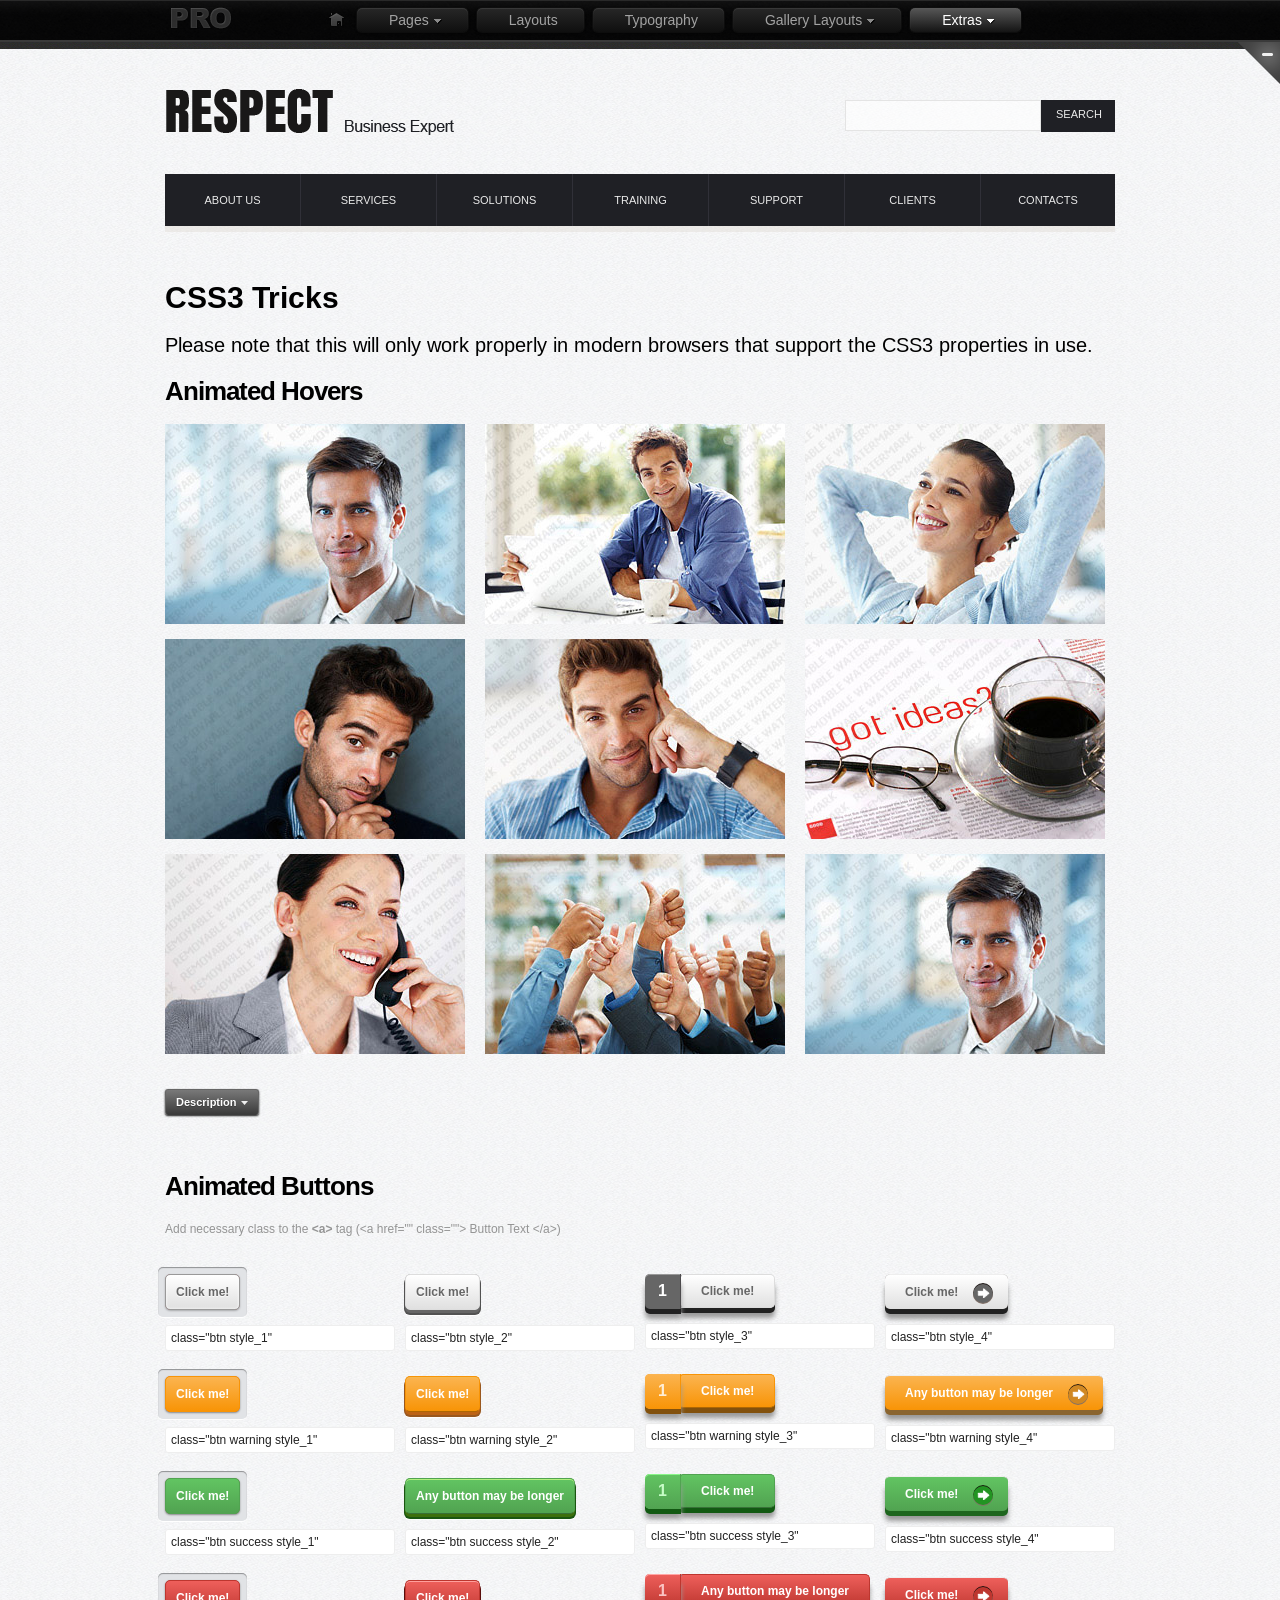
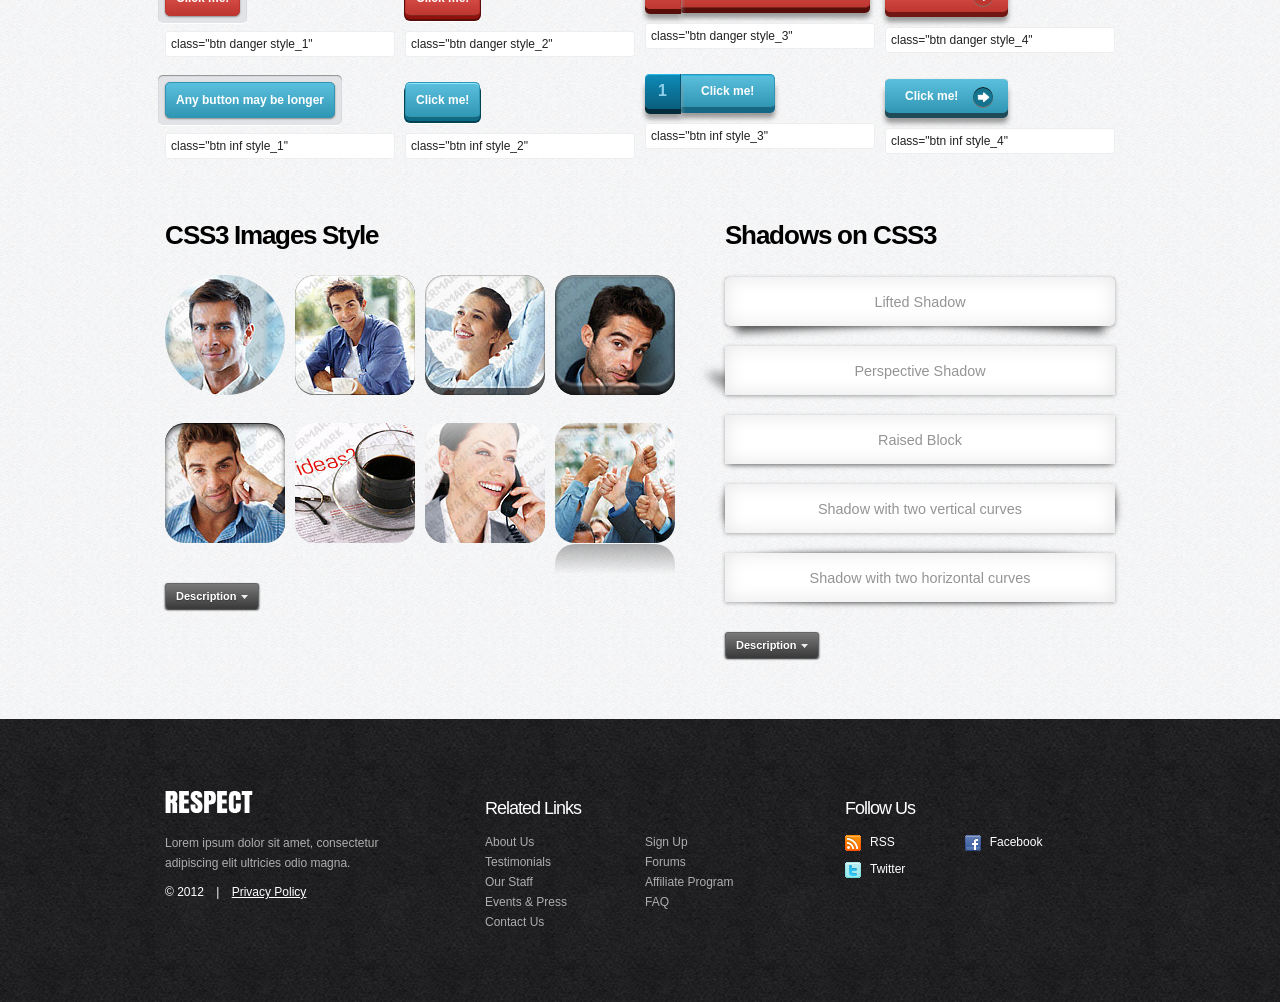
<file: css3.html>
<!DOCTYPE html>
<html lang="en">
<head>
  	<title>CSS3 Tricks</title>
  	<meta charset="utf-8">
    <meta name="description" content="Your description">
    <meta name="keywords" content="Your keywords">
    <meta name="author" content="Your name">
	<link rel="stylesheet" href="css/style.css">
    <script src="js/jquery-1.7.1.min.js"></script>
    <script src="js/script.js"></script>
<!--[if lt IE 8]>
   <div style=' clear: both; text-align:center; position: relative;'>
     <a href="http://windows.microsoft.com/en-US/internet-explorer/products/ie/home?ocid=ie6_countdown_bannercode">
       <img src="http://storage.ie6countdown.com/assets/100/images/banners/warning_bar_0000_us.jpg" border="0" height="42" width="820" alt="You are using an outdated browser. For a faster, safer browsing experience, upgrade for free today." />
    </a>
  </div>
<![endif]-->
<!--[if lt IE 9]>
	<script src="js/html5.js"></script>
	<link rel="stylesheet" href="css/ie.css"> 
<![endif]-->
</head>
<body>
<!-- PRO Framework Panel Begin -->
<div id="advanced"><span class="trigger"><strong></strong><em></em></span><div class="bg_pro"><div class="pro_main"><a href="" class="pro_logo"></a><ul class="pro_menu"><li><a href="index.html"><img src="images/pro_home.png" alt=""></a></li><li><a href="404.html">Pages<span></span></a><ul><li><a href="under_construction.html">Under Construction</a></li><li><a href="intro.html">Intro Page</a></li><li><a href="404.html">404 page</a></li></ul></li><li><a href="layouts.html">Layouts</a></li><li><a href="typography.html">Typography</a></li><li><a href="portfolio.html">Gallery Layouts<span></span></a><ul><li><a href="portfolio.html">Portfolio</a></li><li><a href="just-slider.html">Sliders</a><ul><li><a href="just-slider.html">Just Slider</a></li><li><a href="kwicks.html">Kwicks Slider</a></li><li><a href="functional-slider.html">Functional Slider</a></li></ul></li><li><a href="gallery-page1.html">Gallery</a></li></ul></li><li class="current"><a href="misc.html">Extras<span></span></a><ul><li><a href="social_media.html">Social and Media<br> Sharing</a></li><li class="current"><a href="css3.html">CSS3 Tricks</a></li><li><a href="misc.html">Misc</a></li></ul></li></ul><div class="clear"></div></div></div><div class="bg_pro2"></div></div>
<!-- PRO Framework Panel End -->
<div class="bg-main">
<!--==============================header=================================-->
	<header>
		<div class="container_24">
			<div class="wrapper">
				<div class="grid_17">
					<h1><a href="index.html">Idealex</a></h1>
				</div>
				<div class="grid_7">
					<form id="search2">
						 <div class="fleft"><input type="text"></div>
						 <a onClick="document.getElementById('search2').submit()">search</a>
					</form>
				</div>
			</div>
		</div>
		<nav class="main-menu">
			<ul class="sf-menu">
				<li><a href="index.html"><em>about Us</em><strong></strong></a><ul>
						<li><a href="more.html">Who We Are</a></li>
						<li><a href="more.html">News</a></li>
						<li><a href="more.html">Products</a></li>
					</ul>
				</li>
				<li><a href="index-1.html"><em>services</em><strong></strong></a></li>
				<li><a href="index-2.html"><em>solutions</em><strong></strong></a></li>
				<li><a href="index-3.html"><em>Training</em><strong></strong></a></li>
				<li><a href="index-4.html"><em>support</em><strong></strong></a></li>
				<li><a href="index-5.html"><em>Clients</em><strong></strong></a></li>
				<li class="last"><a href="index-6.html"><em>contacts</em><strong></strong></a></li>
			</ul>
			<div class="clear"></div>
		</nav>
	</header>
<!--==============================section=================================-->
	<section class="padsection7">
	<div class="container_24">
<!--  Hovers Begin -->
		<div class="wrapper"><div class="grid_24"><h1 class="title3">CSS3 Tricks</h1>
			<h3>Please note that this will only work properly in modern browsers that support the CSS3 properties in use.</h3>
			<h2 class="title3">Animated Hovers</h2></div>
		</div>
		<div class="wrapper">
			<div class="grid_8">
				<div class="wrapper">
				<div class="view view_first">
					 <img src="images/stock_images/300x200_1.jpg" alt="" />
					 <div class="mask">
						<h2>First Hover</h2>
						<p>Lorem ipsum dolor sit amet, consectetuer adipiscing elit. Mauris fermentum dictum magna. Sed laoreet aliquam leo.</p>
						<a href="" class="btn">Button</a>
					 </div>
				</div>
				</div>
			</div>
			<div class="grid_8">
				<div class="wrapper">
				<div class="view view_second">
					 <img src="images/stock_images/300x200_2.jpg" alt="" />
					<div class="mask"></div>
					<div class="content">
						<h2>Second Hover</h2>
						<p>Lorem ipsum dolor sit amet, consectetuer adipiscing elit. Mauris fermentum dictum magna. Sed laoreet aliquam leo.</p>
						<a href="" class="btn">Button</a>
					</div>
				</div>
				</div>
			</div>
			<div class="grid_8">
				<div class="wrapper">
				<div class="view view_third">
					 <img src="images/stock_images/300x200_3.jpg" alt="" />
					<div class="mask"></div>
					<div class="content">
						<h2>Third Hover</h2>
						<p>Lorem ipsum dolor sit amet, consectetuer adipiscing elit. Mauris fermentum dictum magna. Sed laoreet aliquam leo.</p>
						<a href="" class="btn">Button</a>
					</div>
				</div>
				</div>
			</div>
		</div>
		<div class="wrapper">
			<div class="grid_8">
				<div class="wrapper">
				<div class="view view_fourth">
					 <img src="images/stock_images/300x200_4.jpg" alt="" />
					 <div class="mask">
						<h2>Fourth Hover</h2>
						<p>Lorem ipsum dolor sit amet, consectetuer adipiscing elit. Mauris fermentum dictum magna. Sed laoreet aliquam leo.</p>
						<a href="" class="btn">Button</a>
					 </div>
				</div>
				</div>
			</div>
			<div class="grid_8">
				<div class="wrapper">
				<div class="view view_fifth">
					 <img src="images/stock_images/300x200_5.jpg" alt="" />
					<div class="mask">
						<div class="content">
						<h2>Fifth Hover</h2>
							<p>Lorem ipsum dolor sit amet, consectetuer adipiscing elit. Mauris fermentum dictum magna. Sed laoreet aliquam leo.</p>
							<a href="" class="btn">Button</a>
						</div>
					</div>
				</div>
				</div>
			</div>
			<div class="grid_8">
				<div class="wrapper">
				<div class="view view_sixth">
					 <img src="images/stock_images/300x200_6.jpg" alt="" />
					<div class="mask"></div>
					<div class="content">
						<h2>Sixth Hover</h2>
						<p>Lorem ipsum dolor sit amet, consectetuer adipiscing elit. Mauris fermentum dictum magna. Sed laoreet aliquam leo.</p>
						<a href="" class="btn">Button</a>
					</div>
				</div>
				</div>
			</div>
		</div>
		<div class="wrapper">
			<div class="grid_8">
				<div class="wrapper">
				<div class="view view_seventh">
					 <img src="images/stock_images/300x200_7.jpg" alt="" />
					 <div class="mask">
						<h2>Seventh Hover</h2>
						<p>Lorem ipsum dolor sit amet, consectetuer adipiscing elit. Mauris fermentum dictum magna. Sed laoreet aliquam leo.</p>
						<a href="" class="btn">Button</a>
					 </div>
				</div>
				</div>
			</div>
			<div class="grid_8">
				<div class="wrapper">
				<div class="view view_eighth">
					 <img src="images/stock_images/300x200_8.jpg" alt="" />
					<div class="mask">
						<div class="content">
						<h2>Eighth Hover</h2>
							<p>Lorem ipsum dolor sit amet, consectetuer adipiscing elit. Mauris fermentum dictum magna. Sed laoreet aliquam leo.</p>
							<a href="" class="btn">Button</a>
						</div>
					</div>
				</div>
				</div>
			</div>
			<div class="grid_8">
				<div class="wrapper">
				<div class="view view_ninth">
					 <img src="images/stock_images/300x200_1.jpg" alt="" />
					<div class="mask mask-1"></div>
					<div class="mask mask-2"></div>
					<div class="content">
						<h2>Ninth Hover</h2>
						<p>Lorem ipsum dolor sit amet, consectetuer adipiscing elit. Mauris fermentum dictum magna. Sed laoreet aliquam leo.</p>
						<a href="" class="btn">Button</a>
					</div>
				</div>
				</div>
			</div>
		</div>
		<div class="wrapper"><div class="grid_24">
		<dl class="description-box description-box-pad">
					<dt><a class="description-dark">Description<span></span></a></dt>
					<dd>
						<div class="inner">
						<p>The structure of markup is very simple and intuitive. Create a container that will have our image and all the other infomation.</p>
<pre class="htmlCode">&lt;div class="view view_first"&gt;
	&lt;img src="YourImage.jpg" alt="" /&gt;
	&lt;div class="mask"&gt;
		&lt;h2&gt; Heading &lt;/h2&gt;
		&lt;p&gt; Text &lt;/p&gt;
		&lt;a href="" class="btn"&gt;Button&lt;/a&gt;
	&lt;/div&gt;
&lt;/div&gt;</pre>
<p class="descr_pad">Add the special class view_first to the element with the class view for the first effect.<br>
<p>In the <strong>second hover</strong> we will add the special class view-second, but we will leave the element with the class mask empty and wrap the description in a div with the class content</p>
<pre class="htmlCode">&lt;div class="view view_second"&gt;
	&lt;img src="YourImage.jpg" alt="" /&gt;
	&lt;div class="mask"&gt;&lt;/div&gt;
	&lt;div class="content"&gt;
		&lt;h2&gt; Heading &lt;/h2&gt;
		&lt;p&gt; Text &lt;/p&gt;
		&lt;a href="" class="btn"&gt;Button&lt;/a&gt;
	&lt;/div&gt;
&lt;/div&gt;</pre>
<p class="descr_pad">For other hover effects you can use the same HTML structure. You only need to change class <strong>view_second</strong> to the following ones:<br>
<strong>view_third</strong> - third effect<br>
<strong>view_fourth</strong> - fourth effect<br>
<strong>view_fifth</strong> - fifth effect<br>
<strong>view_sixth</strong> - sixth effect<br>
<strong>view_seventh</strong> - seventh effect<br>
<strong>view_eight</strong> - eight effect<br></p>
<p>In <strong>ninth hover</strong>, we will use two mask elements to slide them in from the bottom right and the top left:</p>
<pre class="htmlCode">&lt;div class="view view_ninth"&gt;
	&lt;img src="YourImage.jpg" alt="" /&gt;
	&lt;div class="mask mask-1"&gt;&lt;/div&gt;
	&lt;div class="mask mask-2"&gt;&lt;/div&gt;
	&lt;div class="content"&gt;
		&lt;h2&gt; Heading &lt;/h2&gt;
		&lt;p&gt; Text &lt;/p&gt;
		&lt;a href="" class="btn"&gt;Button&lt;/a&gt;
	&lt;/div&gt;
&lt;/div&gt;</pre>
<p>Define .view and .mask width and height which match image`s width and height in style.css file.</p>
<p>CSS3 has a really great potential for creating nice effects. Soon, we’ll hopefully be able to avoid the use of JavaScript for simple effects and rely 100% on CSS, in all browsers.</p>
						</div>
					</dd>
				</dl>
		</div></div>
<!--  Hovers End -->
		<div class="wrapper">
<!--  Buttons Begin -->
			<div class="grid_24"><h2 class="title">Animated Buttons</h2></div>
		</div>
		<div class="wrapper">
			<div class="grid_24"><p>Add necessary class to the <strong>&lt;a&gt; </strong>tag (&lt;a href="" class=""&gt; Button Text &lt;/a&gt;)</p></div>
		</div>
		<div class="">
			<div class="grid_6">
				<div class="buttons_pad"><a href="" class="btn style_1 notClicked">Click me!</a><code class="small-box-code2">class="btn style_1"</code></div>
				<div class="buttons_pad"><a href="" class="btn warning style_1 notClicked">Click me!</a><code class="small-box-code2">class="btn warning style_1"</code></div>
				<div class="buttons_pad"><a href="" class="btn success style_1 notClicked">Click me!</a><code class="small-box-code2">class="btn success style_1"</code></div>
				<div class="buttons_pad"><a href="" class="btn danger style_1 notClicked">Click me!</a><code class="small-box-code2">class="btn danger style_1"</code></div>
				<div class="buttons_pad"><a href="" class="btn inf style_1 notClicked">Any button may be longer</a><code class="small-box-code2">class="btn inf style_1"</code></div>
			</div>
			<div class="grid_6">
				<div class="buttons_pad"><a href="" class="btn style_2 notClicked">Click me!</a><code class="small-box-code2">class="btn style_2"</code></div>
				<div class="buttons_pad"><a href="" class="btn warning style_2 notClicked">Click me!</a><code class="small-box-code2">class="btn warning style_2"</code></div>
				<div class="buttons_pad"><a href="" class="btn success style_2 notClicked">Any button may be longer</a><code class="small-box-code2">class="btn success style_2"</code></div>
				<div class="buttons_pad"><a href="" class="btn danger style_2 notClicked">Click me!</a><code class="small-box-code2">class="btn danger style_2"</code></div>
				<div class="buttons_pad"><a href="" class="btn inf style_2 notClicked">Click me!</a><code class="small-box-code2">class="btn inf style_2"</code></div>
			</div>
			<div class="grid_6">
				<div class="buttons_pad"><a href="" class="btn style_3 notClicked">Click me!</a><code class="small-box-code2">class="btn style_3"</code></div>
				<div class="buttons_pad"><a href="" class="btn warning style_3 notClicked">Click me!</a><code class="small-box-code2">class="btn warning style_3"</code></div>
				<div class="buttons_pad"><a href="" class="btn success style_3 notClicked">Click me!</a><code class="small-box-code2">class="btn success style_3"</code></div>
				<div class="buttons_pad"><a href="" class="btn danger style_3 notClicked">Any button may be longer</a><code class="small-box-code2">class="btn danger style_3"</code></div>
				<div class="buttons_pad"><a href="" class="btn inf style_3 notClicked">Click me!</a><code class="small-box-code2">class="btn inf style_3"</code></div>
			</div>
			<div class="grid_6">
				<div class="buttons_pad"><a href="" class="btn style_4 notClicked">Click me!</a><code class="small-box-code2">class="btn style_4"</code></div>
				<div class="buttons_pad"><a href="" class="btn warning style_4 notClicked">Any button may be longer</a><code class="small-box-code2">class="btn warning style_4"</code></div>
				<div class="buttons_pad"><a href="" class="btn success style_4 notClicked">Click me!</a><code class="small-box-code2">class="btn success style_4"</code></div>
				<div class="buttons_pad"><a href="" class="btn danger style_4 notClicked">Click me!</a><code class="small-box-code2">class="btn danger style_4"</code></div>
				<div class="buttons_pad"><a href="" class="btn inf style_4 notClicked">Click me!</a><code class="small-box-code2">class="btn inf style_4"</code></div>
			</div>
			<div class="clear"></div>
		</div>
<!--  Buttons End -->
<!--  Images Styles Begin -->
		<div class="">
			<div class="grid_14">
				<h2 class="title">CSS3 Images Style</h2>
				<div class="pad-image"><span class="image_round normaltip" title="Circle Image"></span></div>
				<div class="pad-image"><span class="image_card normaltip" title="Card Style"></span></div>
				<div class="pad-image"><span class="image_embossed normaltip" title="Embossed Style"></span></div>
				<div class="pad-image"><span class="image_soft-embossed normaltip" title="Soft Embossed Style"></span></div>
				<div class="pad-image"><span class="image_cut_out normaltip" title="Cutout Style"></span></div>
				<div class="pad-image"><span class="image_morphing_glowing normaltip" title="Morphing &amp; Glowing"></span></div>
				<div class="pad-image"><span class="image_glossy normaltip" title="Glossy Overlay"><span></span></span></div>
				<div class="pad-image"><span class="image_reflection normaltip" title="Reflection"><span></span></span></div>
				<div class="clear"></div>
				<dl class="description-box description-box-pad">
					<dt><a class="description-dark">Description<span></span></a></dt>
					<dd>
						<div class="inner">
						<p>When applying CSS3 inset box-shadow or border-radius directly to the image element, the browser doesn't render the CSS style perfectly. However, if the image is applied as background-image, you can add any style to it and have it rendered properly.</p>
						<p>To add such images to the page you need to copy the code and in the style.css file define background image and image dimensions.</p>
						<p>HTML</p>				
						<p><strong>Circle Image</strong></p>
<pre class="htmlCode">&lt;span class="image_round"&gt;&lt;/span&gt;</pre>
						<p><strong>Card Style</strong></p>
<pre class="htmlCode">&lt;span class="image_card"&gt;&lt;/span&gt;</pre>
						<p><strong>Embossed Style</strong></p>
<pre class="htmlCode">&lt;span class="image_embossed"&gt;&lt;/span&gt;</pre>
						<p><strong>Soft Embossed Style</strong></p>
<pre class="htmlCode">&lt;span class="image_soft-embossed"&gt;&lt;/span&gt;</pre>
						<p><strong>Cutout Style</strong></p>
<pre class="htmlCode">&lt;span class="image_cut_out"&gt;&lt;/span&gt;</pre>
						<p><strong>Morphing &amp; Glowing</strong></p>
<pre class="htmlCode">&lt;span class="image_morphing_glowing"&gt;&lt;/span&gt;</pre>
						<p><strong>Glossy Overlay</strong></p>
<pre class="htmlCode">&lt;span class="image_glossy"&gt;&lt;/span&gt;</pre>
						<p><strong>Reflection</strong></p>
<pre class="htmlCode">&lt;span class="image_reflection"&gt;&lt;/span&gt;</pre>
						<p>CSS</p>
<pre class="cssCode">.YourStyle{
background:url(YourImage.jpg) 0 0 no-repeat;
width:YourImageWidth px;
height:YourImageHeight px;
}</pre>		
						</div>
					</dd>
				</dl>
			</div>
<!--  Images Styles End -->
<!--  Shadows Begin -->
			<div class="grid_10">
				<h2 class="title">Shadows on CSS3</h2>
				<div class="pad-shadow"><div class="lifted"><div class="text-shadow">Lifted Shadow</div></div></div>
				<div class="pad-shadow"><div class="perspective"><div class="text-shadow">Perspective Shadow</div></div></div>
				<div class="pad-shadow"><div class="raised"><div class="text-shadow">Raised Block</div></div></div>
				<div class="pad-shadow"><div class="curved-vt-2"><div class="text-shadow">Shadow with two vertical curves</div></div></div>
				<div class="pad-shadow"><div class="curved-hz-2"><div class="text-shadow">Shadow with two horizontal curves</div></div></div>
				<dl class="description-box description-box-pad">
					<dt><a class="description-dark">Description<span></span></a></dt>
					<dd>
						<div class="inner">
						<p><strong>Lifted Shadow</strong></p>
<pre class="htmlCode">&lt;div class="lifted"&gt;
	&lt;div class="text-shadow"&gt;Text&lt;/div&gt;
&lt;/div&gt;</pre>
						<p><strong>Perspective Shadow</strong></p>
<pre class="htmlCode">&lt;div class="perspective"&gt;
	&lt;div class="text-shadow"&gt;Text&lt;/div&gt;
&lt;/div&gt;</pre>
						<p><strong>Raised Block</strong></p>
<pre class="htmlCode">&lt;div class="raised"&gt;
	&lt;div class="text-shadow"&gt;Text&lt;/div&gt;
&lt;/div&gt;</pre>
						<p><strong>Shadow with two vertical curves</strong></p>
<pre class="htmlCode">&lt;div class="curved-vt-2"&gt;
	&lt;div class="text-shadow"&gt;Text&lt;/div&gt;
&lt;/div&gt;</pre>
						<p><strong>Shadow with two horizontal curves</strong></p>
<pre class="htmlCode">&lt;div class="curved-hz-2"&gt;
	&lt;div class="text-shadow"&gt;Text&lt;/div&gt;
&lt;/div&gt;</pre>
						</div>
					</dd>
				</dl>
			</div>
<!--  Shadows End -->
			<div class="clear"></div>
		</div>
	</div>
</section>	
</div>
<!--==============================footer=================================-->
<footer>
	<div class=" container_24">
		<div class="wrapper">
			<div class="grid_6 suffix_2">
				<h1 class="footer-logo"><a href="index.html">idealex</a></h1>
				<p>Lorem ipsum dolor sit amet, consectetur adipiscing elit ultricies odio magna.</p>
				<p class="color1 privacy">&copy; 2012 <span>|</span>  <a href="index-7.html">Privacy Policy</a> <!-- {%FOOTER_LINK} --></p>
			</div>
			<div class="grid_7 suffix_2">
				<h4>Related Links</h4>
				<div class="wrapper">
					<div class="grid_4 alpha">
						<ul class="footer-list">
							<li><a href="more.html">About Us</a></li>
							<li><a href="more.html">Testimonials</a></li>
							<li><a href="more.html">Our Staff</a></li>
							<li><a href="more.html">Events &amp; Press</a></li>
							<li><a href="more.html">Contact Us</a></li>
						</ul>
					</div>
					<div class="grid_3 omega">
						<ul class="footer-list">
							<li><a href="more.html">Sign Up</a></li>
							<li><a href="more.html">Forums</a></li>
							<li><a href="more.html">Affiliate Program</a></li>
							<li><a href="more.html">FAQ</a></li>
						</ul>
					</div>
				</div>
			</div>
			<div class="grid_7">
				<h4>Follow Us</h4>
				<ul class="tooltips">
					<li><a href="more.html"><img src="images/icon1.png" alt=""><span>RSS</span></a></li>
					<li><a href="more.html"><img src="images/icon3.png" alt=""><span>Facebook</span></a></li>
					<li><a href="more.html"><img src="images/icon2.png" alt=""><span>Twitter</span></a></li>
				</ul>
			</div>
		</div>
	</div>
</footer>
</body>
</html>
</file>
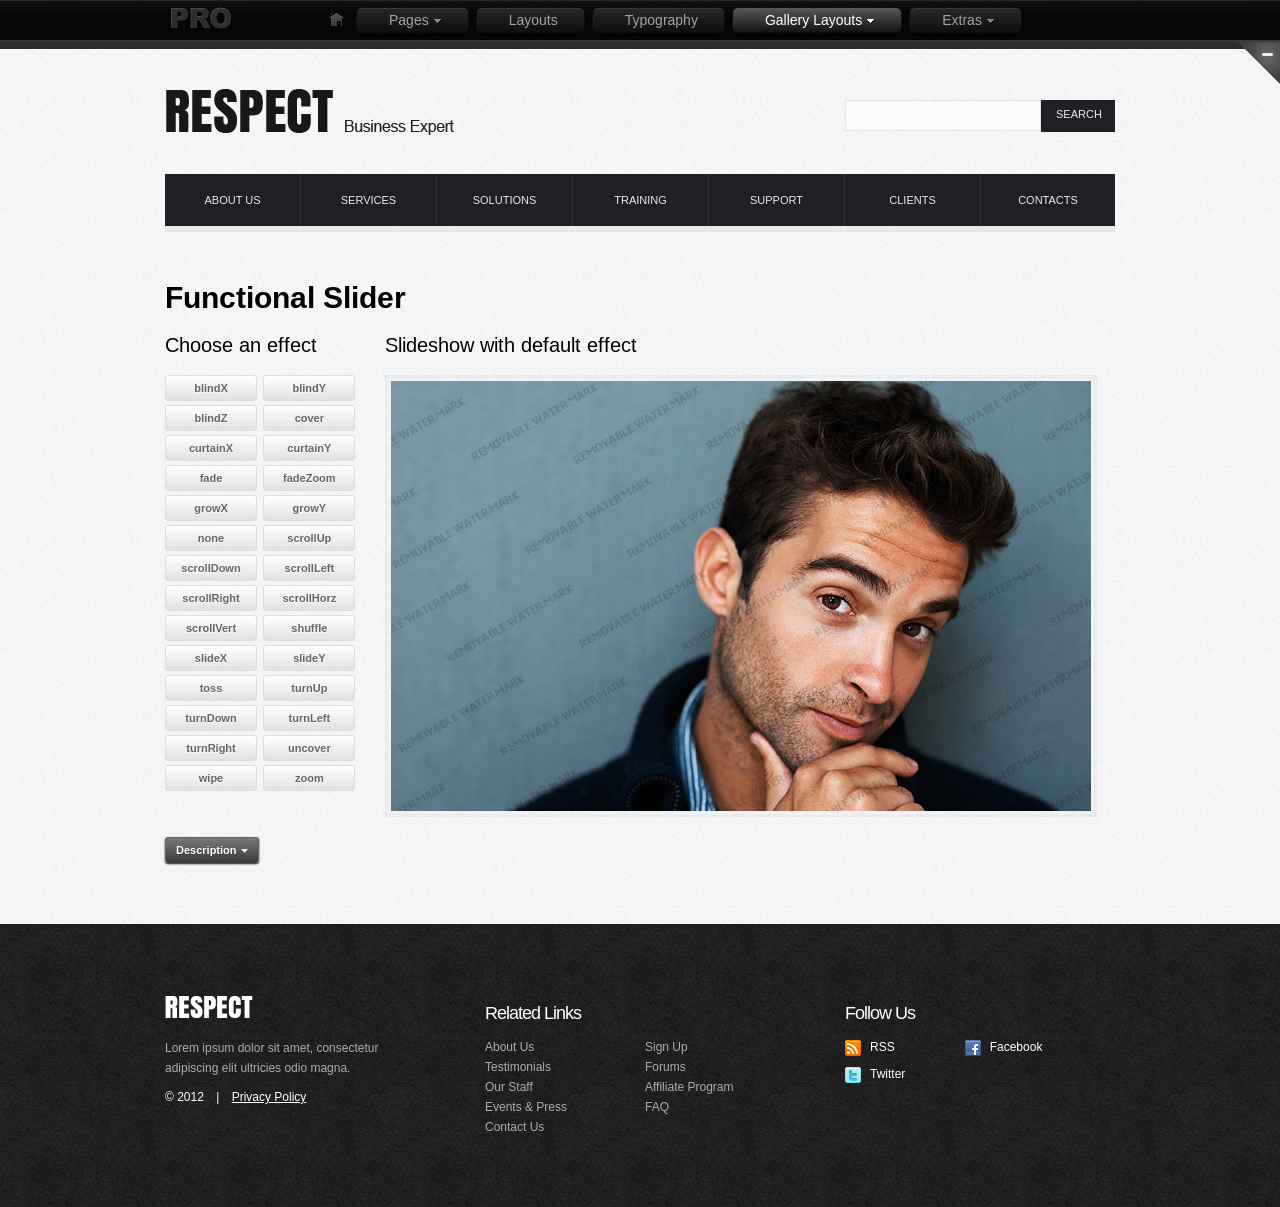
<file: functional-slider.html>
<!DOCTYPE html>
<html lang="en">
<head>
  	<title>Functional Slider</title>
  	<meta charset="utf-8">
    <meta name="description" content="Your description">
    <meta name="keywords" content="Your keywords">
    <meta name="author" content="Your name">
<link rel="stylesheet" href="css/style.css">
    <script src="js/jquery-1.7.1.min.js"></script>
    <script src="js/script.js"></script>
<!--[if lt IE 8]>
   <div style=' clear: both; text-align:center; position: relative;'>
     <a href="http://windows.microsoft.com/en-US/internet-explorer/products/ie/home?ocid=ie6_countdown_bannercode">
       <img src="http://storage.ie6countdown.com/assets/100/images/banners/warning_bar_0000_us.jpg" border="0" height="42" width="820" alt="You are using an outdated browser. For a faster, safer browsing experience, upgrade for free today." />
    </a>
  </div>
<![endif]-->
<!--[if lt IE 9]>
	<script src="js/html5.js"></script>
	<link rel="stylesheet" href="css/ie.css"> 
<![endif]-->
</head>
<body>
<!-- PRO Framework Panel Begin -->
<div id="advanced"><span class="trigger"><strong></strong><em></em></span><div class="bg_pro"><div class="pro_main"><a href="" class="pro_logo"></a><ul class="pro_menu"><li><a href="index.html"><img src="images/pro_home.png" alt=""></a></li><li><a href="404.html">Pages<span></span></a><ul><li><a href="under_construction.html">Under Construction</a></li><li><a href="intro.html">Intro Page</a></li><li><a href="404.html">404 page</a></li></ul></li><li><a href="layouts.html">Layouts</a></li><li><a href="typography.html">Typography</a></li><li class="current"><a href="portfolio.html">Gallery Layouts<span></span></a><ul><li><a href="portfolio.html">Portfolio</a></li><li class="current"><a href="just-slider.html">Sliders</a><ul><li><a href="just-slider.html">Just Slider</a></li><li><a href="kwicks.html">Kwicks Slider</a></li><li class="current"><a href="functional-slider.html">Functional Slider</a></li></ul></li><li><a href="gallery-page1.html">Gallery</a></li></ul></li><li><a href="misc.html">Extras<span></span></a><ul><li><a href="social_media.html">Social and Media<br> Sharing</a></li><li><a href="css3.html">CSS3 Tricks</a></li><li><a href="misc.html">Misc</a></li></ul></li></ul><div class="clear"></div></div></div><div class="bg_pro2"></div></div>
<!-- PRO Framework Panel End -->
<div class="bg-main">
<!--==============================header=================================-->
	<header>
		<div class="container_24">
			<div class="wrapper">
				<div class="grid_17">
					<h1><a href="index.html">Idealex</a></h1>
				</div>
				<div class="grid_7">
					<form id="search2">
						 <div class="fleft"><input type="text"></div>
						 <a onClick="document.getElementById('search2').submit()">search</a>
					</form>
				</div>
			</div>
		</div>
		<nav class="main-menu">
			<ul class="sf-menu">
				<li><a href="index.html"><em>about Us</em><strong></strong></a><ul>
						<li><a href="more.html">Who We Are</a></li>
						<li><a href="more.html">News</a></li>
						<li><a href="more.html">Products</a></li>
					</ul>
				</li>
				<li><a href="index-1.html"><em>services</em><strong></strong></a></li>
				<li><a href="index-2.html"><em>solutions</em><strong></strong></a></li>
				<li><a href="index-3.html"><em>Training</em><strong></strong></a></li>
				<li><a href="index-4.html"><em>support</em><strong></strong></a></li>
				<li><a href="index-5.html"><em>Clients</em><strong></strong></a></li>
				<li class="last"><a href="index-6.html"><em>contacts</em><strong></strong></a></li>
			</ul>
			<div class="clear"></div>
		</nav>
	</header>
<!--==============================section=================================-->
	<section class="padsection7">
	<div class="container_24">
		<div class="">
			<div class="grid_24">
			<h1 class="title3">Functional Slider</h1>
				<div class="funct_slider">
					<div class="fleft">
						<h3 class="choose">Choose an effect</h3>
						<ul id="choices">
							<li class="btn">blindX</li>
							<li class="btn">blindY</li>
							<li class="btn">blindZ</li>
							<li class="btn">cover</li>
							<li class="btn">curtainX</li>
							<li class="btn">curtainY</li>
							<li class="btn">fade</li>
							<li class="btn">fadeZoom</li>
							<li class="btn">growX</li>
							<li class="btn">growY</li>
							<li class="btn">none</li>
							<li class="btn">scrollUp</li>
							<li class="btn">scrollDown</li>
							<li class="btn">scrollLeft</li>
							<li class="btn">scrollRight</li>
							<li class="btn">scrollHorz</li>
							<li class="btn">scrollVert</li>
							<li class="btn">shuffle</li>
							<li class="btn">slideX</li>
							<li class="btn">slideY</li>
							<li class="btn">toss</li>
							<li class="btn">turnUp</li>
							<li class="btn">turnDown</li>
							<li class="btn">turnLeft</li>
							<li class="btn">turnRight</li>
							<li class="btn">uncover</li>
							<li class="btn">wipe</li>
							<li class="btn">zoom</li>
						</ul>
						<div class="hidden">Toggle the sync option to see how some effects behave differently (such as blind, curtain, and zoom).
						<input type="checkbox" checked="checked" /> sync: true</div>
					</div>
					<div class="funct_box">
						<h3 id="effect">Slideshow with default effect</h3>
						<div id="show1"><div id="slideshow1">
							<img src="images/stock_images/700x430_4.jpg" alt=""><img src="images/stock_images/700x430_2.jpg" alt=""><img src="images/stock_images/700x430_3.jpg" alt="">
						</div></div>
						<div id="show"></div>
					</div>
				</div>
				<div class="clear"></div>
				<dl class="description-box description-box-pad">
					<dt><a class="description-dark">Description<span></span></a></dt>
					<dd>
						<div class="inner">
						<p>To make the slider work <strong>jquery.cycle.all.min.js</strong> file is used</p>
						<p class="descr_title">The HTML Slideshow Structure:</p>
<pre class="htmlCode">&lt;div id="YourSlideshowID"&gt;
	&lt;img src="YourImage.jpg" alt=""&gt;
	&lt;img src="YourImage.jpg" alt=""&gt;
	&lt;img src="YourImage.jpg" alt=""&gt;
	...
&lt;/div&gt;</pre>
						<p>To add more images to the slider duplicate the following code:</p>
						<pre class="htmlCode">&lt;img src="YourImage.jpg" alt=""&gt;</pre>
						<p>Using the src attribute define the path to the image file.</p>
						<p class="descr_title">Basic initialization:</p>
<pre class="jsCode">$('#YourSlideshowID').cycle({ fx:'TheEffectYouChoosed'});</pre>
						<p>To initialize the slider input the slider block ID(<strong>$('#YourSlideshowID')</strong>) and animation effect you want to use (<strong>fx:'TheEffectYouChoosed'</strong>).</p>
						</div>
					</dd>
				</dl>
			</div>
			<div class="clear"></div>
		</div>
	</div>
</section>	
</div>
<!--==============================footer=================================-->
<footer>
	<div class=" container_24">
		<div class="wrapper">
			<div class="grid_6 suffix_2">
				<h1 class="footer-logo"><a href="index.html">idealex</a></h1>
				<p>Lorem ipsum dolor sit amet, consectetur adipiscing elit ultricies odio magna.</p>
				<p class="color1 privacy">&copy; 2012 <span>|</span>  <a href="index-7.html">Privacy Policy</a> <!-- {%FOOTER_LINK} --></p>
			</div>
			<div class="grid_7 suffix_2">
				<h4>Related Links</h4>
				<div class="wrapper">
					<div class="grid_4 alpha">
						<ul class="footer-list">
							<li><a href="more.html">About Us</a></li>
							<li><a href="more.html">Testimonials</a></li>
							<li><a href="more.html">Our Staff</a></li>
							<li><a href="more.html">Events &amp; Press</a></li>
							<li><a href="more.html">Contact Us</a></li>
						</ul>
					</div>
					<div class="grid_3 omega">
						<ul class="footer-list">
							<li><a href="more.html">Sign Up</a></li>
							<li><a href="more.html">Forums</a></li>
							<li><a href="more.html">Affiliate Program</a></li>
							<li><a href="more.html">FAQ</a></li>
						</ul>
					</div>
				</div>
			</div>
			<div class="grid_7">
				<h4>Follow Us</h4>
				<ul class="tooltips">
					<li><a href="more.html"><img src="images/icon1.png" alt=""><span>RSS</span></a></li>
					<li><a href="more.html"><img src="images/icon3.png" alt=""><span>Facebook</span></a></li>
					<li><a href="more.html"><img src="images/icon2.png" alt=""><span>Twitter</span></a></li>
				</ul>
			</div>
		</div>
	</div>
</footer>
</body>
</html>
</file>
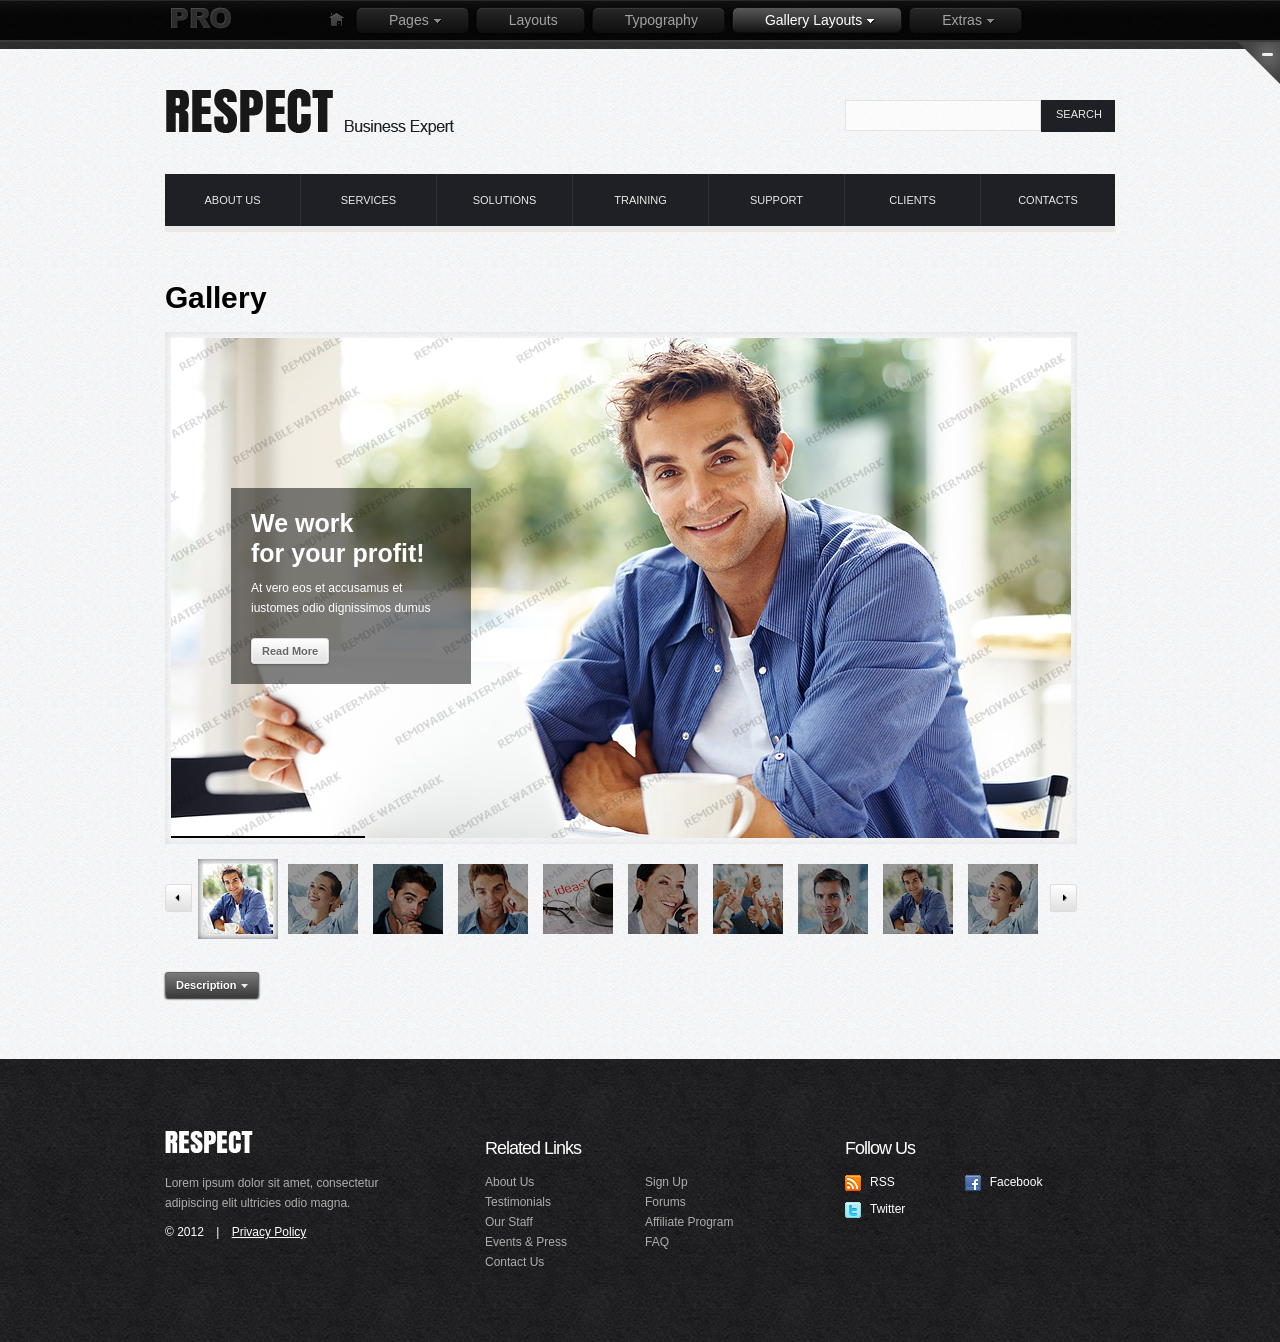
<file: gallery-page1.html>
<!DOCTYPE html>
<html lang="en">
<head>
  	<title>Gallery</title>
  	<meta charset="utf-8">
    <meta name="description" content="Your description">
    <meta name="keywords" content="Your keywords">
    <meta name="author" content="Your name">
	<link rel="stylesheet" href="css/style.css">
    <script src="js/jquery-1.7.1.min.js"></script>
    <script src="js/script.js"></script>
<!--[if lt IE 8]>
   <div style=' clear: both; text-align:center; position: relative;'>
     <a href="http://windows.microsoft.com/en-US/internet-explorer/products/ie/home?ocid=ie6_countdown_bannercode">
       <img src="http://storage.ie6countdown.com/assets/100/images/banners/warning_bar_0000_us.jpg" border="0" height="42" width="820" alt="You are using an outdated browser. For a faster, safer browsing experience, upgrade for free today." />
    </a>
  </div>
<![endif]-->
<!--[if lt IE 9]>
	<script src="js/html5.js"></script>
	<link rel="stylesheet" href="css/ie.css"> 
<![endif]-->
</head>
<body>
<!-- PRO Framework Panel Begin -->
<div id="advanced"><span class="trigger"><strong></strong><em></em></span><div class="bg_pro"><div class="pro_main"><a href="" class="pro_logo"></a><ul class="pro_menu"><li><a href="index.html"><img src="images/pro_home.png" alt=""></a></li><li><a href="404.html">Pages<span></span></a><ul><li><a href="under_construction.html">Under Construction</a></li><li><a href="intro.html">Intro Page</a></li><li><a href="404.html">404 page</a></li></ul></li><li><a href="layouts.html">Layouts</a></li><li><a href="typography.html">Typography</a></li><li class="current"><a href="portfolio.html">Gallery Layouts<span></span></a><ul><li><a href="portfolio.html">Portfolio</a></li><li><a href="just-slider.html">Sliders</a><ul><li><a href="just-slider.html">Just Slider</a></li><li><a href="kwicks.html">Kwicks Slider</a></li><li><a href="functional-slider.html">Functional Slider</a></li></ul></li><li class="current"><a href="gallery-page1.html">Gallery</a></li></ul></li><li><a href="misc.html">Extras<span></span></a><ul><li><a href="social_media.html">Social and Media<br> Sharing</a></li><li><a href="css3.html">CSS3 Tricks</a></li><li><a href="misc.html">Misc</a></li></ul></li></ul><div class="clear"></div></div></div><div class="bg_pro2"></div></div>
<!-- PRO Framework Panel End -->
<div class="bg-main">
<!--==============================header=================================-->
	<header>
		<div class="container_24">
			<div class="wrapper">
				<div class="grid_17">
					<h1><a href="index.html">Idealex</a></h1>
				</div>
				<div class="grid_7">
					<form id="search2">
						 <div class="fleft"><input type="text"></div>
						 <a onClick="document.getElementById('search2').submit()">search</a>
					</form>
				</div>
			</div>
		</div>
		<nav class="main-menu">
			<ul class="sf-menu">
				<li><a href="index.html"><em>about Us</em><strong></strong></a><ul>
						<li><a href="more.html">Who We Are</a></li>
						<li><a href="more.html">News</a></li>
						<li><a href="more.html">Products</a></li>
					</ul>
				</li>
				<li><a href="index-1.html"><em>services</em><strong></strong></a></li>
				<li><a href="index-2.html"><em>solutions</em><strong></strong></a></li>
				<li><a href="index-3.html"><em>Training</em><strong></strong></a></li>
				<li><a href="index-4.html"><em>support</em><strong></strong></a></li>
				<li><a href="index-5.html"><em>Clients</em><strong></strong></a></li>
				<li class="last"><a href="index-6.html"><em>contacts</em><strong></strong></a></li>
			</ul>
			<div class="clear"></div>
		</nav>
	</header>
<!--==============================section=================================-->
	<section class="padsection7">
	<div class="container_24">
		<div class="wrapper">
			<div class="grid_24">
				<h1 class="title3">Gallery</h1>
				<div id="simple_gallery">			  	
					<!-- slider -->
					<div class="gallery_bg">
						<div class="simple_gallery">
							<ul class="items">
								<li><img src="images/stock_images/900x500_2.jpg" alt="" />
								<div class="banner"><span>We work<br>for your profit!</span><p>At vero eos et accusamus et iustomes odio dignissimos dumus</p><a href="more.html" class="btn">Read More</a></div></li>
								<li><img src="images/stock_images/900x500_3.jpg" alt="" />
								<div class="banner poz-2"><span>Experts<br>in business</span><p>At vero eos et accusamus et iustomes odio dignissimos dumus</p><a href="more.html" class="btn">Read More</a></div></li>
								<li><img src="images/stock_images/900x500_4.jpg" alt="" />
								<div class="banner"><span>Succeed<br>with us!</span><p>At vero eos et accusamus et iustomes odio dignissimos dumus</p><a href="more.html" class="btn">Read More</a></div></li>
								<li><img src="images/stock_images/900x500_5.jpg" alt="" />
								<div class="banner poz-2"><span>Broaden your<br>market edge</span><p>At vero eos et accusamus et iustomes odio dignissimos dumus</p><a href="more.html" class="btn">Read More</a></div></li>
								<li><img src="images/stock_images/900x500_6.jpg" alt="" />
								<div class="banner"><span>We work<br>for your profit!</span><p>At vero eos et accusamus et iustomes odio dignissimos dumus</p><a href="more.html" class="btn">Read More</a></div></li>
								<li><img src="images/stock_images/900x500_7.jpg" alt="" />
								<div class="banner"><span>Experts<br>in business</span><p>At vero eos et accusamus et iustomes odio dignissimos dumus</p><a href="more.html" class="btn">Read More</a></div></li>
								<li><img src="images/stock_images/900x500_8.jpg" alt="" />
								<div class="banner poz-2"><span>Succeed<br>with us!</span><p>At vero eos et accusamus et iustomes odio dignissimos dumus</p><a href="more.html" class="btn">Read More</a></div></li>
								<li><img src="images/stock_images/900x500_1.jpg" alt="" />
								<div class="banner"><span>Broaden your<br>market edge</span><p>At vero eos et accusamus et iustomes odio dignissimos dumus</p><a href="more.html" class="btn">Read More</a></div></li>
								<li><img src="images/stock_images/900x500_2.jpg" alt="" />
								<div class="banner"><span>We work<br>for your profit!</span><p>At vero eos et accusamus et iustomes odio dignissimos dumus</p><a href="more.html" class="btn">Read More</a></div></li>
								<li><img src="images/stock_images/900x500_3.jpg" alt="" />
								<div class="banner poz-2"><span>Experts<br>in business</span><p>At vero eos et accusamus et iustomes odio dignissimos dumus</p><a href="more.html" class="btn">Read More</a></div></li>
								<li><img src="images/stock_images/900x500_4.jpg" alt="" />
								<div class="banner"><span>Succeed<br>with us!</span><p>At vero eos et accusamus et iustomes odio dignissimos dumus</p><a href="more.html" class="btn">Read More</a></div></li>
								<li><img src="images/stock_images/900x500_5.jpg" alt="" />
								<div class="banner poz-2"><span>Broaden your<br>market edge</span><p>At vero eos et accusamus et iustomes odio dignissimos dumus</p><a href="more.html" class="btn">Read More</a></div></li>
								<li><img src="images/stock_images/900x500_6.jpg" alt="" />
								<div class="banner"><span>We work<br>for your profit!</span><p>At vero eos et accusamus et iustomes odio dignissimos dumus</p><a href="more.html" class="btn">Read More</a></div></li>
								<li><img src="images/stock_images/900x500_7.jpg" alt="" />
								<div class="banner"><span>Experts<br>in business</span><p>At vero eos et accusamus et iustomes odio dignissimos dumus</p><a href="more.html" class="btn">Read More</a></div></li>
								<li><img src="images/stock_images/900x500_8.jpg" alt="" />
								<div class="banner poz-2"><span>Succeed<br>with us!</span><p>At vero eos et accusamus et iustomes odio dignissimos dumus</p><a href="more.html" class="btn">Read More</a></div></li>
								<li><img src="images/stock_images/900x500_1.jpg" alt="" />
								<div class="banner"><span>Broaden your<br>market edge</span><p>At vero eos et accusamus et iustomes odio dignissimos dumus</p><a href="more.html" class="btn">Read More</a></div></li>
								<li><img src="images/stock_images/900x500_2.jpg" alt="" />
								<div class="banner"><span>We work<br>for your profit!</span><p>At vero eos et accusamus et iustomes odio dignissimos dumus</p><a href="more.html" class="btn">Read More</a></div></li>
								<li><img src="images/stock_images/900x500_3.jpg" alt="" />
								<div class="banner poz-2"><span>Experts<br>in business</span><p>At vero eos et accusamus et iustomes odio dignissimos dumus</p><a href="more.html" class="btn">Read More</a></div></li>
								<li><img src="images/stock_images/900x500_4.jpg" alt="" />
								<div class="banner"><span>Succeed<br>with us!</span><p>At vero eos et accusamus et iustomes odio dignissimos dumus</p><a href="more.html" class="btn">Read More</a></div></li>
								<li><img src="images/stock_images/900x500_5.jpg" alt="" />
								<div class="banner poz-2"><span>Broaden your<br>market edge</span><p>At vero eos et accusamus et iustomes odio dignissimos dumus</p><a href="more.html" class="btn">Read More</a></div></li>
							</ul>
						</div>
					</div>
					<!-- slider end -->	
					<div class="pag">
						<div class="img-pags">
						  <ul>
							<li><a href="#"><span><img src="images/stock_images/70x70_2.jpg" alt="" /></span></a></li>
							<li><a href="#"><span><img src="images/stock_images/70x70_3.jpg" alt="" /></span></a></li>
							<li><a href="#"><span><img src="images/stock_images/70x70_4.jpg" alt="" /></span></a></li>
							<li><a href="#"><span><img src="images/stock_images/70x70_5.jpg" alt="" /></span></a></li>
							<li><a href="#"><span><img src="images/stock_images/70x70_6.jpg" alt="" /></span></a></li>
							<li><a href="#"><span><img src="images/stock_images/70x70_7.jpg" alt="" /></span></a></li>
							<li><a href="#"><span><img src="images/stock_images/70x70_8.jpg" alt="" /></span></a></li>
							<li><a href="#"><span><img src="images/stock_images/70x70_1.jpg" alt="" /></span></a></li>
							<li><a href="#"><span><img src="images/stock_images/70x70_2.jpg" alt="" /></span></a></li>
							<li><a href="#"><span><img src="images/stock_images/70x70_3.jpg" alt="" /></span></a></li>
							<li><a href="#"><span><img src="images/stock_images/70x70_4.jpg" alt="" /></span></a></li>
							<li><a href="#"><span><img src="images/stock_images/70x70_5.jpg" alt="" /></span></a></li>
							<li><a href="#"><span><img src="images/stock_images/70x70_6.jpg" alt="" /></span></a></li>
							<li><a href="#"><span><img src="images/stock_images/70x70_7.jpg" alt="" /></span></a></li>
							<li><a href="#"><span><img src="images/stock_images/70x70_8.jpg" alt="" /></span></a></li>
							<li><a href="#"><span><img src="images/stock_images/70x70_1.jpg" alt="" /></span></a></li>
							<li><a href="#"><span><img src="images/stock_images/70x70_2.jpg" alt="" /></span></a></li>
							<li><a href="#"><span><img src="images/stock_images/70x70_3.jpg" alt="" /></span></a></li>
							<li><a href="#"><span><img src="images/stock_images/70x70_4.jpg" alt="" /></span></a></li>
							<li><a href="#"><span><img src="images/stock_images/70x70_5.jpg" alt="" /></span></a></li>
						  </ul>  
						</div>								
						<a href="#" class="btn prev button3" data-type="prevPage"><span></span></a>
						<a href="#" class="btn next button4" data-type="nextPage"><span></span></a>
					</div>
				</div>
				<dl class="description-box description-box-pad">
					<dt><a class="description-dark">Description<span></span></a></dt>
					<dd>
						<div class="inner">
						<p>To make the gallery work <strong>tms-0.4.x.js</strong> and <strong>uCarausel.js</strong> files are used</p>
						<p class="descr_title">The HTML Structure of Gallery</p>
<pre class="htmlCode">&lt;div id="simple_gallery"&gt;			  	
	&lt;div class="gallery_bg"&gt;
		&lt;div class="simple_gallery"&gt;
			&lt;ul class="items"&gt;
				&lt;li&gt;
					&lt;img src="YourImage.jpg" alt="" /&gt;
					&lt;div class="banner"&gt;banner content&lt;/div&gt;
				&lt;/li&gt;
				...
			&lt;/ul&gt;
		&lt;/div&gt;
	&lt;/div&gt;
	&lt;div class="pag"&gt;
		&lt;div class="img-pags"&gt;
			&lt;ul&gt;
				&lt;li>&lt;a href="#"&gt;&lt;span&gt;&lt;img src="YourThumbs.jpg" alt="" /&gt;&lt;/span&gt;&lt;/a&gt;&lt;/li&gt;
				...
			&lt;/ul&gt;
		&lt;/div&gt;
		&lt;a href="#" class="btn prev button3" data-type="prevPage"&gt;&lt;span&gt;&lt;/span&gt;&lt;/a&gt;
		&lt;a href="#" class="btn next button4" data-type="nextPage"&gt;&lt;span&gt;&lt;/span&gt;&lt;/a&gt;
	&lt;/div&gt;
&lt;/div&gt;</pre>
						<p>To add new images to the gallery you should have 2 images: 1 for the slider and 1 thumbnail. You need to add these images to different places. The images and thumbnails are connected by the order number. So the first thumbnail in the block <strong>&lt;div class="img-pags"&gt;</strong> will display on click the first image in the  list <strong>&lt;ul class="items"&gt;</strong>.</p>
						 <p>Slider image should be added to the list <strong>&lt;ul class="items"&gt;</strong> using the code:</p>
<pre class="htmlCode">&lt;li&gt;
	&lt;img src="YourImage.jpg" alt="" /&gt;
	&lt;div class="banner"&gt;banner content&lt;/div&gt;
&lt;/li&gt;</pre>
						<p>Thumbnail image should be added to the block <strong>&lt;div class="img-pags"&gt;</strong> using the code:</p>
<pre class="htmlCode">&lt;li>&lt;a href="#"&gt;&lt;span&gt;&lt;img src="YourThumbs.jpg" alt="" /&gt;&lt;/span&gt;&lt;/a&gt;&lt;/li&gt;</pre>	
					<p>You'll get more info on working with Gallery in the template manual after purchase.   Manual  is located in the "documentation" folder of the template package.</p>					
						</div>
					</dd>
				</dl>
			</div>
		</div>
	</div>
</section>	
</div>
<!--==============================footer=================================-->
<footer>
	<div class=" container_24">
		<div class="wrapper">
			<div class="grid_6 suffix_2">
				<h1 class="footer-logo"><a href="index.html">idealex</a></h1>
				<p>Lorem ipsum dolor sit amet, consectetur adipiscing elit ultricies odio magna.</p>
				<p class="color1 privacy">&copy; 2012 <span>|</span>  <a href="index-7.html">Privacy Policy</a> <!-- {%FOOTER_LINK} --></p>
			</div>
			<div class="grid_7 suffix_2">
				<h4>Related Links</h4>
				<div class="wrapper">
					<div class="grid_4 alpha">
						<ul class="footer-list">
							<li><a href="more.html">About Us</a></li>
							<li><a href="more.html">Testimonials</a></li>
							<li><a href="more.html">Our Staff</a></li>
							<li><a href="more.html">Events &amp; Press</a></li>
							<li><a href="more.html">Contact Us</a></li>
						</ul>
					</div>
					<div class="grid_3 omega">
						<ul class="footer-list">
							<li><a href="more.html">Sign Up</a></li>
							<li><a href="more.html">Forums</a></li>
							<li><a href="more.html">Affiliate Program</a></li>
							<li><a href="more.html">FAQ</a></li>
						</ul>
					</div>
				</div>
			</div>
			<div class="grid_7">
				<h4>Follow Us</h4>
				<ul class="tooltips">
					<li><a href="more.html"><img src="images/icon1.png" alt=""><span>RSS</span></a></li>
					<li><a href="more.html"><img src="images/icon3.png" alt=""><span>Facebook</span></a></li>
					<li><a href="more.html"><img src="images/icon2.png" alt=""><span>Twitter</span></a></li>
				</ul>
			</div>
		</div>
	</div>
</footer>
</body>
</html>
</file>
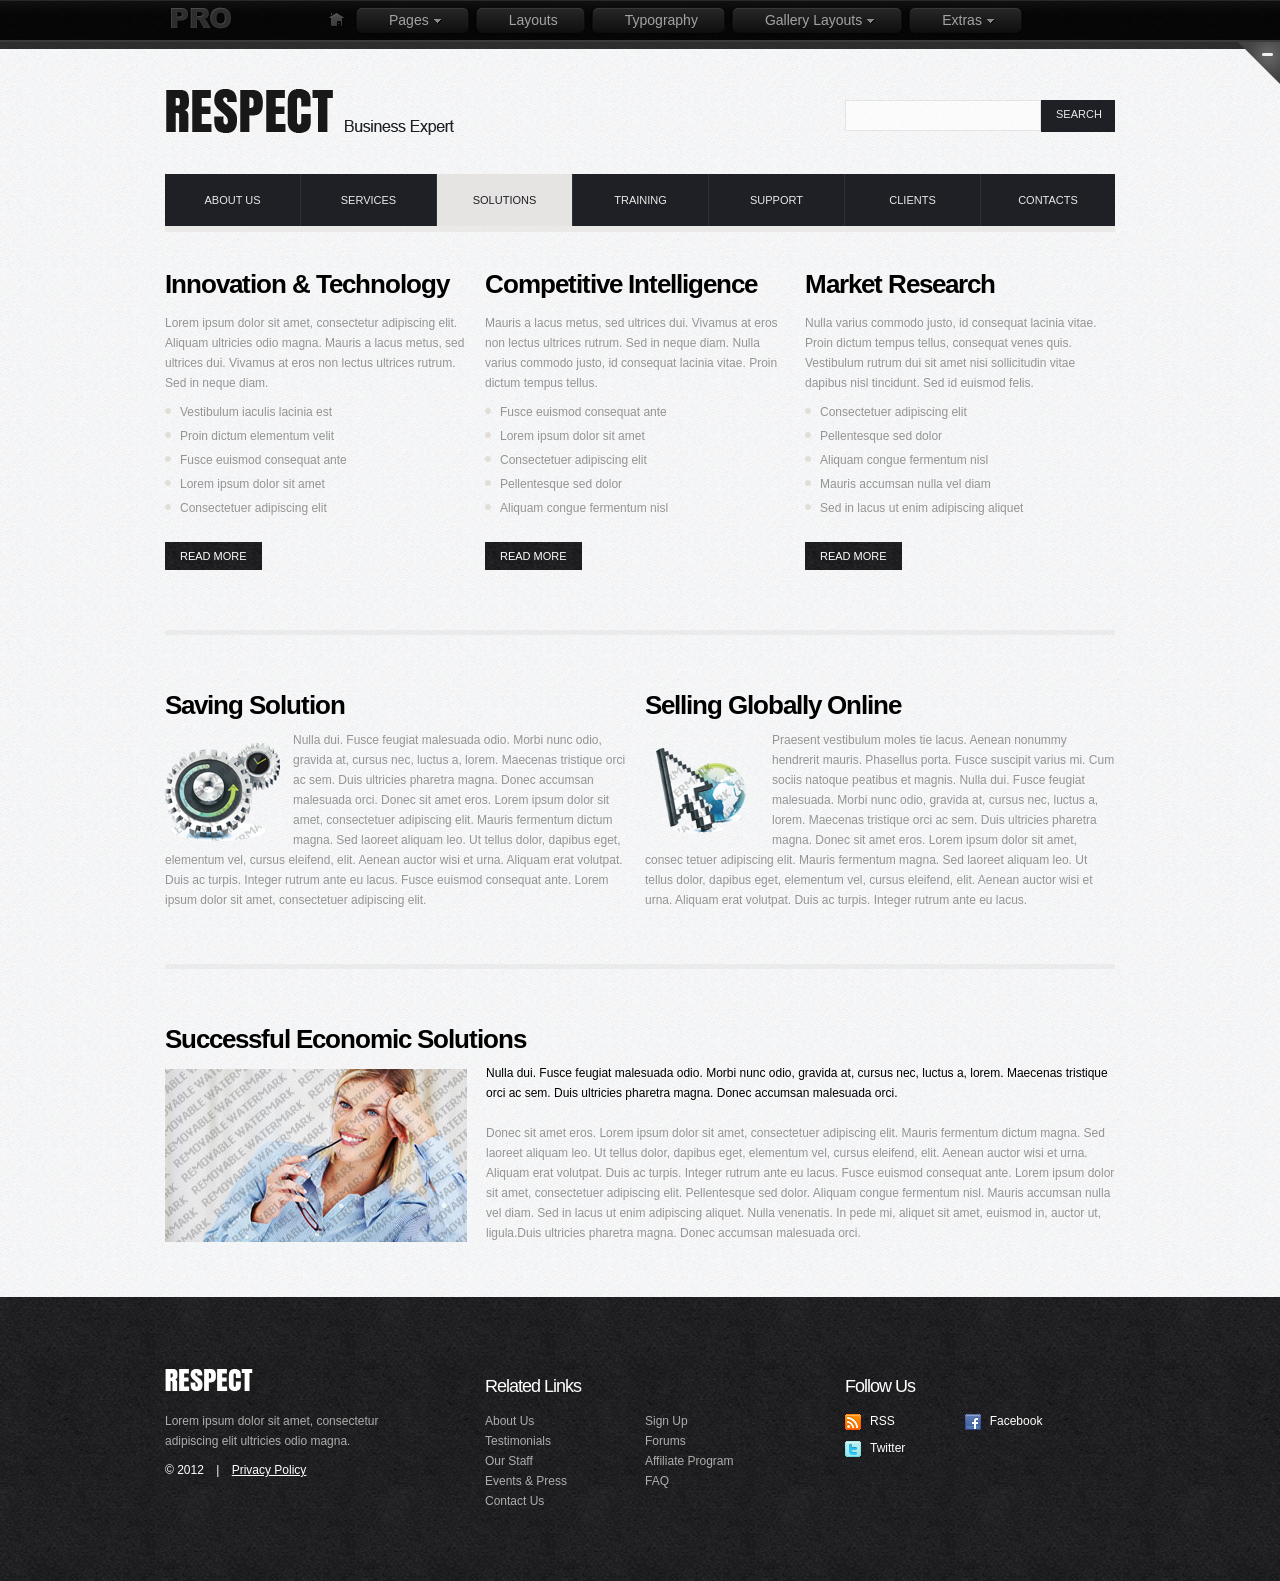
<file: index-2.html>
<!DOCTYPE html>
<html lang="en">
<head>
  	<title>Solutions</title>
  	<meta charset="utf-8">
    <meta name="description" content="Your description">
    <meta name="keywords" content="Your keywords">
    <meta name="author" content="Your name">
    <link rel="stylesheet" href="css/style.css">
    <script src="js/jquery-1.7.1.min.js"></script>
    <script src="js/script.js"></script>
<!--[if lt IE 8]>
   <div style=' clear: both; text-align:center; position: relative;'>
     <a href="http://windows.microsoft.com/en-US/internet-explorer/products/ie/home?ocid=ie6_countdown_bannercode">
       <img src="http://storage.ie6countdown.com/assets/100/images/banners/warning_bar_0000_us.jpg" border="0" height="42" width="820" alt="You are using an outdated browser. For a faster, safer browsing experience, upgrade for free today." />
    </a>
  </div>
<![endif]-->
<!--[if lt IE 9]>
	<script src="js/html5.js"></script>
	<link rel="stylesheet" href="css/ie.css"> 
<![endif]-->
</head>
<body>
<!-- PRO Framework Panel Begin -->
<div id="advanced"><span class="trigger"><strong></strong><em></em></span><div class="bg_pro"><div class="pro_main"><a href="" class="pro_logo"></a><ul class="pro_menu"><li><a href="index.html"><img src="images/pro_home.png" alt=""></a></li><li><a href="404.html">Pages<span></span></a><ul>	<li><a href="under_construction.html">Under Construction</a></li><li><a href="intro.html">Intro Page</a></li><li><a href="404.html">404 page</a></li></ul></li><li><a href="layouts.html">Layouts</a></li><li><a href="typography.html">Typography</a></li><li><a href="portfolio.html">Gallery Layouts<span></span></a><ul><li><a href="portfolio.html">Portfolio</a></li><li><a href="just-slider.html">Sliders</a><ul><li><a href="just-slider.html">Just Slider</a></li><li><a href="kwicks.html">Kwicks Slider</a></li><li><a href="functional-slider.html">Functional Slider</a></li></ul></li><li><a href="gallery-page1.html">Gallery</a></li></ul></li><li><a href="misc.html">Extras<span></span></a><ul><li><a href="social_media.html">Social and Media<br> Sharing</a></li><li><a href="css3.html">CSS3 Tricks</a></li><li><a href="misc.html">Misc</a></li></ul></li></ul><div class="clear"></div></div></div><div class="bg_pro2"></div></div>
<!-- PRO Framework Panel End -->
<div class="bg-main">
	<header>
		<div class="container_24">
			<div class="wrapper">
				<div class="grid_17">
					<h1><a href="index.html">Idealex</a></h1>
				</div>
				<div class="grid_7">
					<form id="search2">
						 <div class="fleft"><input type="text"></div>
						 <a onClick="document.getElementById('search2').submit()">search</a>
					</form>
				</div>
			</div>
		</div>
		<nav class="main-menu">
			<ul class="sf-menu">
				<li><a href="index.html"><em>about Us</em><strong></strong></a><ul>
						<li><a href="more.html">Who We Are</a></li>
						<li><a href="more.html">News</a></li>
						<li><a href="more.html">Products</a></li>
					</ul>
				</li>
				<li><a href="index-1.html"><em>services</em><strong></strong></a></li>
				<li class="current"><a href="index-2.html"><em>solutions</em><strong></strong></a></li>
				<li><a href="index-3.html"><em>Training</em><strong></strong></a></li>
				<li><a href="index-4.html"><em>support</em><strong></strong></a></li>
				<li><a href="index-5.html"><em>Clients</em><strong></strong></a></li>
				<li class="last"><a href="index-6.html"><em>contacts</em><strong></strong></a></li>
			</ul>
			<div class="clear"></div>
		</nav>
	</header>
	<section class="padsection3">
		<div class="container_24">
			<div class="wrapper">
				<div class="grid_8">
					<h2 class="padtitle">Innovation &amp; Technology</h2>
					<div>Lorem ipsum dolor sit amet, consectetur adipiscing elit. Aliquam ultricies odio magna. Mauris a lacus metus, sed ultrices dui. Vivamus at eros non lectus ultrices rutrum. Sed in neque diam.</div>
					<ul class="list-1">
						<li><a href="more.html">Vestibulum iaculis lacinia est</a></li>
						<li><a href="more.html">Proin dictum elementum velit</a></li>
						<li><a href="more.html">Fusce euismod consequat ante</a></li>
						<li><a href="more.html">Lorem ipsum dolor sit amet</a></li>
						<li><a href="more.html">Consectetuer adipiscing elit</a></li>
					</ul>
					<a href="more.html" class="button">Read More</a>
				</div>
				<div class="grid_8">
					<h2 class="padtitle">Competitive Intelligence</h2>
					<div>Mauris a lacus metus, sed ultrices dui. Vivamus at eros non lectus ultrices rutrum. Sed in neque diam. Nulla varius commodo justo, id consequat lacinia vitae. Proin dictum tempus tellus.</div>
					<ul class="list-1">
						<li><a href="more.html">Fusce euismod consequat ante</a></li>
						<li><a href="more.html">Lorem ipsum dolor sit amet</a></li>
						<li><a href="more.html">Consectetuer adipiscing elit</a></li>
						<li><a href="more.html">Pellentesque sed dolor</a></li>
						<li><a href="more.html">Aliquam congue fermentum nisl</a></li>
					</ul>
					<a href="more.html" class="button">Read More</a>
				</div>
				<div class="grid_8">
					<h2 class="padtitle">Market Research</h2>
					<div>Nulla varius commodo justo, id consequat lacinia vitae. Proin dictum tempus tellus, consequat venes quis. Vestibulum rutrum dui sit amet nisi sollicitudin vitae dapibus nisl tincidunt. Sed id euismod felis.</div>
					<ul class="list-1">
						<li><a href="more.html">Consectetuer adipiscing elit</a></li>
						<li><a href="more.html">Pellentesque sed dolor</a></li>
						<li><a href="more.html">Aliquam congue fermentum nisl</a></li>
						<li><a href="more.html">Mauris accumsan nulla vel diam</a></li>
						<li><a href="more.html">Sed in lacus ut enim adipiscing aliquet</a></li>
					</ul>
					<a href="more.html" class="button">Read More</a>
				</div>
			</div>
			<div class="wrapper">
				<div class="grid_24">
					<div class="padline3"><div class="lineH"></div></div>
				</div>
			</div>
			<div class="wrapper">
				<div class="grid_12">
					<h2 class="padtitle2">Saving Solution</h2>
					<div class="wrapper">
						<img src="images/3page_img1.png" alt="" class="imgindent2">
						<p>Nulla dui. Fusce feugiat malesuada odio. Morbi nunc odio, gravida at, cursus nec, luctus a, lorem. Maecenas tristique orci ac sem. Duis ultricies pharetra magna. Donec accumsan malesuada orci. Donec sit amet eros. Lorem ipsum dolor sit amet, consectetuer adipiscing elit. Mauris fermentum dictum magna. Sed laoreet aliquam leo. Ut tellus dolor, 
dapibus eget, elementum vel, cursus eleifend, elit. Aenean auctor wisi et urna. Aliquam erat volutpat. Duis ac turpis. Integer rutrum ante eu lacus. Fusce euismod consequat ante. Lorem ipsum dolor sit amet, consectetuer adipiscing elit.</p>
					</div>
				</div>
				<div class="grid_12">
					<h2 class="padtitle2">Selling Globally Online</h2>
					<div class="wrapper">
						<img src="images/3page_img2.png" alt="" class="imgindent2">
						<p>Praesent vestibulum moles tie lacus. Aenean nonummy hendrerit mauris. Phasellus porta. Fusce suscipit varius mi. Cum sociis natoque peatibus et magnis. Nulla dui. Fusce feugiat malesuada. Morbi nunc odio, gravida at, cursus nec, luctus a, lorem. Maecenas tristique orci ac sem. Duis ultricies pharetra magna. Donec sit amet eros. Lorem ipsum dolor sit
amet, consec tetuer adipiscing elit. Mauris fermentum magna. Sed laoreet aliquam leo. Ut tellus dolor, dapibus eget, elementum vel, cursus eleifend, elit. Aenean auctor wisi et urna. Aliquam erat volutpat. Duis ac turpis. Integer rutrum ante eu lacus.</p>
					</div>
				</div>
			</div>
			<div class="wrapper">
				<div class="grid_24">
					<div class="padline4"><div class="lineH"></div></div>
					<h2 class="padtitle2">Successful Economic Solutions</h2>
					<img src="images/3page_img3.jpg" alt="" class="imgindent3">
					<p class="color1">Nulla dui. Fusce feugiat malesuada odio. Morbi nunc odio, gravida at, cursus nec, luctus a, lorem. Maecenas tristique orci ac sem.  Duis ultricies pharetra magna. Donec accumsan malesuada orci.</p>
<p>Donec sit amet eros. Lorem ipsum dolor sit amet, consectetuer adipiscing elit. Mauris fermentum dictum magna. Sed laoreet aliquam leo. Ut tellus dolor, dapibus eget, elementum vel, cursus eleifend, elit. Aenean auctor wisi et urna. Aliquam erat volutpat. Duis ac turpis. Integer rutrum ante eu lacus. Fusce euismod consequat ante. Lorem ipsum dolor sit amet, consectetuer adipiscing elit. Pellentesque sed dolor. Aliquam congue fermentum nisl. Mauris accumsan nulla vel diam. Sed in lacus ut enim adipiscing aliquet. Nulla venenatis. In pede mi, aliquet sit amet, euismod in, auctor ut, ligula.Duis ultricies pharetra magna. Donec accumsan malesuada orci.</p>
				</div>
			</div>
		</div>
	</section>	
</div>
<footer>
	<div class=" container_24">
		<div class="wrapper">
			<div class="grid_6 suffix_2">
				<h1 class="footer-logo"><a href="index.html">idealex</a></h1>
				<p>Lorem ipsum dolor sit amet, consectetur adipiscing elit ultricies odio magna.</p>
				<p class="color1 privacy">&copy; 2012 <span>|</span>  <a href="index-7.html">Privacy Policy</a></p>
			</div>
			<div class="grid_7 suffix_2">
				<h4>Related Links</h4>
				<div class="wrapper">
					<div class="grid_4 alpha">
						<ul class="footer-list">
							<li><a href="more.html">About Us</a></li>
							<li><a href="more.html">Testimonials</a></li>
							<li><a href="more.html">Our Staff</a></li>
							<li><a href="more.html">Events &amp; Press</a></li>
							<li><a href="more.html">Contact Us</a></li>
						</ul>
					</div>
					<div class="grid_3 omega">
						<ul class="footer-list">
							<li><a href="more.html">Sign Up</a></li>
							<li><a href="more.html">Forums</a></li>
							<li><a href="more.html">Affiliate Program</a></li>
							<li><a href="more.html">FAQ</a></li>
						</ul>
					</div>
				</div>
			</div>
			<div class="grid_7">
				<h4>Follow Us</h4>
				<ul class="tooltips">
					<li><a href="more.html"><img src="images/icon1.png" alt=""><span>RSS</span></a></li>
					<li><a href="more.html"><img src="images/icon3.png" alt=""><span>Facebook</span></a></li>
					<li><a href="more.html"><img src="images/icon2.png" alt=""><span>Twitter</span></a></li>
				</ul>
			</div>
		</div>
	</div>
</footer>
</body>
</html>
</file>
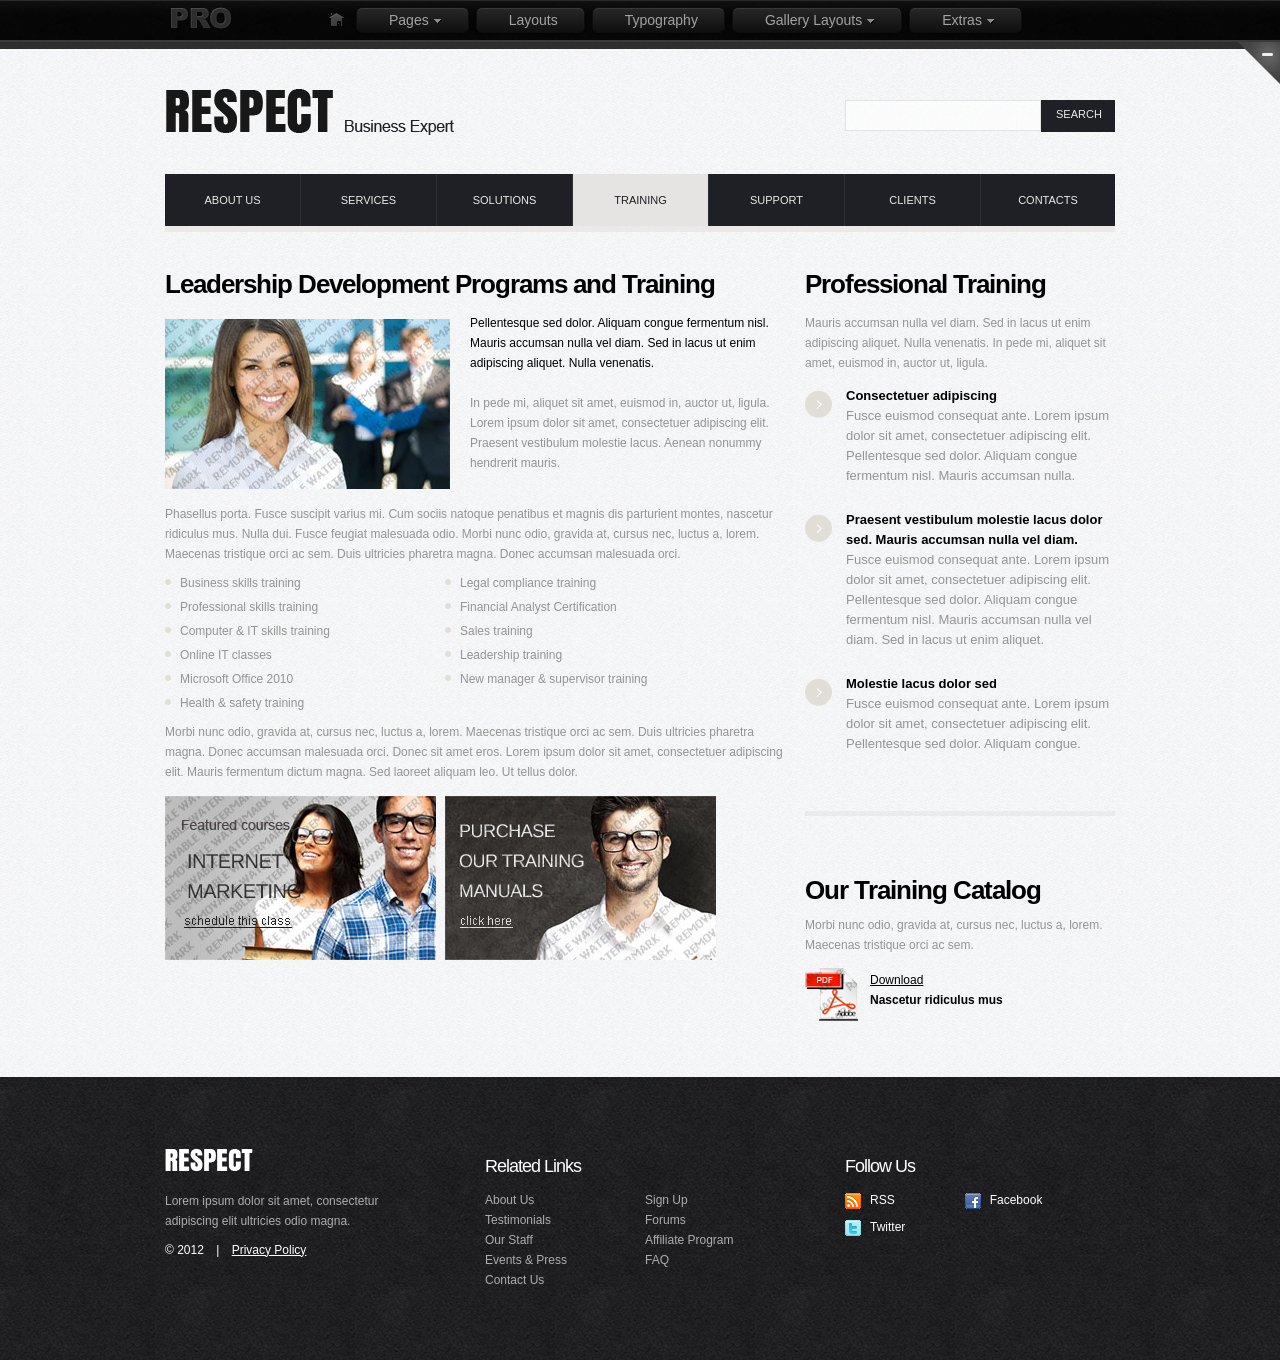
<file: index-3.html>
<!DOCTYPE html>
<html lang="en">
<head>
  	<title>Training</title>
  	<meta charset="utf-8">
    <meta name="description" content="Your description">
    <meta name="keywords" content="Your keywords">
    <meta name="author" content="Your name">
    <link rel="stylesheet" href="css/style.css">
    <script src="js/jquery-1.7.1.min.js"></script>
    <script src="js/script.js"></script>
<!--[if lt IE 8]>
   <div style=' clear: both; text-align:center; position: relative;'>
     <a href="http://windows.microsoft.com/en-US/internet-explorer/products/ie/home?ocid=ie6_countdown_bannercode">
       <img src="http://storage.ie6countdown.com/assets/100/images/banners/warning_bar_0000_us.jpg" border="0" height="42" width="820" alt="You are using an outdated browser. For a faster, safer browsing experience, upgrade for free today." />
    </a>
  </div>
<![endif]-->
<!--[if lt IE 9]>
	<script src="js/html5.js"></script>
	<link rel="stylesheet" href="css/ie.css"> 
<![endif]-->
</head>
<body>
<!-- PRO Framework Panel Begin -->
<div id="advanced"><span class="trigger"><strong></strong><em></em></span><div class="bg_pro"><div class="pro_main"><a href="" class="pro_logo"></a><ul class="pro_menu"><li><a href="index.html"><img src="images/pro_home.png" alt=""></a></li><li><a href="404.html">Pages<span></span></a><ul>	<li><a href="under_construction.html">Under Construction</a></li><li><a href="intro.html">Intro Page</a></li><li><a href="404.html">404 page</a></li></ul></li><li><a href="layouts.html">Layouts</a></li><li><a href="typography.html">Typography</a></li><li><a href="portfolio.html">Gallery Layouts<span></span></a><ul><li><a href="portfolio.html">Portfolio</a></li><li><a href="just-slider.html">Sliders</a><ul><li><a href="just-slider.html">Just Slider</a></li><li><a href="kwicks.html">Kwicks Slider</a></li><li><a href="functional-slider.html">Functional Slider</a></li></ul></li><li><a href="gallery-page1.html">Gallery</a></li></ul></li><li><a href="misc.html">Extras<span></span></a><ul><li><a href="social_media.html">Social and Media<br> Sharing</a></li><li><a href="css3.html">CSS3 Tricks</a></li><li><a href="misc.html">Misc</a></li></ul></li></ul><div class="clear"></div></div></div><div class="bg_pro2"></div></div>
<!-- PRO Framework Panel End -->
<div class="bg-main">
	<header>
		<div class="container_24">
			<div class="wrapper">
				<div class="grid_17">
					<h1><a href="index.html">Idealex</a></h1>
				</div>
				<div class="grid_7">
					<form id="search2">
						 <div class="fleft"><input type="text"></div>
						 <a onClick="document.getElementById('search2').submit()">search</a>
					</form>
				</div>
			</div>
		</div>
		<nav class="main-menu">
			<ul class="sf-menu">
				<li><a href="index.html"><em>about Us</em><strong></strong></a><ul>
						<li><a href="more.html">Who We Are</a></li>
						<li><a href="more.html">News</a></li>
						<li><a href="more.html">Products</a></li>
					</ul>
				</li>
				<li><a href="index-1.html"><em>services</em><strong></strong></a></li>
				<li><a href="index-2.html"><em>solutions</em><strong></strong></a></li>
				<li class="current"><a href="index-3.html"><em>Training</em><strong></strong></a></li>
				<li><a href="index-4.html"><em>support</em><strong></strong></a></li>
				<li><a href="index-5.html"><em>Clients</em><strong></strong></a></li>
				<li class="last"><a href="index-6.html"><em>contacts</em><strong></strong></a></li>
			</ul>
			<div class="clear"></div>
		</nav>
	</header>
	<section class="padsection4">
		<div class="container_24">
			<div class="wrapper">
				<div class="grid_16">
					<h2 class="padtitle">Leadership Development Programs and Training</h2>
					<div class="wrapper">
						<img src="images/4page_img1.jpg" alt="" class="imgindent4">
						<p class="color1">Pellentesque sed dolor. Aliquam congue fermentum nisl. Mauris accumsan nulla vel diam. Sed in lacus ut enim adipiscing aliquet. Nulla venenatis.</p>
						<p>In pede mi, aliquet sit amet, euismod in, auctor ut, ligula. Lorem ipsum dolor sit amet, consectetuer adipiscing elit. Praesent vestibulum molestie lacus. Aenean nonummy hendrerit mauris.</p>
					</div>
					<div>Phasellus porta. Fusce suscipit varius mi. Cum sociis natoque penatibus et magnis dis parturient montes, nascetur ridiculus mus. Nulla dui. Fusce feugiat malesuada odio. Morbi nunc odio, gravida at, cursus nec, luctus a, lorem. Maecenas tristique orci ac sem. Duis ultricies pharetra magna. Donec accumsan malesuada orci.</div>
					<div class="wrapper">
						<div class="grid_7 alpha">
							<ul class="list-1 padlist">
								<li><a href="more.html">Business skills training</a></li>
								<li><a href="more.html">Professional skills training</a></li>
								<li><a href="more.html">Computer &amp; IT skills training</a></li>
								<li><a href="more.html">Online IT classes</a></li>
								<li><a href="more.html">Microsoft Office 2010</a></li>
								<li><a href="more.html">Health &amp; safety training</a></li>
							</ul>
						</div>
						<div class="grid_7 omega">
							<ul class="list-1 padlist">
								<li><a href="more.html">Legal compliance training</a></li>
								<li><a href="more.html">Financial Analyst Certification</a></li>
								<li><a href="more.html">Sales training</a></li>
								<li><a href="more.html">Leadership training</a></li>
								<li><a href="more.html">New manager &amp; supervisor training</a></li>
							</ul>
						</div>
					</div>
					<p class="padbot2">Morbi nunc odio, gravida at, cursus nec, luctus a, lorem. Maecenas tristique orci ac sem. Duis ultricies pharetra magna. Donec accumsan malesuada orci. Donec sit amet eros. Lorem ipsum dolor sit amet, consectetuer adipiscing elit. Mauris fermentum dictum magna. Sed laoreet aliquam leo. Ut tellus dolor.</p>
					<div class="wrapper">
						<div class="grid_7 alpha">
							<a href="more.html" class="banner1"></a>
						</div>
						<div class="grid_7 omega">
							<a href="more.html" class="banner2"></a>
						</div>
					</div>
				</div>
				<div class="grid_8">
					<h2 class="padtitle">Professional Training</h2>
					<div>Mauris accumsan nulla vel diam. Sed in lacus ut enim adipiscing aliquet. Nulla venenatis. In pede mi, aliquet sit amet, euismod in, auctor ut, ligula.</div>
					<ul class="list-2">
						<li><a href="more.html"><strong>Consectetuer adipiscing</strong>Fusce euismod consequat ante. Lorem ipsum dolor sit amet, consectetuer adipiscing elit. Pellentesque sed dolor. Aliquam congue fermentum nisl. Mauris accumsan nulla.</a></li>
						<li><a href="more.html"><strong>Praesent vestibulum molestie lacus dolor sed. Mauris accumsan nulla vel diam.</strong>Fusce euismod consequat ante. Lorem ipsum dolor sit amet, consectetuer adipiscing elit. Pellentesque sed dolor. Aliquam congue fermentum nisl. Mauris accumsan nulla vel diam. Sed in lacus ut enim aliquet.</a></li>
						<li><a href="more.html"><strong>Molestie lacus dolor sed</strong>Fusce euismod consequat ante. Lorem ipsum dolor sit amet, consectetuer adipiscing elit. Pellentesque sed dolor. Aliquam congue.</a></li>
					</ul>
					<div class="padline5"><div class="lineH"></div></div>
					<h2 class="padtitle2">Our Training Catalog</h2>
					<div>Morbi nunc odio, gravida at, cursus nec, luctus a, lorem. Maecenas tristique orci ac sem.</div>
					<a href="more.html" class="pdf-link"><span>Download</span><strong>Nascetur ridiculus mus</strong></a>
				</div>
			</div>
		</div>
	</section>	
</div>
<footer>
	<div class="container_24">
		<div class="wrapper">
			<div class="grid_6 suffix_2">
				<h1 class="footer-logo"><a href="index.html">idealex</a></h1>
				<p>Lorem ipsum dolor sit amet, consectetur adipiscing elit ultricies odio magna.</p>
				<p class="color1 privacy">&copy; 2012 <span>|</span>  <a href="index-7.html">Privacy Policy</a></p>
			</div>
			<div class="grid_7 suffix_2">
				<h4>Related Links</h4>
				<div class="wrapper">
					<div class="grid_4 alpha">
						<ul class="footer-list">
							<li><a href="more.html">About Us</a></li>
							<li><a href="more.html">Testimonials</a></li>
							<li><a href="more.html">Our Staff</a></li>
							<li><a href="more.html">Events &amp; Press</a></li>
							<li><a href="more.html">Contact Us</a></li>
						</ul>
					</div>
					<div class="grid_3 omega">
						<ul class="footer-list">
							<li><a href="more.html">Sign Up</a></li>
							<li><a href="more.html">Forums</a></li>
							<li><a href="more.html">Affiliate Program</a></li>
							<li><a href="more.html">FAQ</a></li>
						</ul>
					</div>
				</div>
			</div>
			<div class="grid_7">
				<h4>Follow Us</h4>
				<ul class="tooltips">
					<li><a href="more.html"><img src="images/icon1.png" alt=""><span>RSS</span></a></li>
					<li><a href="more.html"><img src="images/icon3.png" alt=""><span>Facebook</span></a></li>
					<li><a href="more.html"><img src="images/icon2.png" alt=""><span>Twitter</span></a></li>
				</ul>
			</div>
		</div>
	</div>
</footer>
</body>
</html>
</file>
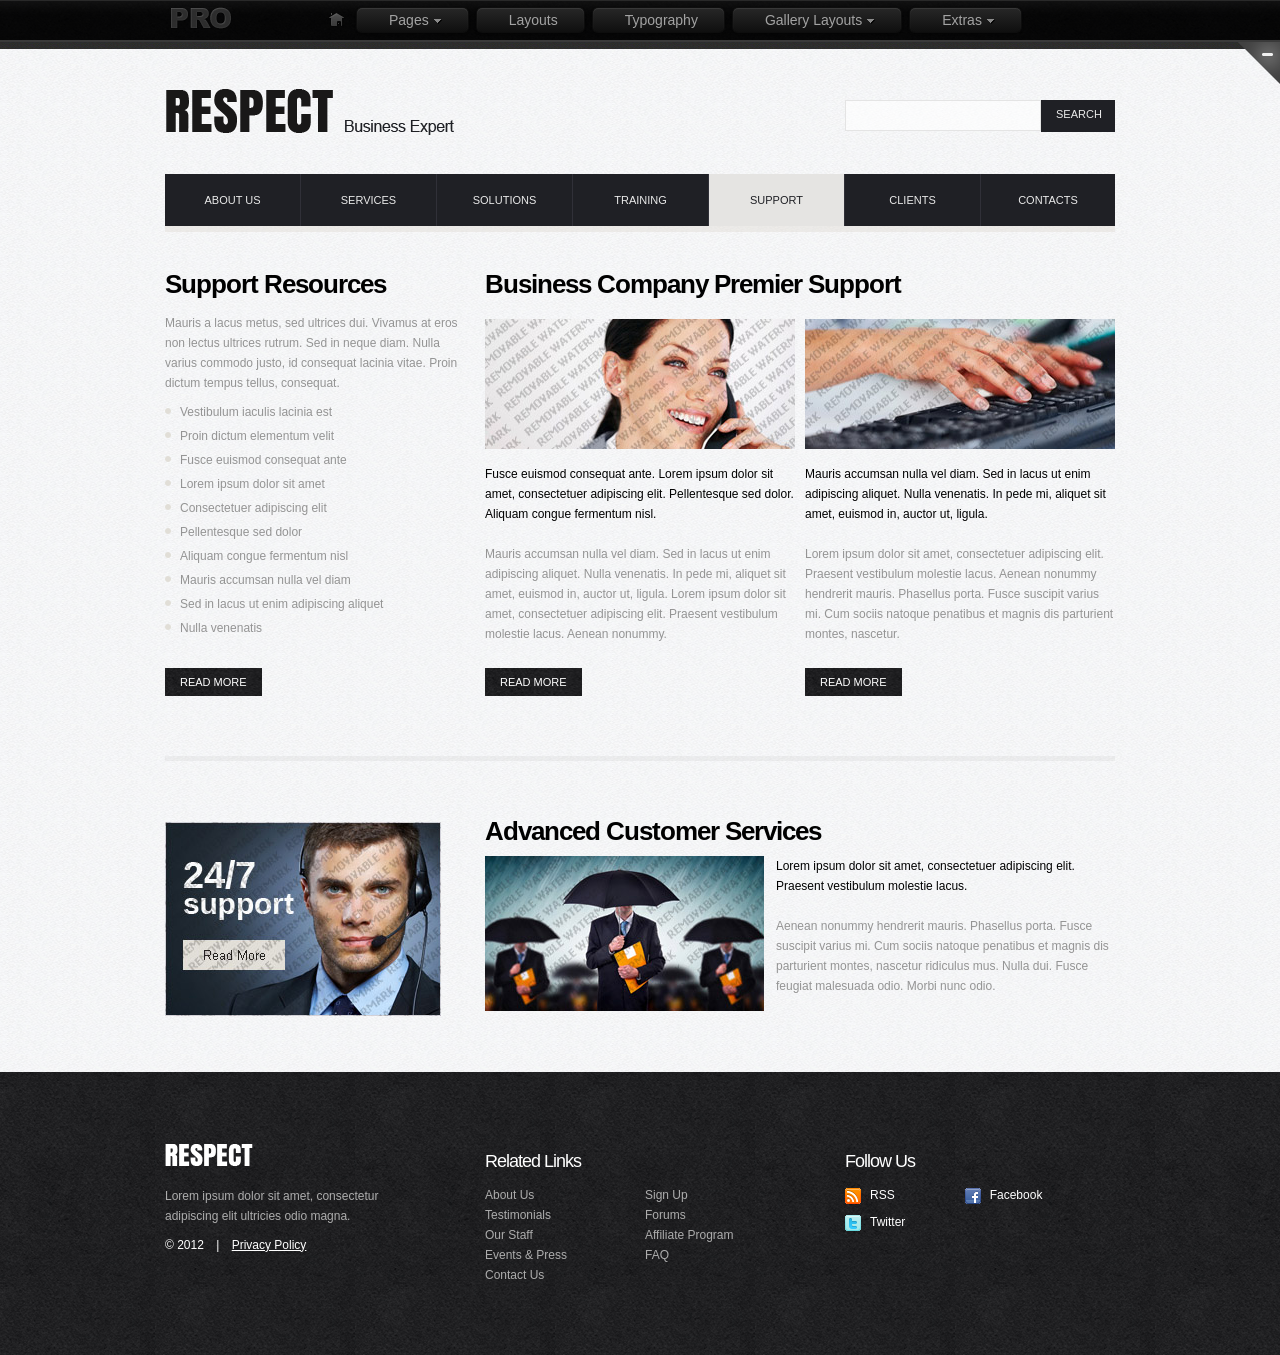
<file: index-4.html>
<!DOCTYPE html>
<html lang="en">
<head>
  	<title>Support</title>
  	<meta charset="utf-8">
    <meta name="description" content="Your description">
    <meta name="keywords" content="Your keywords">
    <meta name="author" content="Your name">
    <link rel="stylesheet" href="css/style.css">
    <script src="js/jquery-1.7.1.min.js"></script>
    <script src="js/script.js"></script>
<!--[if lt IE 8]>
   <div style=' clear: both; text-align:center; position: relative;'>
     <a href="http://windows.microsoft.com/en-US/internet-explorer/products/ie/home?ocid=ie6_countdown_bannercode">
       <img src="http://storage.ie6countdown.com/assets/100/images/banners/warning_bar_0000_us.jpg" border="0" height="42" width="820" alt="You are using an outdated browser. For a faster, safer browsing experience, upgrade for free today." />
    </a>
  </div>
<![endif]-->
<!--[if lt IE 9]>
	<script src="js/html5.js"></script>
	<link rel="stylesheet" href="css/ie.css"> 
<![endif]-->
</head>
<body>
<!-- PRO Framework Panel Begin -->
<div id="advanced"><span class="trigger"><strong></strong><em></em></span><div class="bg_pro"><div class="pro_main"><a href="" class="pro_logo"></a><ul class="pro_menu"><li><a href="index.html"><img src="images/pro_home.png" alt=""></a></li><li><a href="404.html">Pages<span></span></a><ul>	<li><a href="under_construction.html">Under Construction</a></li><li><a href="intro.html">Intro Page</a></li><li><a href="404.html">404 page</a></li></ul></li><li><a href="layouts.html">Layouts</a></li><li><a href="typography.html">Typography</a></li><li><a href="portfolio.html">Gallery Layouts<span></span></a><ul><li><a href="portfolio.html">Portfolio</a></li><li><a href="just-slider.html">Sliders</a><ul><li><a href="just-slider.html">Just Slider</a></li><li><a href="kwicks.html">Kwicks Slider</a></li><li><a href="functional-slider.html">Functional Slider</a></li></ul></li><li><a href="gallery-page1.html">Gallery</a></li></ul></li><li><a href="misc.html">Extras<span></span></a><ul><li><a href="social_media.html">Social and Media<br> Sharing</a></li><li><a href="css3.html">CSS3 Tricks</a></li><li><a href="misc.html">Misc</a></li></ul></li></ul><div class="clear"></div></div></div><div class="bg_pro2"></div></div>
<!-- PRO Framework Panel End -->
<div class="bg-main">
	<header>
		<div class="container_24">
			<div class="wrapper">
				<div class="grid_17">
					<h1><a href="index.html">Idealex</a></h1>
				</div>
				<div class="grid_7">
					<form id="search2">
						 <div class="fleft"><input type="text"></div>
						 <a onClick="document.getElementById('search2').submit()">search</a>
					</form>
				</div>
			</div>
		</div>
		<nav class="main-menu">
			<ul class="sf-menu">
				<li><a href="index.html"><em>about Us</em><strong></strong></a><ul>
						<li><a href="more.html">Who We Are</a></li>
						<li><a href="more.html">News</a></li>
						<li><a href="more.html">Products</a></li>
					</ul>
				</li>
				<li><a href="index-1.html"><em>services</em><strong></strong></a></li>
				<li><a href="index-2.html"><em>solutions</em><strong></strong></a></li>
				<li><a href="index-3.html"><em>Training</em><strong></strong></a></li>
				<li class="current"><a href="index-4.html"><em>support</em><strong></strong></a></li>
				<li><a href="index-5.html"><em>Clients</em><strong></strong></a></li>
				<li class="last"><a href="index-6.html"><em>contacts</em><strong></strong></a></li>
			</ul>
			<div class="clear"></div>
		</nav>
	</header>
	<section class="padsection4">
		<div class="container_24">
			<div class="wrapper">
				<div class="grid_8">
					<h2 class="padtitle">Support Resources</h2>
					<div>Mauris a lacus metus, sed ultrices dui. Vivamus at eros non lectus ultrices rutrum. Sed in neque diam. 
Nulla varius commodo justo, id consequat lacinia vitae. Proin dictum tempus tellus, consequat.</div>
					<ul class="list-1 padlist2">
						<li><a href="more.html">Vestibulum iaculis lacinia est</a></li>
						<li><a href="more.html">Proin dictum elementum velit</a></li>
						<li><a href="more.html">Fusce euismod consequat ante</a></li>
						<li><a href="more.html">Lorem ipsum dolor sit amet</a></li>
						<li><a href="more.html">Consectetuer adipiscing elit</a></li>
						<li><a href="more.html">Pellentesque sed dolor</a></li>
						<li><a href="more.html">Aliquam congue fermentum nisl</a></li>
						<li><a href="more.html">Mauris accumsan nulla vel diam</a></li>
						<li><a href="more.html">Sed in lacus ut enim adipiscing aliquet</a></li>
						<li><a href="more.html">Nulla venenatis</a></li>
					</ul>
					<a href="more.html" class="button">Read More</a>
				</div>
				<div class="grid_16">
					<h2>Business Company Premier Support</h2>
					<div class="wrapper">
						<div class="grid_8 alpha">
							<img src="images/5page_img1.jpg" alt="" class="imgindent5">
							<p class="color1">Fusce euismod consequat ante. Lorem ipsum dolor sit amet, consectetuer adipiscing elit. Pellentesque sed dolor. Aliquam congue fermentum nisl.</p>
							<p class="padbot3">Mauris accumsan nulla vel diam. Sed in lacus ut enim adipiscing aliquet. Nulla venenatis. In pede mi, aliquet sit amet, euismod in, auctor ut, ligula. Lorem ipsum dolor sit amet, consectetuer adipiscing elit. Praesent vestibulum molestie lacus. Aenean nonummy.</p>
							<a href="more.html" class="button">Read More</a>
						</div>
						<div class="grid_8 omega">
							<img src="images/5page_img2.jpg" alt="" class="imgindent5">
							<p class="color1">Mauris accumsan nulla vel diam. Sed in lacus ut enim adipiscing aliquet. Nulla venenatis. In pede mi, aliquet sit amet, euismod in, auctor ut, ligula.</p>
							<p class="padbot3">Lorem ipsum dolor sit amet, consectetuer adipiscing elit. Praesent vestibulum molestie lacus. Aenean nonummy hendrerit mauris. Phasellus porta. Fusce suscipit varius mi. Cum sociis natoque penatibus et magnis dis parturient montes, nascetur.</p>
							<a href="more.html" class="button">Read More</a>
						</div>
					</div>
				</div>
			</div>
			<div class="wrapper">
				<div class="grid_24">
					<div class="padline3"><div class="lineH"></div></div>
				</div>
			</div>
			<div class="wrapper">
				<div class="grid_8">
					<a href="more.html" class="banner3"></a>
				</div>
				<div class="grid_16">
					<h2 class="padtitle2">Advanced Customer Services</h2>
					<div class="wrapper">
						<img src="images/5page_img3.jpg" alt="" class="imgindent6">
						<p class="color1">Lorem ipsum dolor sit amet, consectetuer adipiscing elit. Praesent vestibulum molestie lacus.</p>
						<p>Aenean nonummy hendrerit mauris. Phasellus porta. Fusce suscipit varius mi. Cum sociis natoque penatibus et magnis dis parturient montes, nascetur ridiculus mus. Nulla dui. Fusce feugiat malesuada odio. Morbi nunc odio.</p>
					</div>
				</div>
			</div>
		</div>
	</section>	
</div>
<footer>
	<div class=" container_24">
		<div class="wrapper">
			<div class="grid_6 suffix_2">
				<h1 class="footer-logo"><a href="index.html">idealex</a></h1>
				<p>Lorem ipsum dolor sit amet, consectetur adipiscing elit ultricies odio magna.</p>
				<p class="color1 privacy">&copy; 2012 <span>|</span>  <a href="index-7.html">Privacy Policy</a></p>
			</div>
			<div class="grid_7 suffix_2">
				<h4>Related Links</h4>
				<div class="wrapper">
					<div class="grid_4 alpha">
						<ul class="footer-list">
							<li><a href="more.html">About Us</a></li>
							<li><a href="more.html">Testimonials</a></li>
							<li><a href="more.html">Our Staff</a></li>
							<li><a href="more.html">Events &amp; Press</a></li>
							<li><a href="more.html">Contact Us</a></li>
						</ul>
					</div>
					<div class="grid_3 omega">
						<ul class="footer-list">
							<li><a href="more.html">Sign Up</a></li>
							<li><a href="more.html">Forums</a></li>
							<li><a href="more.html">Affiliate Program</a></li>
							<li><a href="more.html">FAQ</a></li>
						</ul>
					</div>
				</div>
			</div>
			<div class="grid_7">
				<h4>Follow Us</h4>
				<ul class="tooltips">
					<li><a href="more.html"><img src="images/icon1.png" alt=""><span>RSS</span></a></li>
					<li><a href="more.html"><img src="images/icon3.png" alt=""><span>Facebook</span></a></li>
					<li><a href="more.html"><img src="images/icon2.png" alt=""><span>Twitter</span></a></li>
				</ul>
			</div>
		</div>
	</div>
</footer>
</body>
</html>
</file>
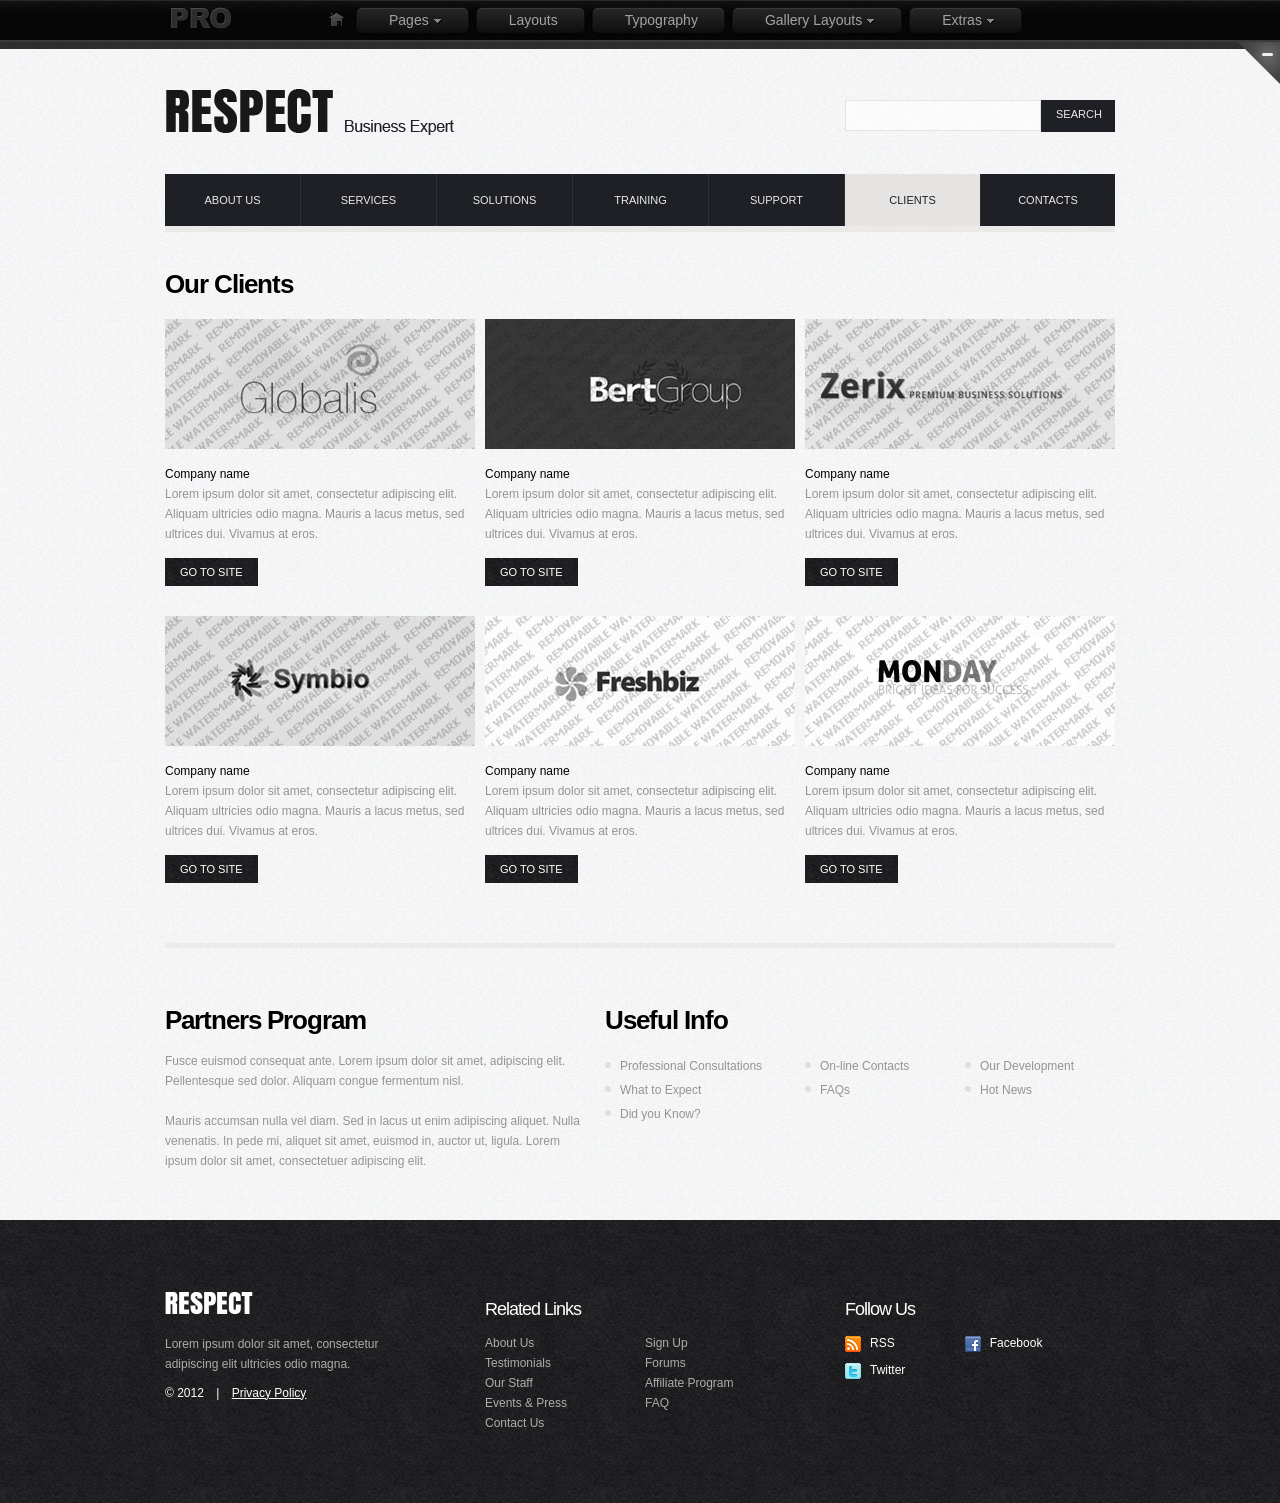
<file: index-5.html>
<!DOCTYPE html>
<html lang="en">
<head>
  	<title>Clients</title>
  	<meta charset="utf-8">
    <meta name="description" content="Your description">
    <meta name="keywords" content="Your keywords">
    <meta name="author" content="Your name">
    <link rel="stylesheet" href="css/style.css">
    <script src="js/jquery-1.7.1.min.js"></script>
    <script src="js/script.js"></script>
<!--[if lt IE 8]>
   <div style=' clear: both; text-align:center; position: relative;'>
     <a href="http://windows.microsoft.com/en-US/internet-explorer/products/ie/home?ocid=ie6_countdown_bannercode">
       <img src="http://storage.ie6countdown.com/assets/100/images/banners/warning_bar_0000_us.jpg" border="0" height="42" width="820" alt="You are using an outdated browser. For a faster, safer browsing experience, upgrade for free today." />
    </a>
  </div>
<![endif]-->
<!--[if lt IE 9]>
	<script src="js/html5.js"></script>
	<link rel="stylesheet" href="css/ie.css"> 
<![endif]-->
</head>
<body>
<!-- PRO Framework Panel Begin -->
<div id="advanced"><span class="trigger"><strong></strong><em></em></span><div class="bg_pro"><div class="pro_main"><a href="" class="pro_logo"></a><ul class="pro_menu"><li><a href="index.html"><img src="images/pro_home.png" alt=""></a></li><li><a href="404.html">Pages<span></span></a><ul>	<li><a href="under_construction.html">Under Construction</a></li><li><a href="intro.html">Intro Page</a></li><li><a href="404.html">404 page</a></li></ul></li><li><a href="layouts.html">Layouts</a></li><li><a href="typography.html">Typography</a></li><li><a href="portfolio.html">Gallery Layouts<span></span></a><ul><li><a href="portfolio.html">Portfolio</a></li><li><a href="just-slider.html">Sliders</a><ul><li><a href="just-slider.html">Just Slider</a></li><li><a href="kwicks.html">Kwicks Slider</a></li><li><a href="functional-slider.html">Functional Slider</a></li></ul></li><li><a href="gallery-page1.html">Gallery</a></li></ul></li><li><a href="misc.html">Extras<span></span></a><ul><li><a href="social_media.html">Social and Media<br> Sharing</a></li><li><a href="css3.html">CSS3 Tricks</a></li><li><a href="misc.html">Misc</a></li></ul></li></ul><div class="clear"></div></div></div><div class="bg_pro2"></div></div>
<!-- PRO Framework Panel End -->
<div class="bg-main">
	<header>
		<div class="container_24">
			<div class="wrapper">
				<div class="grid_17">
					<h1><a href="index.html">Idealex</a></h1>
				</div>
				<div class="grid_7">
					<form id="search2">
						 <div class="fleft"><input type="text"></div>
						 <a onClick="document.getElementById('search2').submit()">search</a>
					</form>
				</div>
			</div>
		</div>
		<nav class="main-menu">
			<ul class="sf-menu">
				<li><a href="index.html"><em>about Us</em><strong></strong></a><ul>
						<li><a href="more.html">Who We Are</a></li>
						<li><a href="more.html">News</a></li>
						<li><a href="more.html">Products</a></li>
					</ul>
				</li>
				<li><a href="index-1.html"><em>services</em><strong></strong></a></li>
				<li><a href="index-2.html"><em>solutions</em><strong></strong></a></li>
				<li><a href="index-3.html"><em>Training</em><strong></strong></a></li>
				<li><a href="index-4.html"><em>support</em><strong></strong></a></li>
				<li class="current"><a href="index-5.html"><em>Clients</em><strong></strong></a></li>
				<li class="last"><a href="index-6.html"><em>contacts</em><strong></strong></a></li>
			</ul>
			<div class="clear"></div>
		</nav>
	</header>
	<section class="padsection5">
		<div class="container_24">
			<div class="wrapper"><div class="grid_24"><h2>Our Clients</h2></div></div>
			<div class="wrapper">
				<div class="grid_8">
					<div class="products">
						<a href="more.html"><img src="images/6page_img1.jpg" alt=""></a>
						<div><a href="more.html">Company name</a></div>
						<p>Lorem ipsum dolor sit amet, consectetur adipiscing elit. Aliquam ultricies odio magna. Mauris a lacus metus, sed ultrices dui. Vivamus at eros.</p>
						<a href="more.html" class="button">Go To Site</a>
					</div>
					<div class="products">
						<a href="more.html"><img src="images/6page_img2.jpg" alt=""></a>
						<div><a href="more.html">Company name</a></div>
						<p>Lorem ipsum dolor sit amet, consectetur adipiscing elit. Aliquam ultricies odio magna. Mauris a lacus metus, sed ultrices dui. Vivamus at eros.</p>
						<a href="more.html" class="button">Go To Site</a>
					</div>
				</div>
				<div class="grid_8">
					<div class="products">
						<a href="more.html"><img src="images/6page_img3.jpg" alt=""></a>
						<div><a href="more.html">Company name</a></div>
						<p>Lorem ipsum dolor sit amet, consectetur adipiscing elit. Aliquam ultricies odio magna. Mauris a lacus metus, sed ultrices dui. Vivamus at eros.</p>
						<a href="more.html" class="button">Go To Site</a>
					</div>
					<div class="products">
						<a href="more.html"><img src="images/6page_img4.jpg" alt=""></a>
						<div><a href="more.html">Company name</a></div>
						<p>Lorem ipsum dolor sit amet, consectetur adipiscing elit. Aliquam ultricies odio magna. Mauris a lacus metus, sed ultrices dui. Vivamus at eros.</p>
						<a href="more.html" class="button">Go To Site</a>
					</div>
				</div>
				<div class="grid_8">
					<div class="products">
						<a href="more.html"><img src="images/6page_img5.jpg" alt=""></a>
						<div><a href="more.html">Company name</a></div>
						<p>Lorem ipsum dolor sit amet, consectetur adipiscing elit. Aliquam ultricies odio magna. Mauris a lacus metus, sed ultrices dui. Vivamus at eros.</p>
						<a href="more.html" class="button">Go To Site</a>
					</div>
					<div class="products">
						<a href="more.html"><img src="images/6page_img6.jpg" alt=""></a>
						<div><a href="more.html">Company name</a></div>
						<p>Lorem ipsum dolor sit amet, consectetur adipiscing elit. Aliquam ultricies odio magna. Mauris a lacus metus, sed ultrices dui. Vivamus at eros.</p>
						<a href="more.html" class="button">Go To Site</a>
					</div>
				</div>
			</div>
			<div class="wrapper"><div class="grid_24 padline6"><div class="lineH"></div></div></div>
			<div class="wrapper">
				<div class="grid_11">
					<h2 class="padtitle3">Partners Program</h2>
					<p>Fusce euismod consequat ante. Lorem ipsum dolor sit amet, adipiscing elit. Pellentesque sed dolor. Aliquam congue fermentum nisl.</p>
					<p>Mauris accumsan nulla vel diam. Sed in lacus ut enim adipiscing aliquet. Nulla venenatis. In pede mi, aliquet sit amet, euismod in, auctor ut, ligula. Lorem ipsum dolor sit amet, consectetuer adipiscing elit.</p>
				</div>
				<div class="grid_13">
					<h2 class="padtitle4">Useful Info</h2>
					<div class="wrapper">
						<div class="grid_5 alpha">
							<ul class="list-1">
								<li><a href="more.html">Professional Consultations</a></li>
								<li><a href="more.html">What to Expect</a></li>
								<li><a href="more.html">Did you Know?</a></li>
							</ul>
						</div>
						<div class="grid_4">
							<ul class="list-1">
								<li><a href="more.html">On-line Contacts</a></li>
								<li><a href="more.html">FAQs</a></li>
							</ul>
						</div>
						<div class="grid_4 omega">
							<ul class="list-1">
								<li><a href="more.html">Our Development</a></li>
								<li><a href="more.html">Hot News</a></li>
							</ul>
						</div>
					</div>
				</div>
			</div>
		</div>
	</section>	
</div>
<footer>
	<div class=" container_24">
		<div class="wrapper">
			<div class="grid_6 suffix_2">
				<h1 class="footer-logo"><a href="index.html">idealex</a></h1>
				<p>Lorem ipsum dolor sit amet, consectetur adipiscing elit ultricies odio magna.</p>
				<p class="color1 privacy">&copy; 2012 <span>|</span>  <a href="index-7.html">Privacy Policy</a></p>
			</div>
			<div class="grid_7 suffix_2">
				<h4>Related Links</h4>
				<div class="wrapper">
					<div class="grid_4 alpha">
						<ul class="footer-list">
							<li><a href="more.html">About Us</a></li>
							<li><a href="more.html">Testimonials</a></li>
							<li><a href="more.html">Our Staff</a></li>
							<li><a href="more.html">Events &amp; Press</a></li>
							<li><a href="more.html">Contact Us</a></li>
						</ul>
					</div>
					<div class="grid_3 omega">
						<ul class="footer-list">
							<li><a href="more.html">Sign Up</a></li>
							<li><a href="more.html">Forums</a></li>
							<li><a href="more.html">Affiliate Program</a></li>
							<li><a href="more.html">FAQ</a></li>
						</ul>
					</div>
				</div>
			</div>
			<div class="grid_7">
				<h4>Follow Us</h4>
				<ul class="tooltips">
					<li><a href="more.html"><img src="images/icon1.png" alt=""><span>RSS</span></a></li>
					<li><a href="more.html"><img src="images/icon3.png" alt=""><span>Facebook</span></a></li>
					<li><a href="more.html"><img src="images/icon2.png" alt=""><span>Twitter</span></a></li>
				</ul>
			</div>
		</div>
	</div>
</footer>
</body>
</html>
</file>
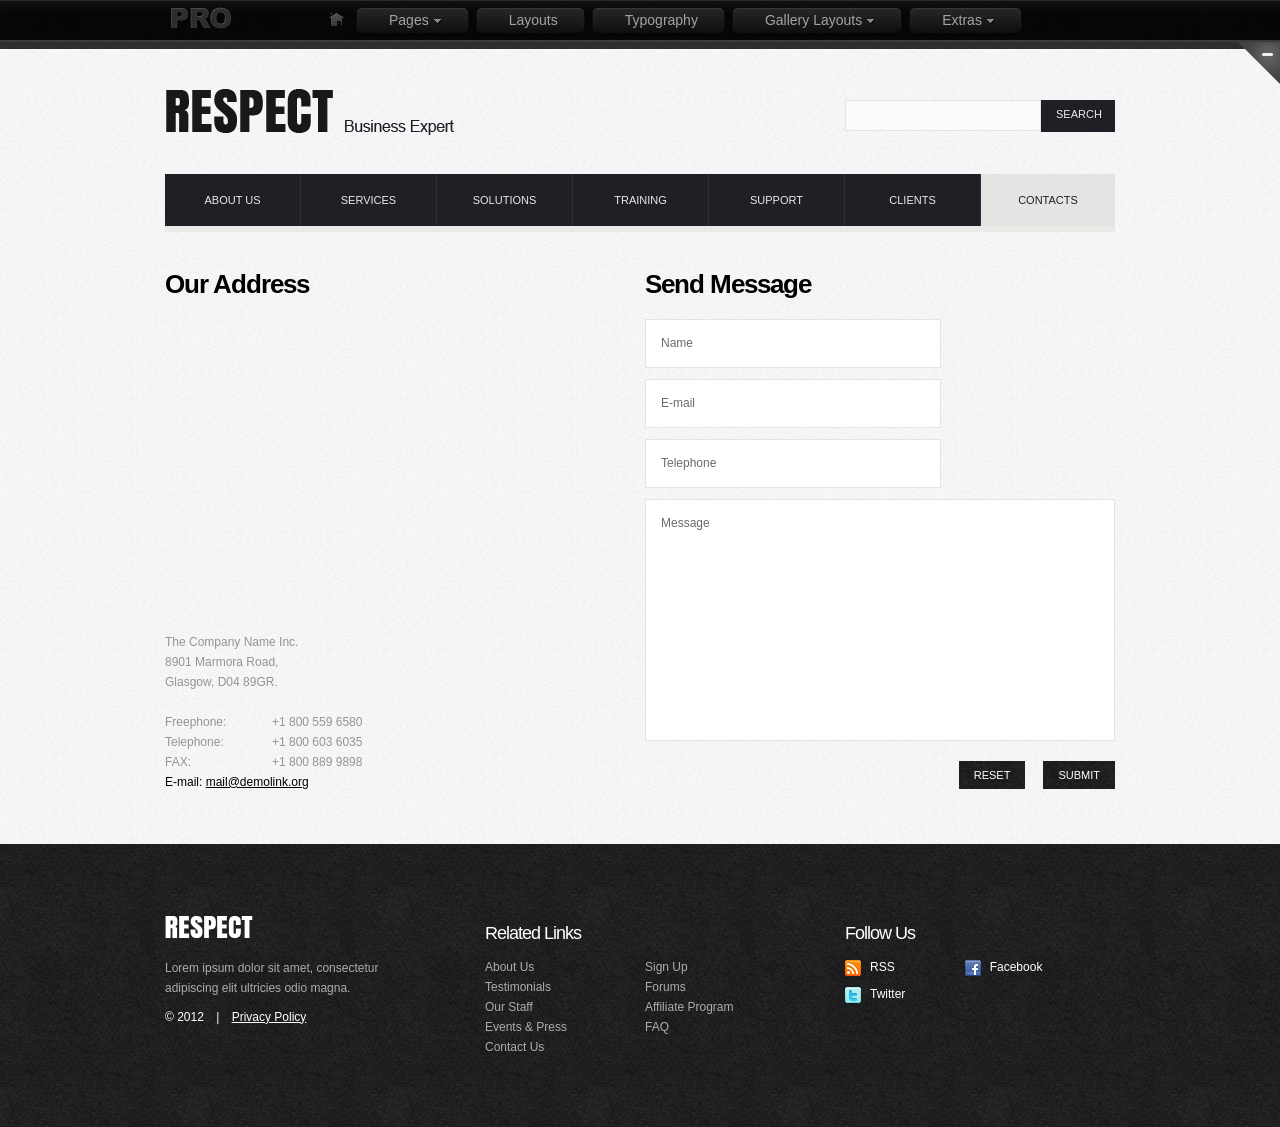
<file: index-6.html>
<!DOCTYPE html>
<html lang="en">
<head>
  	<title>Contacts</title>
  	<meta charset="utf-8">
    <meta name="description" content="Your description">
    <meta name="keywords" content="Your keywords">
    <meta name="author" content="Your name">
    <link rel="stylesheet" href="css/style.css">
    <script src="js/jquery-1.7.1.min.js"></script>
    <script src="js/script.js"></script>
<!--[if lt IE 8]>
   <div style=' clear: both; text-align:center; position: relative;'>
     <a href="http://windows.microsoft.com/en-US/internet-explorer/products/ie/home?ocid=ie6_countdown_bannercode">
       <img src="http://storage.ie6countdown.com/assets/100/images/banners/warning_bar_0000_us.jpg" border="0" height="42" width="820" alt="You are using an outdated browser. For a faster, safer browsing experience, upgrade for free today." />
    </a>
  </div>
<![endif]-->
<!--[if lt IE 9]>
	<script src="js/html5.js"></script>
	<link rel="stylesheet" href="css/ie.css"> 
<![endif]-->
</head>
<body>
<!-- PRO Framework Panel Begin -->
<div id="advanced"><span class="trigger"><strong></strong><em></em></span><div class="bg_pro"><div class="pro_main"><a href="" class="pro_logo"></a><ul class="pro_menu"><li><a href="index.html"><img src="images/pro_home.png" alt=""></a></li><li><a href="404.html">Pages<span></span></a><ul>	<li><a href="under_construction.html">Under Construction</a></li><li><a href="intro.html">Intro Page</a></li><li><a href="404.html">404 page</a></li></ul></li><li><a href="layouts.html">Layouts</a></li><li><a href="typography.html">Typography</a></li><li><a href="portfolio.html">Gallery Layouts<span></span></a><ul><li><a href="portfolio.html">Portfolio</a></li><li><a href="just-slider.html">Sliders</a><ul><li><a href="just-slider.html">Just Slider</a></li><li><a href="kwicks.html">Kwicks Slider</a></li><li><a href="functional-slider.html">Functional Slider</a></li></ul></li><li><a href="gallery-page1.html">Gallery</a></li></ul></li><li><a href="misc.html">Extras<span></span></a><ul><li><a href="social_media.html">Social and Media<br> Sharing</a></li><li><a href="css3.html">CSS3 Tricks</a></li><li><a href="misc.html">Misc</a></li></ul></li></ul><div class="clear"></div></div></div><div class="bg_pro2"></div></div>
<!-- PRO Framework Panel End -->
<div class="bg-main">
	<header>
		<div class="container_24">
			<div class="wrapper">
				<div class="grid_17">
					<h1><a href="index.html">Idealex</a></h1>
				</div>
				<div class="grid_7">
					<form id="search2">
						 <div class="fleft"><input type="text"></div>
						 <a onClick="document.getElementById('search2').submit()">search</a>
					</form>
				</div>
			</div>
		</div>
		<nav class="main-menu">
			<ul class="sf-menu">
				<li><a href="index.html"><em>about Us</em><strong></strong></a><ul>
						<li><a href="more.html">Who We Are</a></li>
						<li><a href="more.html">News</a></li>
						<li><a href="more.html">Products</a></li>
					</ul>
				</li>
				<li><a href="index-1.html"><em>services</em><strong></strong></a></li>
				<li><a href="index-2.html"><em>solutions</em><strong></strong></a></li>
				<li><a href="index-3.html"><em>Training</em><strong></strong></a></li>
				<li><a href="index-4.html"><em>support</em><strong></strong></a></li>
				<li><a href="index-5.html"><em>Clients</em><strong></strong></a></li>
				<li class="last current"><a href="index-6.html"><em>contacts</em><strong></strong></a></li>
			</ul>
			<div class="clear"></div>
		</nav>
	</header>
	<section class="padsection5">
		<div class="container_24">
			<div class="wrapper">
				<div class="grid_12">
					<h2 class="">Our Address</h2>
					<div class="map"><iframe src="http://maps.google.com/maps?f=q&amp;source=s_q&amp;hl=en&amp;geocode=&amp;q=Brooklyn,+New+York,+NY,+United+States&amp;aq=0&amp;sll=37.0625,-95.677068&amp;sspn=61.282355,146.513672&amp;ie=UTF8&amp;hq=&amp;hnear=Brooklyn,+Kings,+New+York&amp;ll=40.649974,-73.950005&amp;spn=0.01628,0.025663&amp;z=14&amp;iwloc=A&amp;output=embed"></iframe></div>
					<address class="contacts">
						<p>The Company Name Inc.<br>
						8901 Marmora Road,<br>
						Glasgow, D04 89GR.</p>
						<span>Freephone:</span>+1 800 559 6580<br>
						<span>Telephone:</span>+1 800 603 6035<br>
						<span>FAX:</span>+1 800 889 9898<br>
						<em class="color1">E-mail:</em> <a href="#">mail@demolink.org</a>
					</address>
				</div>
				<div class="grid_12">
					<h2 class="">Send Message</h2>
					<form id="contact-form2">
						<div class="success"> Contact form submitted! <strong>We will be in touch soon.</strong></div>
						<fieldset>
							<label class="name">
								<input type="text" value="Name">
								<span class="error">*This is not a valid name.</span>
								<span class="empty">*This field is required.</span>
								<span class="clear"></span>
							</label>
							<label class="email">
								<input type="text" value="E-mail">
								<span class="error">*This is not a valid email address.</span>
								<span class="empty">*This field is required.</span>
								<span class="clear"></span>
							</label>
							<label class="phone">
								<input type="text" value="Telephone">
								<span class="error">*This is not a valid phone number.</span>
								<span class="empty">*This field is required.</span>
								<span class="clear"></span>
							</label>
							<label class="message">
								<textarea>Message</textarea>
								<span class="error">*The message is too short.</span>
								<span class="empty">*This field is required.</span>
								<span class="clear"></span>
							</label>
							<div class="buttons"><span><a class="button" data-type="reset">reset</a></span><span><a class="button" data-type="submit">submit</a></span></div>
						</fieldset>
					</form>
				</div>
			</div>
		</div>
	</section>	
</div>
<footer>
	<div class=" container_24">
		<div class="wrapper">
			<div class="grid_6 suffix_2">
				<h1 class="footer-logo"><a href="index.html">idealex</a></h1>
				<p>Lorem ipsum dolor sit amet, consectetur adipiscing elit ultricies odio magna.</p>
				<p class="color1 privacy">&copy; 2012 <span>|</span>  <a href="index-7.html">Privacy Policy</a></p>
			</div>
			<div class="grid_7 suffix_2">
				<h4>Related Links</h4>
				<div class="wrapper">
					<div class="grid_4 alpha">
						<ul class="footer-list">
							<li><a href="more.html">About Us</a></li>
							<li><a href="more.html">Testimonials</a></li>
							<li><a href="more.html">Our Staff</a></li>
							<li><a href="more.html">Events &amp; Press</a></li>
							<li><a href="more.html">Contact Us</a></li>
						</ul>
					</div>
					<div class="grid_3 omega">
						<ul class="footer-list">
							<li><a href="more.html">Sign Up</a></li>
							<li><a href="more.html">Forums</a></li>
							<li><a href="more.html">Affiliate Program</a></li>
							<li><a href="more.html">FAQ</a></li>
						</ul>
					</div>
				</div>
			</div>
			<div class="grid_7">
				<h4>Follow Us</h4>
				<ul class="tooltips">
					<li><a href="more.html"><img src="images/icon1.png" alt=""><span>RSS</span></a></li>
					<li><a href="more.html"><img src="images/icon3.png" alt=""><span>Facebook</span></a></li>
					<li><a href="more.html"><img src="images/icon2.png" alt=""><span>Twitter</span></a></li>
				</ul>
			</div>
		</div>
	</div>
</footer>
</body>
</html>
</file>
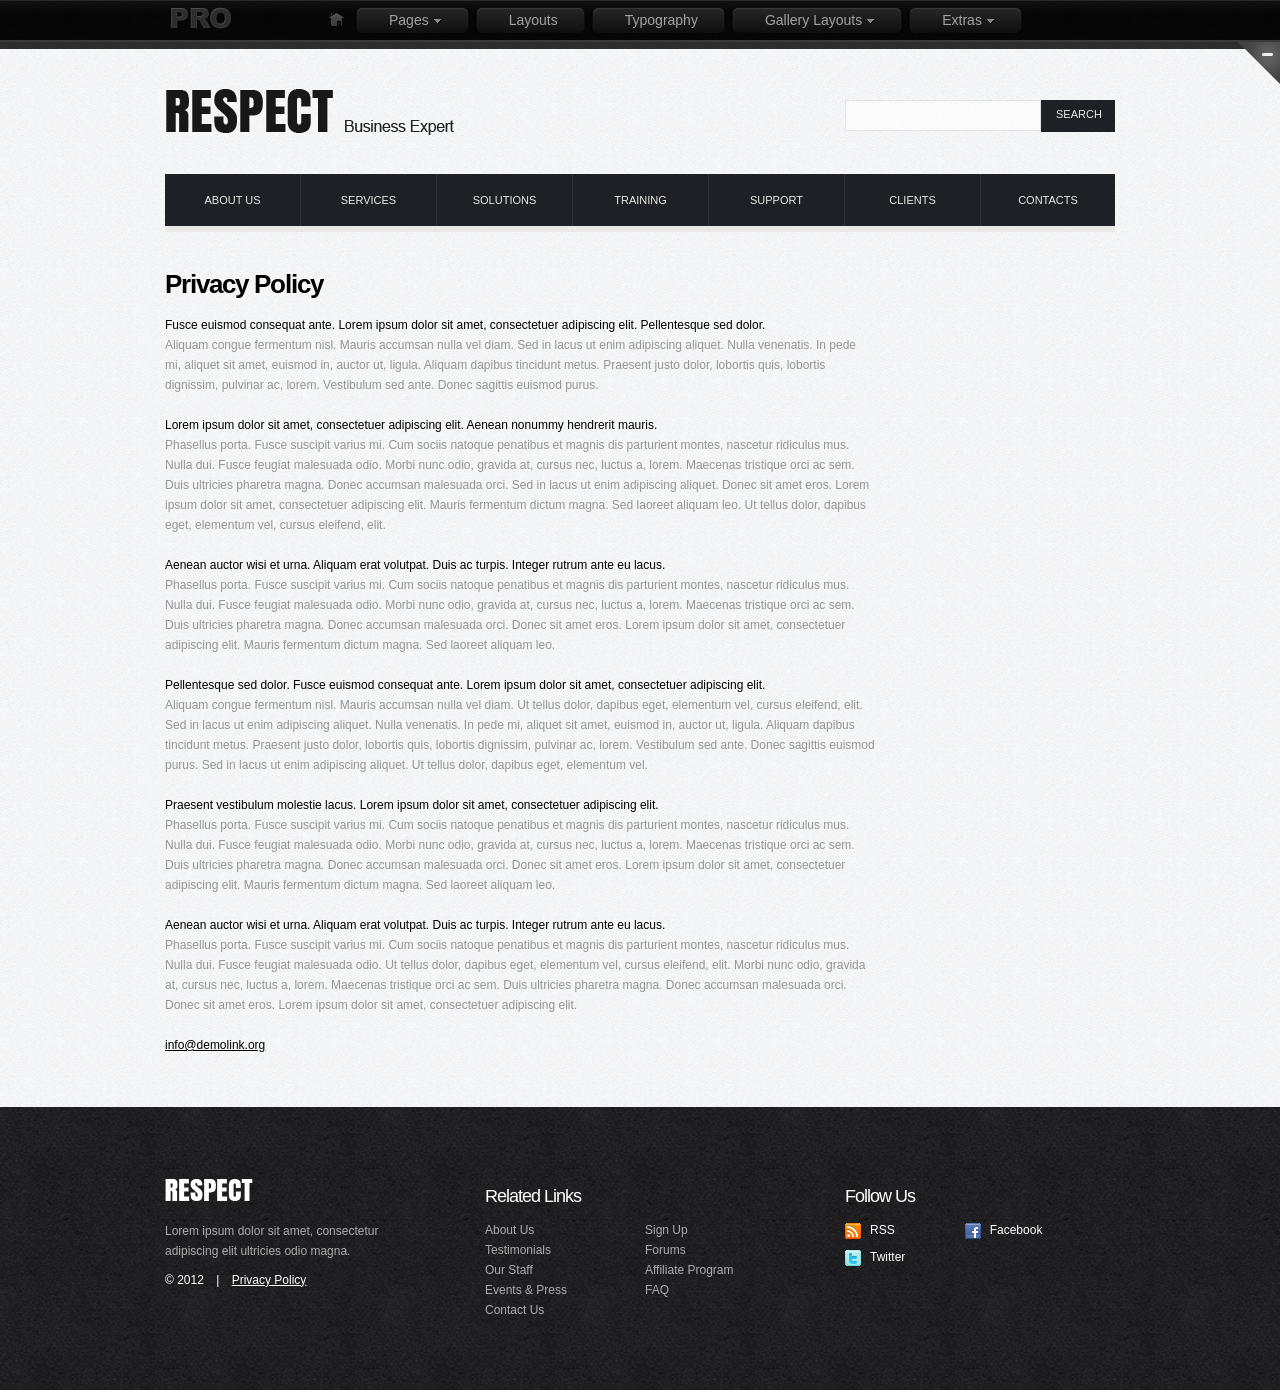
<file: index-7.html>
<!DOCTYPE html>
<html lang="en">
<head>
  	<title>Privacy Policy</title>
  	<meta charset="utf-8">
    <meta name="description" content="Your description">
    <meta name="keywords" content="Your keywords">
    <meta name="author" content="Your name">
    <link rel="stylesheet" href="css/style.css">
    <script src="js/jquery-1.7.1.min.js"></script>
    <script src="js/script.js"></script>
<!--[if lt IE 8]>
   <div style=' clear: both; text-align:center; position: relative;'>
     <a href="http://windows.microsoft.com/en-US/internet-explorer/products/ie/home?ocid=ie6_countdown_bannercode">
       <img src="http://storage.ie6countdown.com/assets/100/images/banners/warning_bar_0000_us.jpg" border="0" height="42" width="820" alt="You are using an outdated browser. For a faster, safer browsing experience, upgrade for free today." />
    </a>
  </div>
<![endif]-->
<!--[if lt IE 9]>
	<script src="js/html5.js"></script>
	<link rel="stylesheet" href="css/ie.css"> 
<![endif]-->
</head>
<body>
<!-- PRO Framework Panel Begin -->
<div id="advanced"><span class="trigger"><strong></strong><em></em></span><div class="bg_pro"><div class="pro_main"><a href="" class="pro_logo"></a><ul class="pro_menu"><li><a href="index.html"><img src="images/pro_home.png" alt=""></a></li><li><a href="404.html">Pages<span></span></a><ul>	<li><a href="under_construction.html">Under Construction</a></li><li><a href="intro.html">Intro Page</a></li><li><a href="404.html">404 page</a></li></ul></li><li><a href="layouts.html">Layouts</a></li><li><a href="typography.html">Typography</a></li><li><a href="portfolio.html">Gallery Layouts<span></span></a><ul><li><a href="portfolio.html">Portfolio</a></li><li><a href="just-slider.html">Sliders</a><ul><li><a href="just-slider.html">Just Slider</a></li><li><a href="kwicks.html">Kwicks Slider</a></li><li><a href="functional-slider.html">Functional Slider</a></li></ul></li><li><a href="gallery-page1.html">Gallery</a></li></ul></li><li><a href="misc.html">Extras<span></span></a><ul><li><a href="social_media.html">Social and Media<br> Sharing</a></li><li><a href="css3.html">CSS3 Tricks</a></li><li><a href="misc.html">Misc</a></li></ul></li></ul><div class="clear"></div></div></div><div class="bg_pro2"></div></div>
<!-- PRO Framework Panel End -->
<div class="bg-main">
	<header>
		<div class="container_24">
			<div class="wrapper">
				<div class="grid_17">
					<h1><a href="index.html">Idealex</a></h1>
				</div>
				<div class="grid_7">
					<form id="search2">
						 <div class="fleft"><input type="text"></div>
						 <a onClick="document.getElementById('search2').submit()">search</a>
					</form>
				</div>
			</div>
		</div>
		<nav class="main-menu">
			<ul class="sf-menu">
				<li><a href="index.html"><em>about Us</em><strong></strong></a><ul>
						<li><a href="more.html">Who We Are</a></li>
						<li><a href="more.html">News</a></li>
						<li><a href="more.html">Products</a></li>
					</ul>
				</li>
				<li><a href="index-1.html"><em>services</em><strong></strong></a></li>
				<li><a href="index-2.html"><em>solutions</em><strong></strong></a></li>
				<li><a href="index-3.html"><em>Training</em><strong></strong></a></li>
				<li><a href="index-4.html"><em>support</em><strong></strong></a></li>
				<li><a href="index-5.html"><em>Clients</em><strong></strong></a></li>
				<li class="last"><a href="index-6.html"><em>contacts</em><strong></strong></a></li>
			</ul>
			<div class="clear"></div>
		</nav>
	</header>
	<section class="padsection6">
		<div class="container_24">
			<div class="wrapper">
				<div class="grid_18">
					<h2 class="padtitle3">Privacy Policy</h2>
<a href="more.html">Fusce euismod consequat ante. Lorem ipsum dolor sit amet, consectetuer adipiscing elit. Pellentesque sed dolor.</a> 
<p>Aliquam congue fermentum nisl. Mauris accumsan nulla vel diam. Sed in lacus ut enim adipiscing aliquet. Nulla venenatis. In pede mi, aliquet sit amet, euismod in, auctor ut, ligula. Aliquam dapibus tincidunt metus. Praesent justo dolor, lobortis quis, lobortis dignissim, pulvinar ac, lorem. Vestibulum sed ante. Donec sagittis euismod purus.</p> 
<a href="more.html">Lorem ipsum dolor sit amet, consectetuer adipiscing elit.  Aenean nonummy hendrerit mauris.</a> 
<p>Phasellus porta. Fusce suscipit varius mi. Cum sociis natoque penatibus et magnis dis parturient montes, nascetur ridiculus mus. Nulla dui. Fusce feugiat malesuada odio. Morbi nunc odio, gravida at, cursus nec, luctus a, lorem. Maecenas tristique orci ac sem. Duis ultricies pharetra magna. Donec accumsan malesuada orci. Sed in lacus ut enim adipiscing aliquet.  Donec sit amet eros. Lorem ipsum dolor sit amet, consectetuer adipiscing elit. Mauris fermentum dictum magna. Sed laoreet aliquam leo. Ut tellus dolor, dapibus eget, elementum vel, cursus eleifend, elit.</p>
<a href="more.html">Aenean auctor wisi et urna. Aliquam erat volutpat. Duis ac turpis. Integer rutrum ante eu lacus.</a>
<p>Phasellus porta. Fusce suscipit varius mi. Cum sociis natoque penatibus et magnis dis parturient montes, nascetur ridiculus mus. Nulla dui. Fusce feugiat malesuada odio. Morbi nunc odio, gravida at, cursus nec, luctus a, lorem. Maecenas tristique orci ac sem. Duis ultricies pharetra magna. Donec accumsan malesuada orci. Donec sit amet eros. Lorem ipsum dolor sit amet, consectetuer adipiscing elit. Mauris fermentum dictum magna. Sed laoreet aliquam leo.</p> 
<a href="more.html">Pellentesque sed dolor.  Fusce euismod consequat ante. Lorem ipsum dolor sit amet, consectetuer adipiscing elit.</a>
<p>Aliquam congue fermentum nisl. Mauris accumsan nulla vel diam. Ut tellus dolor, dapibus eget, elementum vel, cursus eleifend, elit.  Sed in lacus ut enim adipiscing aliquet. Nulla venenatis. In pede mi, aliquet sit amet, euismod in, auctor ut, ligula. Aliquam dapibus tincidunt metus. Praesent justo dolor, lobortis quis, lobortis dignissim, pulvinar ac, lorem. Vestibulum sed ante. Donec sagittis euismod purus. Sed in lacus ut enim adipiscing aliquet. Ut tellus dolor, dapibus eget, elementum vel.</p>
<a href="more.html">Praesent vestibulum molestie lacus.  Lorem ipsum dolor sit amet, consectetuer adipiscing elit.</a>
<p>Phasellus porta. Fusce suscipit varius mi. Cum sociis natoque penatibus et magnis dis parturient montes, nascetur ridiculus mus. Nulla dui. Fusce feugiat malesuada odio. Morbi nunc odio, gravida at, cursus nec, luctus a, lorem. Maecenas tristique orci ac sem. Duis ultricies pharetra magna. Donec accumsan malesuada orci. Donec sit amet eros. Lorem ipsum dolor sit amet, consectetuer adipiscing elit. Mauris fermentum dictum magna. Sed laoreet aliquam leo.</p>
<a href="more.html">Aenean auctor wisi et urna. Aliquam erat volutpat. Duis ac turpis. Integer rutrum ante eu lacus.</a>
<p>Phasellus porta. Fusce suscipit varius mi. Cum sociis natoque penatibus et magnis dis parturient montes, nascetur ridiculus mus. Nulla dui. Fusce feugiat malesuada odio. Ut tellus dolor, dapibus eget, elementum vel, cursus eleifend, elit.  Morbi nunc odio, gravida at, cursus nec, luctus a, lorem. Maecenas tristique orci ac sem. Duis ultricies pharetra magna. Donec accumsan malesuada orci. Donec sit amet eros. Lorem ipsum dolor sit amet, consectetuer adipiscing elit.</p>
<a href="more.html" class="und">info@demolink.org</a>
				</div>
			</div>
		</div>
	</section>	
</div>
<footer>
	<div class=" container_24">
		<div class="wrapper">
			<div class="grid_6 suffix_2">
				<h1 class="footer-logo"><a href="index.html">idealex</a></h1>
				<p>Lorem ipsum dolor sit amet, consectetur adipiscing elit ultricies odio magna.</p>
				<p class="color1 privacy">&copy; 2012 <span>|</span>  <a href="index-7.html">Privacy Policy</a></p>
			</div>
			<div class="grid_7 suffix_2">
				<h4>Related Links</h4>
				<div class="wrapper">
					<div class="grid_4 alpha">
						<ul class="footer-list">
							<li><a href="more.html">About Us</a></li>
							<li><a href="more.html">Testimonials</a></li>
							<li><a href="more.html">Our Staff</a></li>
							<li><a href="more.html">Events &amp; Press</a></li>
							<li><a href="more.html">Contact Us</a></li>
						</ul>
					</div>
					<div class="grid_3 omega">
						<ul class="footer-list">
							<li><a href="more.html">Sign Up</a></li>
							<li><a href="more.html">Forums</a></li>
							<li><a href="more.html">Affiliate Program</a></li>
							<li><a href="more.html">FAQ</a></li>
						</ul>
					</div>
				</div>
			</div>
			<div class="grid_7">
				<h4>Follow Us</h4>
				<ul class="tooltips">
					<li><a href="more.html"><img src="images/icon1.png" alt=""><span>RSS</span></a></li>
					<li><a href="more.html"><img src="images/icon3.png" alt=""><span>Facebook</span></a></li>
					<li><a href="more.html"><img src="images/icon2.png" alt=""><span>Twitter</span></a></li>
				</ul>
			</div>
		</div>
	</div>
</footer>
<!-- Coded by Ariadna -->
</body>
</html>
</file>
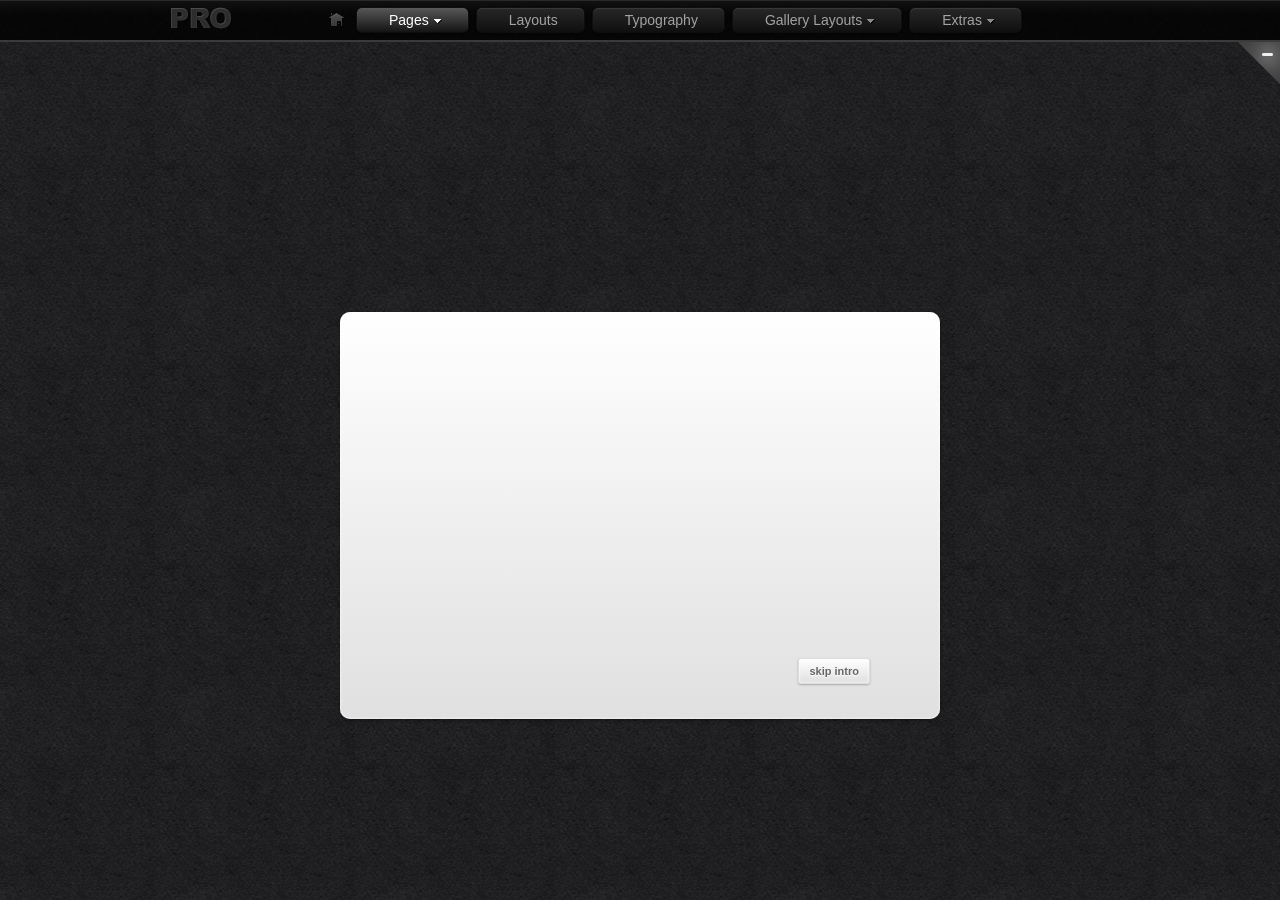
<file: intro.html>
<!DOCTYPE html>
<html lang="en">
<head>
  	<title>Intro Page</title>
  	<meta charset="utf-8">
    <meta name="description" content="Your description">
    <meta name="keywords" content="Your keywords">
    <meta name="author" content="Your name">
    <link rel="stylesheet" href="css/style.css">
    <script src="js/jquery-1.7.1.min.js"></script>
    <script src="js/script.js"></script>
    <script src="js/flashobject.js"></script>
<!--[if lt IE 8]>
   <div style=' clear: both; text-align:center; position: relative;'>
     <a href="http://windows.microsoft.com/en-US/internet-explorer/products/ie/home?ocid=ie6_countdown_bannercode">
       <img src="http://storage.ie6countdown.com/assets/100/images/banners/warning_bar_0000_us.jpg" border="0" height="42" width="820" alt="You are using an outdated browser. For a faster, safer browsing experience, upgrade for free today." />
    </a>
  </div>
<![endif]-->
<!--[if lt IE 9]>
	<script src="js/html5.js"></script>
	<link rel="stylesheet" href="css/ie.css"> 
<![endif]-->
</head>
<body>
<!-- PRO Framework Panel Begin -->
<div id="advanced"><span class="trigger"><strong></strong><em></em></span><div class="bg_pro"><div class="pro_main"><a href="" class="pro_logo"></a><ul class="pro_menu"><li><a href="index.html"><img src="images/pro_home.png" alt=""></a></li><li class="current"><a href="404.html">Pages<span></span></a><ul>	<li><a href="under_construction.html">Under Construction</a></li><li class="current"><a href="intro.html">Intro Page</a></li><li><a href="404.html">404 page</a></li></ul></li><li><a href="layouts.html">Layouts</a></li><li><a href="typography.html">Typography</a></li><li><a href="portfolio.html">Gallery Layouts<span></span></a><ul><li><a href="portfolio.html">Portfolio</a></li><li><a href="just-slider.html">Sliders</a><ul><li><a href="just-slider.html">Just Slider</a></li><li><a href="kwicks.html">Kwicks Slider</a></li><li><a href="functional-slider.html">Functional Slider</a></li></ul></li><li><a href="gallery-page1.html">Gallery</a></li></ul></li><li><a href="misc.html">Extras<span></span></a><ul><li><a href="social_media.html">Social and Media<br> Sharing</a></li><li><a href="css3.html">CSS3 Tricks</a></li><li><a href="misc.html">Misc</a></li></ul></li></ul><div class="clear"></div></div></div><div class="bg_pro2"></div></div>
<!-- PRO Framework Panel End -->
<div id="intro-box">
	<div class="inside">
		<div class="intro-video"><iframe width="460" height="264" src="http://www.youtube.com/embed/2kodXWejuy0?rel=0" frameborder="0" allowfullscreen ></iframe></div>
		<div class="alignright"><a href="typography.html" class="btn">skip intro</a></div>
	</div>
</div>
</body>
</html>
</file>
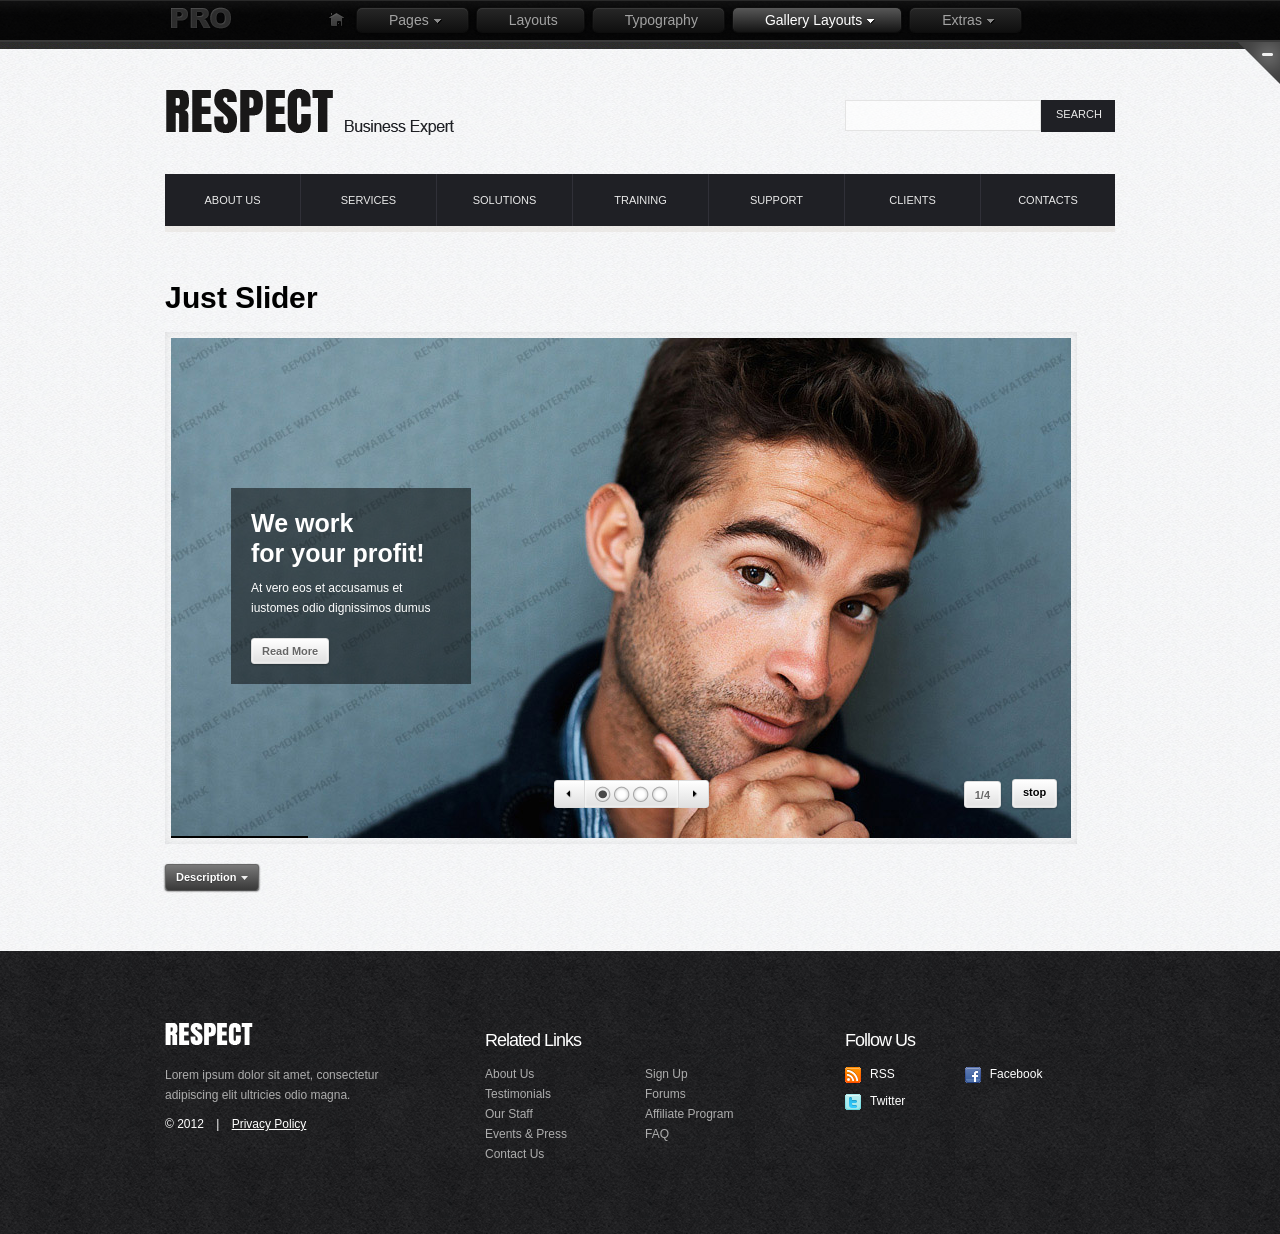
<file: just-slider.html>
<!DOCTYPE html>
<html lang="en">
<head>
  	<title>Just Slider</title>
  	<meta charset="utf-8">
    <meta name="description" content="Your description">
    <meta name="keywords" content="Your keywords">
    <meta name="author" content="Your name">
	<link rel="stylesheet" href="css/style.css">
    <script src="js/jquery-1.7.1.min.js"></script>
    <script src="js/script.js"></script>
<!--[if lt IE 8]>
   <div style=' clear: both; text-align:center; position: relative;'>
     <a href="http://windows.microsoft.com/en-US/internet-explorer/products/ie/home?ocid=ie6_countdown_bannercode">
       <img src="http://storage.ie6countdown.com/assets/100/images/banners/warning_bar_0000_us.jpg" border="0" height="42" width="820" alt="You are using an outdated browser. For a faster, safer browsing experience, upgrade for free today." />
    </a>
  </div>
<![endif]-->
<!--[if lt IE 9]>
	<script src="js/html5.js"></script>
	<link rel="stylesheet" href="css/ie.css"> 
<![endif]-->
</head>
<body>
<!-- PRO Framework Panel Begin -->
<div id="advanced"><span class="trigger"><strong></strong><em></em></span><div class="bg_pro"><div class="pro_main"><a href="" class="pro_logo"></a><ul class="pro_menu"><li><a href="index.html"><img src="images/pro_home.png" alt=""></a></li><li><a href="404.html">Pages<span></span></a><ul><li><a href="under_construction.html">Under Construction</a></li><li><a href="intro.html">Intro Page</a></li><li><a href="404.html">404 page</a></li></ul></li><li><a href="layouts.html">Layouts</a></li><li><a href="typography.html">Typography</a></li><li class="current"><a href="portfolio.html">Gallery Layouts<span></span></a><ul><li><a href="portfolio.html">Portfolio</a></li><li class="current"><a href="just-slider.html">Sliders</a><ul><li class="current"><a href="just-slider.html">Just Slider</a></li><li><a href="kwicks.html">Kwicks Slider</a></li><li><a href="functional-slider.html">Functional Slider</a></li></ul></li><li><a href="gallery-page1.html">Gallery</a></li></ul></li><li><a href="misc.html">Extras<span></span></a><ul><li><a href="social_media.html">Social and Media<br> Sharing</a></li><li><a href="css3.html">CSS3 Tricks</a></li><li><a href="misc.html">Misc</a></li></ul></li></ul><div class="clear"></div></div></div><div class="bg_pro2"></div></div>
<!-- PRO Framework Panel End -->
<div class="bg-main">
<!--==============================header=================================-->
	<header>
		<div class="container_24">
			<div class="wrapper">
				<div class="grid_17">
					<h1><a href="index.html">Idealex</a></h1>
				</div>
				<div class="grid_7">
					<form id="search2">
						 <div class="fleft"><input type="text"></div>
						 <a onClick="document.getElementById('search2').submit()">search</a>
					</form>
				</div>
			</div>
		</div>
		<nav class="main-menu">
			<ul class="sf-menu">
				<li><a href="index.html"><em>about Us</em><strong></strong></a><ul>
						<li><a href="more.html">Who We Are</a></li>
						<li><a href="more.html">News</a></li>
						<li><a href="more.html">Products</a></li>
					</ul>
				</li>
				<li><a href="index-1.html"><em>services</em><strong></strong></a></li>
				<li><a href="index-2.html"><em>solutions</em><strong></strong></a></li>
				<li><a href="index-3.html"><em>Training</em><strong></strong></a></li>
				<li><a href="index-4.html"><em>support</em><strong></strong></a></li>
				<li><a href="index-5.html"><em>Clients</em><strong></strong></a></li>
				<li class="last"><a href="index-6.html"><em>contacts</em><strong></strong></a></li>
			</ul>
			<div class="clear"></div>
		</nav>
	</header>
<!--==============================section=================================-->
	<section class="padsection7">
	<div class="container_24">
		<div class="wrapper">
			<div class="grid_24">
				<h1 class="title3">Just Slider</h1>
				<!-- slider -->
				<div id="slider">			  	
				<div class="slider">
					<ul class="items">
						<li><img src="images/stock_images/900x500_4.jpg" alt="" />
						<div class="banner"><span>We work<br>for your profit!</span><p>At vero eos et accusamus et iustomes odio dignissimos dumus</p><a href="more.html" class="btn">Read More</a></div></li>
						<li><img src="images/stock_images/900x500_7.jpg" alt="" />
						<div class="banner"><span>Experts<br>in business</span><p>At vero eos et accusamus et iustomes odio dignissimos dumus</p><a href="more.html" class="btn">Read More</a></div></li>
						<li><img src="images/stock_images/900x500_6.jpg" alt="" />
						<div class="banner"><span>Succeed<br>with us!</span><p>At vero eos et accusamus et iustomes odio dignissimos dumus</p><a href="more.html" class="btn">Read More</a></div></li>
						<li><img src="images/stock_images/900x500_8.jpg" alt="" />
						<div class="banner poz-2"><span>Broaden your<br>market edge</span><p>At vero eos et accusamus et iustomes odio dignissimos dumus</p><a href="more.html" class="btn">Read More</a></div></li>
					</ul>
				</div>
				<a href="#" class="btn prev button1"><span></span></a>
				<a href="#" class="play btn"><em>stop</em><span>play</span></a>
				<a href="#" class="btn next button2"><span></span></a>
				</div>
				<!-- slider end -->	
				<dl class="description-box description-box-pad">
					<dt><a class="description-dark">Description<span></span></a></dt>
					<dd>
						<div class="inner">
						<p>To make the slider work <strong>tms-0.4.x.js </strong>file is used</p>
						<p class="descr_title">The HTML Slider Structure:</p>
<pre class="htmlCode">&lt;div id="slider"&gt;
	&lt;div class="slider"&gt;
		&lt;ul class="items"&gt;
			&lt;li&gt;
				&lt;img src="YourImage.jpg" alt=""/&gt; 
				&lt;div class="banner"&gt;banner content&lt;/div&gt; 
			&lt;/li&gt;
			...
		&lt;/ul&gt;
	&lt;/div&gt;
	&lt;a href="#" class="btn prev button1"&gt;&lt;span&gt;&lt;/span&gt;&lt;/a&gt; 
	&lt;a href="#" class="play btn"&gt;&lt;em&gt;stop&lt;/em&gt;&lt;span&gt;play&lt;/span&gt;&lt;/a&gt; 
	&lt;a href="#" class="btn next button2"&gt;&lt;span&gt;&lt;/span&gt;&lt;/a&gt;
&lt;/div&gt;</pre>
					<p>You can add more images to the slider adding &lt;li&gt; tag to the  <strong>&lt;ul class="items"&gt;</strong> list:</p>
					<pre class="htmlCode">&lt;li&gt;&lt;img src="YourImage.jpg" alt=""/&gt; &lt;div class="banner"&gt;banner content&lt;/div&gt; &lt;/li&gt;</pre>
					<p>You only need to change the src attribute value and define correct path to your image file. Image captions can be added to the  <strong>&lt;div class="banner"&gt;</strong> block.</p>
					<p class="descr_pad">Pagination is automatic and depends on the images amount.</p>
					<p>You'll get more info on working with  Just slider in the template manual after purchase.   Manual  is located in the "documentation" folder of the template package.</p>
						</div>
					</dd>
				</dl>
			</div>
		</div>
	</div>
</section>	
</div>
<!--==============================footer=================================-->
<footer>
	<div class=" container_24">
		<div class="wrapper">
			<div class="grid_6 suffix_2">
				<h1 class="footer-logo"><a href="index.html">idealex</a></h1>
				<p>Lorem ipsum dolor sit amet, consectetur adipiscing elit ultricies odio magna.</p>
				<p class="color1 privacy">&copy; 2012 <span>|</span>  <a href="index-7.html">Privacy Policy</a> <!-- {%FOOTER_LINK} --></p>
			</div>
			<div class="grid_7 suffix_2">
				<h4>Related Links</h4>
				<div class="wrapper">
					<div class="grid_4 alpha">
						<ul class="footer-list">
							<li><a href="more.html">About Us</a></li>
							<li><a href="more.html">Testimonials</a></li>
							<li><a href="more.html">Our Staff</a></li>
							<li><a href="more.html">Events &amp; Press</a></li>
							<li><a href="more.html">Contact Us</a></li>
						</ul>
					</div>
					<div class="grid_3 omega">
						<ul class="footer-list">
							<li><a href="more.html">Sign Up</a></li>
							<li><a href="more.html">Forums</a></li>
							<li><a href="more.html">Affiliate Program</a></li>
							<li><a href="more.html">FAQ</a></li>
						</ul>
					</div>
				</div>
			</div>
			<div class="grid_7">
				<h4>Follow Us</h4>
				<ul class="tooltips">
					<li><a href="more.html"><img src="images/icon1.png" alt=""><span>RSS</span></a></li>
					<li><a href="more.html"><img src="images/icon3.png" alt=""><span>Facebook</span></a></li>
					<li><a href="more.html"><img src="images/icon2.png" alt=""><span>Twitter</span></a></li>
				</ul>
			</div>
		</div>
	</div>
</footer>
</body>
</html>
</file>
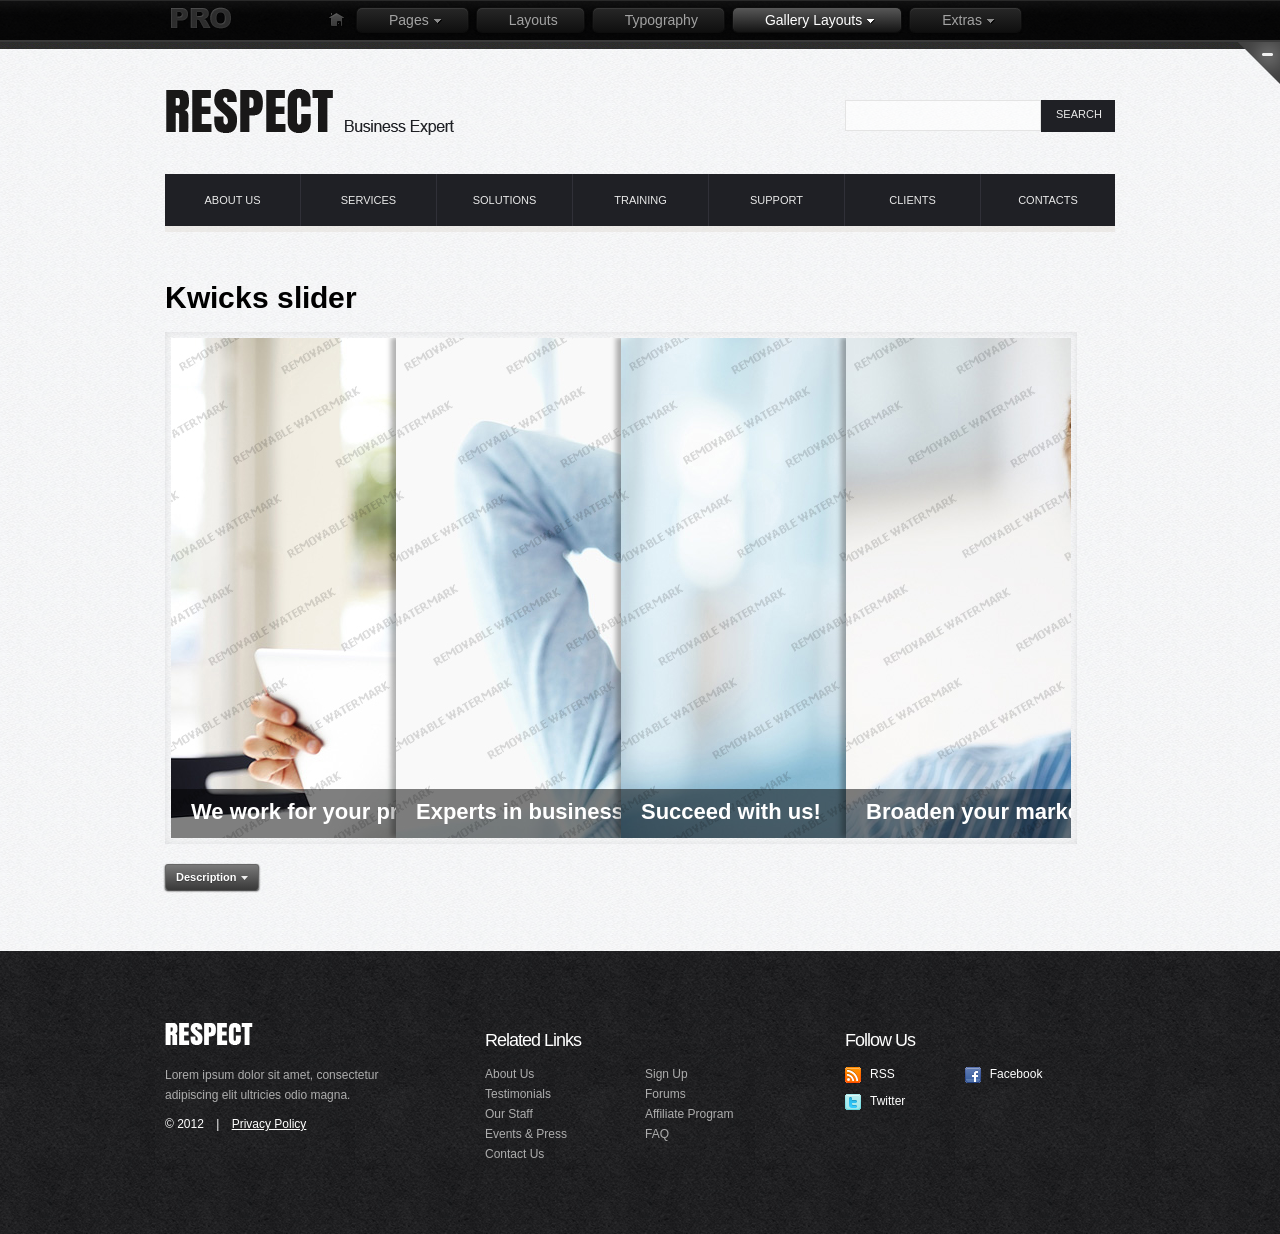
<file: kwicks.html>
<!DOCTYPE html>
<html lang="en">
<head>
  	<title>Kwicks Slider</title>
  	<meta charset="utf-8">
    <meta name="description" content="Your description">
    <meta name="keywords" content="Your keywords">
    <meta name="author" content="Your name">
	<link rel="stylesheet" href="css/style.css">
    <script src="js/jquery-1.7.1.min.js"></script>
    <script src="js/script.js"></script>
<!--[if lt IE 8]>
   <div style=' clear: both; text-align:center; position: relative;'>
     <a href="http://windows.microsoft.com/en-US/internet-explorer/products/ie/home?ocid=ie6_countdown_bannercode">
       <img src="http://storage.ie6countdown.com/assets/100/images/banners/warning_bar_0000_us.jpg" border="0" height="42" width="820" alt="You are using an outdated browser. For a faster, safer browsing experience, upgrade for free today." />
    </a>
  </div>
<![endif]-->
<!--[if lt IE 9]>
	<script src="js/html5.js"></script>
	<link rel="stylesheet" href="css/ie.css"> 
<![endif]-->
</head>
<body>
<!-- PRO Framework Panel Begin -->
<div id="advanced"><span class="trigger"><strong></strong><em></em></span><div class="bg_pro"><div class="pro_main"><a href="" class="pro_logo"></a><ul class="pro_menu"><li><a href="index.html"><img src="images/pro_home.png" alt=""></a></li><li><a href="404.html">Pages<span></span></a><ul><li><a href="under_construction.html">Under Construction</a></li><li><a href="intro.html">Intro Page</a></li><li><a href="404.html">404 page</a></li></ul></li><li><a href="layouts.html">Layouts</a></li><li><a href="typography.html">Typography</a></li><li class="current"><a href="portfolio.html">Gallery Layouts<span></span></a><ul><li><a href="portfolio.html">Portfolio</a></li><li class="current"><a href="just-slider.html">Sliders</a><ul><li><a href="just-slider.html">Just Slider</a></li><li class="current"><a href="kwicks.html">Kwicks Slider</a></li><li><a href="functional-slider.html">Functional Slider</a></li></ul></li><li><a href="gallery-page1.html">Gallery</a></li></ul></li><li><a href="misc.html">Extras<span></span></a><ul><li><a href="social_media.html">Social and Media<br> Sharing</a></li><li><a href="css3.html">CSS3 Tricks</a></li><li><a href="misc.html">Misc</a></li></ul></li></ul><div class="clear"></div></div></div><div class="bg_pro2"></div></div>
<!-- PRO Framework Panel End -->
<div class="bg-main">
<!--==============================header=================================-->
	<header>
		<div class="container_24">
			<div class="wrapper">
				<div class="grid_17">
					<h1><a href="index.html">Idealex</a></h1>
				</div>
				<div class="grid_7">
					<form id="search2">
						 <div class="fleft"><input type="text"></div>
						 <a onClick="document.getElementById('search2').submit()">search</a>
					</form>
				</div>
			</div>
		</div>
		<nav class="main-menu">
			<ul class="sf-menu">
				<li><a href="index.html"><em>about Us</em><strong></strong></a><ul>
						<li><a href="more.html">Who We Are</a></li>
						<li><a href="more.html">News</a></li>
						<li><a href="more.html">Products</a></li>
					</ul>
				</li>
				<li><a href="index-1.html"><em>services</em><strong></strong></a></li>
				<li><a href="index-2.html"><em>solutions</em><strong></strong></a></li>
				<li><a href="index-3.html"><em>Training</em><strong></strong></a></li>
				<li><a href="index-4.html"><em>support</em><strong></strong></a></li>
				<li><a href="index-5.html"><em>Clients</em><strong></strong></a></li>
				<li class="last"><a href="index-6.html"><em>contacts</em><strong></strong></a></li>
			</ul>
			<div class="clear"></div>
		</nav>
	</header>
<!--==============================section=================================-->
	<section class="padsection7">
	<div class="container_24">
		<div class="wrapper">
			<div class="grid_24">
				<h1 class="title3">Kwicks slider</h1>
<!-- Kwicks slider begin -->
                <div class="kwicks-wrapper">
                    <ul class="kwicks"> 
                        <li>
							<div class="slide-kwicks">
								<img src="images/stock_images/900x500_2.jpg" alt="">
								<div class="kwicks-banner"><span>We work for your profit!</span><p>Lorem ipsum dolor sit amet, consectetur adipiscing elit. Morbi feugiat pharetra turpis, sed posuere nisi porta a.</p></div>
							</div>
						</li>
                        <li>
							<div class="slide-kwicks">
								<img src="images/stock_images/900x500_3.jpg" alt="">
								<div class="kwicks-banner"><span>Experts in business</span><p>At vero eos et accusamus et iustomes odio dignissimos dumus. Lorem ipsum dolor sit amet, consectetur adipiscing elit.</p></div>
							</div>
						</li>
                        <li>
							<div class="slide-kwicks">
								<img src="images/stock_images/900x500_1.jpg" alt="">
								<div class="kwicks-banner"><span>Succeed with us!</span><p>Etiam vel enim lorem. Nunc lorem sapien, ultrices at faucibus at, varius a est. Cras ultricies, quam ac lobortis porta, ante sapien mollis dui.</p></div>
							</div>
						</li>
                        <li>
							<div class="slide-kwicks">
								<img src="images/stock_images/900x500_5.jpg" alt="">
								<div class="kwicks-banner"><span>Broaden your market edge</span><p>Cras ultricies, quam ac lobortis porta, ante sapien mollis dui. Etiam vel enim lorem. Etiam vel enim lorem.</p></div>
							</div>
						</li>
                    </ul>
                </div>
<!-- Kwicks slider end -->
				<dl class="description-box description-box-pad">
					<dt><a class="description-dark">Description<span></span></a></dt>
					<dd>
						<div class="inner">
						<p>To make the slider work <strong>kwicks-1.5.1.pack.js </strong>file is used</p>
						<p class="descr_title">The HTML Kwicks Slider Structure:</p>
<pre class="htmlCode">&lt;div class="kwicks-wrapper"&gt;
	&lt;ul class="kwicks"&gt; 
		&lt;li&gt;
			&lt;div class="slide-kwicks"&gt;
				&lt;img src="YourImage.jpg" alt=""&gt;
				&lt;div class="kwicks-banner"&gt;caption content&lt;/div&gt;
			&lt;/div&gt;
		&lt;/li&gt;
		...
	&lt;/ul&gt;
&lt;/div&gt;</pre>
						<p>In order to create a Kwicks slider you will need:</p>
						<ol>
							<li>Create a bulleted list <strong>&lt;ul&gt;</strong> with kwicks class (&lt;ul class="kwicks"&gt;).</li>
							<li>Each slide should consist of the following coding structure:</li>
							<pre class="htmlCode">&lt;li&gt;
	&lt;div class="slide-kwicks"&gt;
		&lt;img src="YourImage.jpg" alt=""&gt;
		&lt;div class="kwicks-banner"&gt;caption content&lt;/div&gt;
	&lt;/div&gt;
&lt;/li&gt;</pre>
							<li>You can add links to each of the slides by placing each image to an <strong>&lt;a&gt;</strong> tag (&lt;a href="#"&gt;&lt;/a&gt;).</li>
						</ol>
						</div>
					</dd>
				</dl>
			</div>
		</div>
	</div>
</section>	
</div>
<!--==============================footer=================================-->
<footer>
	<div class=" container_24">
		<div class="wrapper">
			<div class="grid_6 suffix_2">
				<h1 class="footer-logo"><a href="index.html">idealex</a></h1>
				<p>Lorem ipsum dolor sit amet, consectetur adipiscing elit ultricies odio magna.</p>
				<p class="color1 privacy">&copy; 2012 <span>|</span>  <a href="index-7.html">Privacy Policy</a> <!-- {%FOOTER_LINK} --></p>
			</div>
			<div class="grid_7 suffix_2">
				<h4>Related Links</h4>
				<div class="wrapper">
					<div class="grid_4 alpha">
						<ul class="footer-list">
							<li><a href="more.html">About Us</a></li>
							<li><a href="more.html">Testimonials</a></li>
							<li><a href="more.html">Our Staff</a></li>
							<li><a href="more.html">Events &amp; Press</a></li>
							<li><a href="more.html">Contact Us</a></li>
						</ul>
					</div>
					<div class="grid_3 omega">
						<ul class="footer-list">
							<li><a href="more.html">Sign Up</a></li>
							<li><a href="more.html">Forums</a></li>
							<li><a href="more.html">Affiliate Program</a></li>
							<li><a href="more.html">FAQ</a></li>
						</ul>
					</div>
				</div>
			</div>
			<div class="grid_7">
				<h4>Follow Us</h4>
				<ul class="tooltips">
					<li><a href="more.html"><img src="images/icon1.png" alt=""><span>RSS</span></a></li>
					<li><a href="more.html"><img src="images/icon3.png" alt=""><span>Facebook</span></a></li>
					<li><a href="more.html"><img src="images/icon2.png" alt=""><span>Twitter</span></a></li>
				</ul>
			</div>
		</div>
	</div>
</footer>
</body>
</html>
</file>
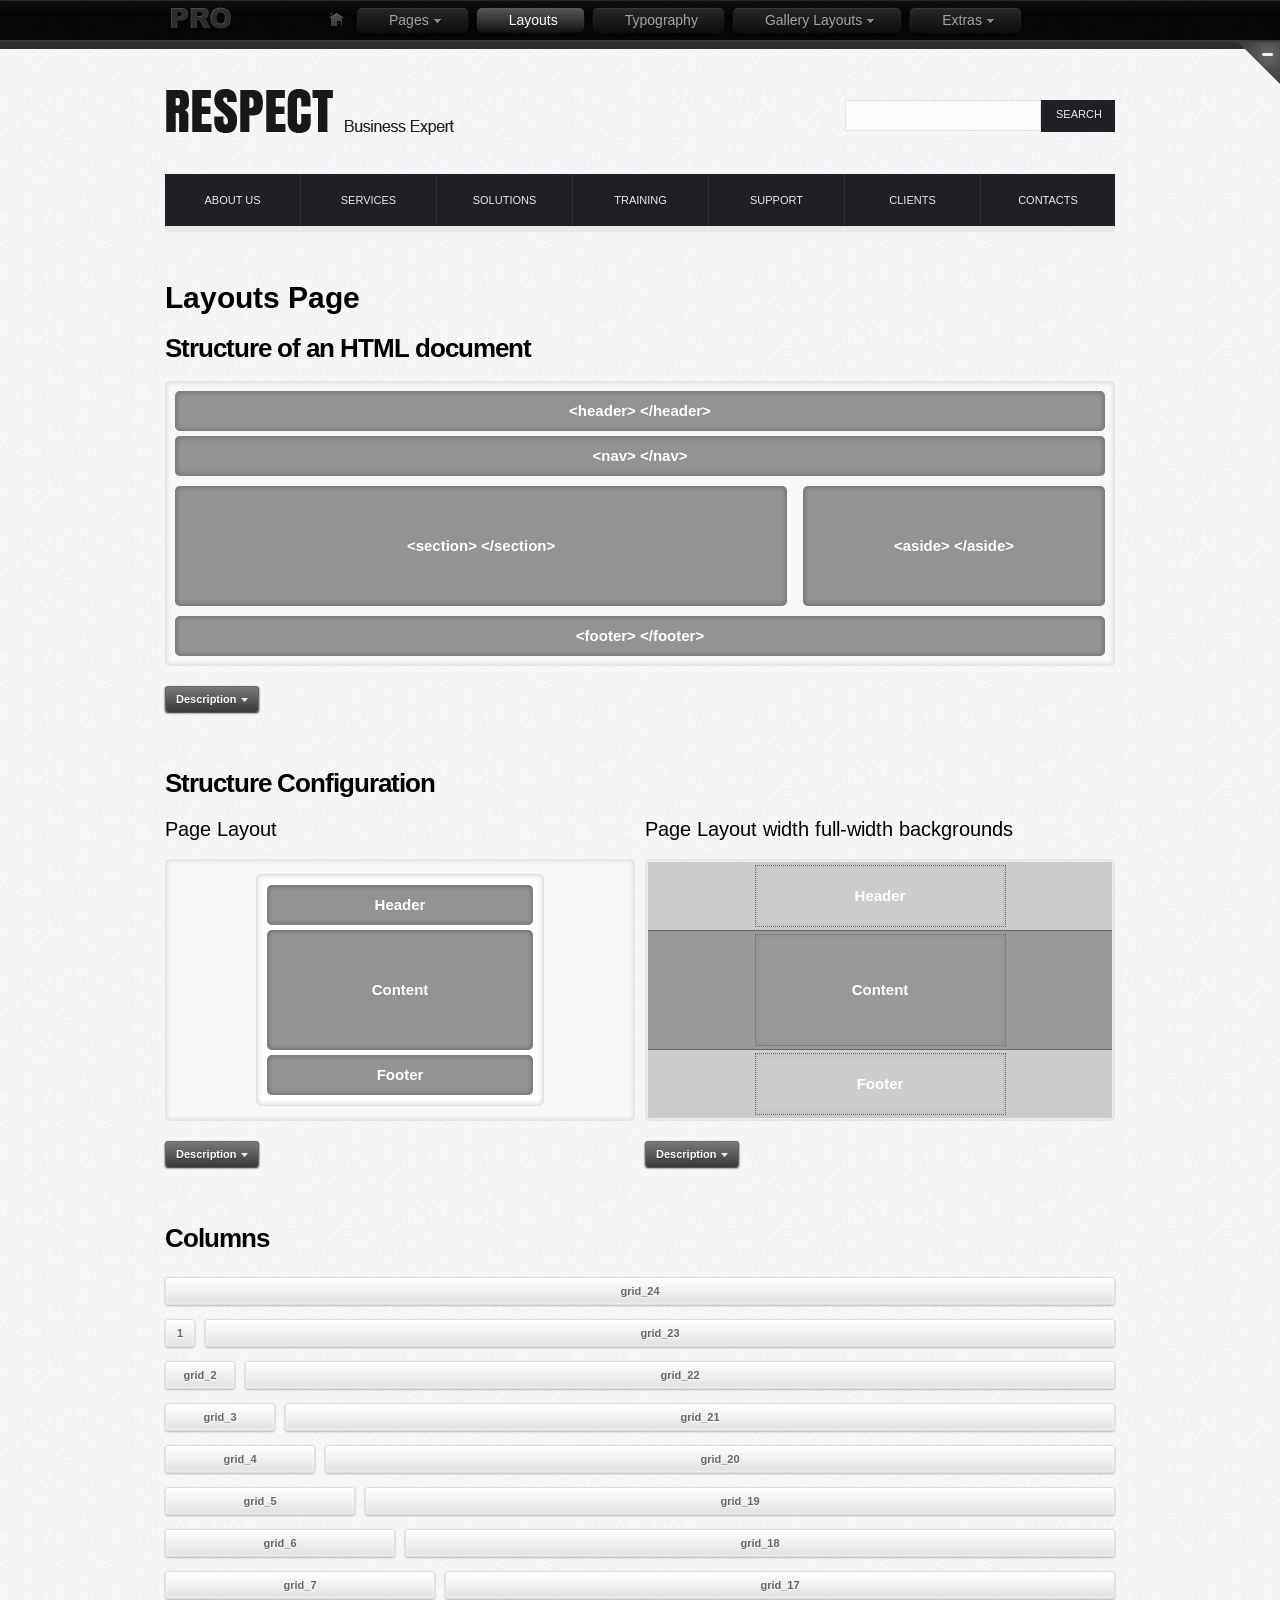
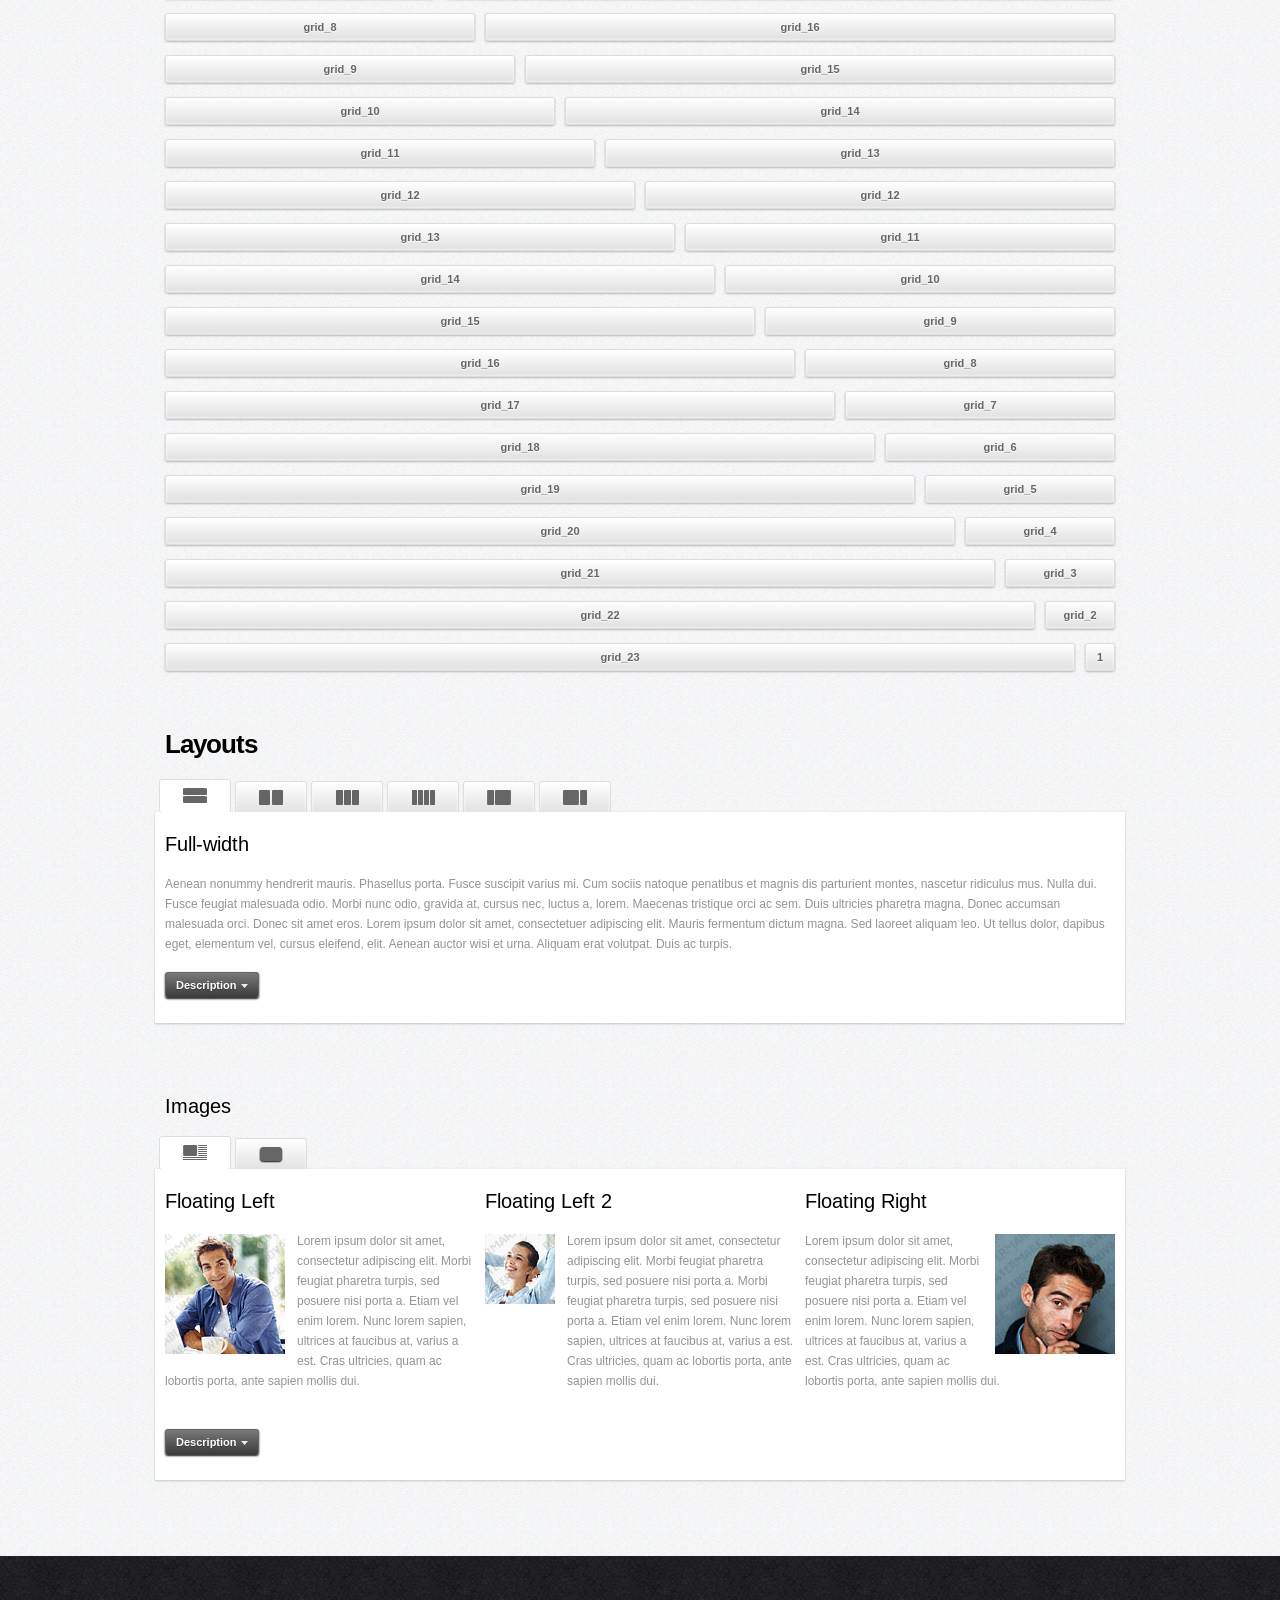
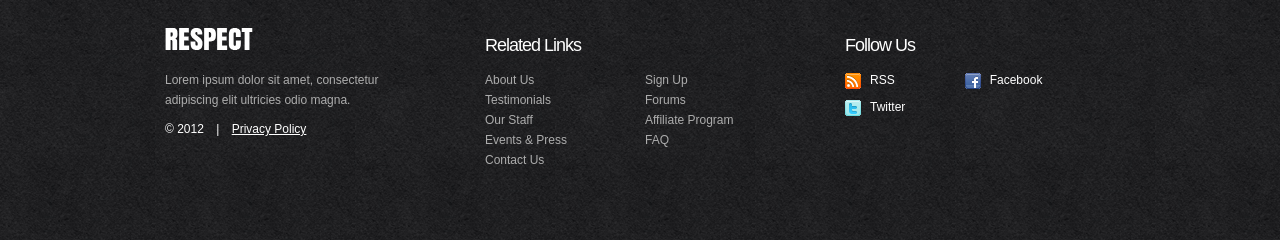
<file: layouts.html>
<!DOCTYPE html>
<html lang="en">
<head>
  	<title>Layouts</title>
  	<meta charset="utf-8">
    <meta name="description" content="Your description">
    <meta name="keywords" content="Your keywords">
    <meta name="author" content="Your name">
	<link rel="stylesheet" href="css/style.css">
    <script src="js/jquery-1.7.1.min.js"></script>
    <script src="js/script.js"></script>
<!--[if lt IE 8]>
   <div style=' clear: both; text-align:center; position: relative;'>
     <a href="http://windows.microsoft.com/en-US/internet-explorer/products/ie/home?ocid=ie6_countdown_bannercode">
       <img src="http://storage.ie6countdown.com/assets/100/images/banners/warning_bar_0000_us.jpg" border="0" height="42" width="820" alt="You are using an outdated browser. For a faster, safer browsing experience, upgrade for free today." />
    </a>
  </div>
<![endif]-->
<!--[if lt IE 9]>
	<script src="js/html5.js"></script>
	<link rel="stylesheet" href="css/ie.css"> 
<![endif]-->
</head>
<body>
<!-- PRO Framework Panel Begin -->
<div id="advanced"><span class="trigger"><strong></strong><em></em></span><div class="bg_pro"><div class="pro_main"><a href="" class="pro_logo"></a><ul class="pro_menu"><li><a href="index.html"><img src="images/pro_home.png" alt=""></a></li><li><a href="404.html">Pages<span></span></a><ul><li><a href="under_construction.html">Under Construction</a></li><li><a href="intro.html">Intro Page</a></li><li><a href="404.html">404 page</a></li></ul></li><li class="current"><a href="layouts.html">Layouts</a></li><li><a href="typography.html">Typography</a></li><li><a href="portfolio.html">Gallery Layouts<span></span></a><ul><li><a href="portfolio.html">Portfolio</a></li><li><a href="just-slider.html">Sliders</a><ul><li><a href="just-slider.html">Just Slider</a></li><li><a href="kwicks.html">Kwicks Slider</a></li><li><a href="functional-slider.html">Functional Slider</a></li></ul></li><li><a href="gallery-page1.html">Gallery</a></li></ul></li><li><a href="misc.html">Extras<span></span></a><ul><li><a href="social_media.html">Social and Media<br> Sharing</a></li><li><a href="css3.html">CSS3 Tricks</a></li><li><a href="misc.html">Misc</a></li></ul></li></ul><div class="clear"></div></div></div><div class="bg_pro2"></div></div>
<!-- PRO Framework Panel End -->
<div class="bg-main">
<!--==============================header=================================-->
	<header>
		<div class="container_24">
			<div class="wrapper">
				<div class="grid_17">
					<h1><a href="index.html">Idealex</a></h1>
				</div>
				<div class="grid_7">
					<form id="search2">
						 <div class="fleft"><input type="text"></div>
						 <a onClick="document.getElementById('search2').submit()">search</a>
					</form>
				</div>
			</div>
		</div>
		<nav class="main-menu">
			<ul class="sf-menu">
				<li><a href="index.html"><em>about Us</em><strong></strong></a><ul>
						<li><a href="more.html">Who We Are</a></li>
						<li><a href="more.html">News</a></li>
						<li><a href="more.html">Products</a></li>
					</ul>
				</li>
				<li><a href="index-1.html"><em>services</em><strong></strong></a></li>
				<li><a href="index-2.html"><em>solutions</em><strong></strong></a></li>
				<li><a href="index-3.html"><em>Training</em><strong></strong></a></li>
				<li><a href="index-4.html"><em>support</em><strong></strong></a></li>
				<li><a href="index-5.html"><em>Clients</em><strong></strong></a></li>
				<li class="last"><a href="index-6.html"><em>contacts</em><strong></strong></a></li>
			</ul>
			<div class="clear"></div>
		</nav>
	</header>
<!--==============================section=================================-->
	<section class="padsection7">
	<div class="container_24">
<!-- Structure Begin -->
		<div class="wrapper">
			<div class="grid_24">
				<h1 class="title3">Layouts Page</h1>
				<h2 class="title3">Structure of an HTML document</h2>
				<div class="structuce">
					<div class="struct struct-header">&lt;header&gt; &lt;/header&gt;</div>
					<div class="struct struct-nav">&lt;nav&gt; &lt;/nav&gt;</div>
					<div class="wrapper">
						<div class="struct struct-aside fright">&lt;aside&gt; &lt;/aside&gt;</div>
						<div class="struct struct-section fleft">&lt;section&gt; &lt;/section&gt;</div>
					</div>
					<div class="struct struct-footer">&lt;footer&gt; &lt;/footer&gt;</div>
				</div>
				<dl class="description-box">
					<dt><a class="description-dark">Description<span></span></a></dt>
					<dd>
						<div class="inner">
						<p>The first step of creating any HTML document is formatting page structure. To create new website pages you can use blank.html file that is included into the purchased template package. </p>
						</div>
					</dd>
				</dl>
			</div>
		</div>
<!-- Structure End -->
<!-- Structure 2 Begin -->
	<div class="wrapper"><div class="grid_24"><h2 class="title">Structure Configuration</h2></div></div>
	<div class="wrapper">
		<div class="grid_12">
			<h3>Page Layout</h3>
			<div class="structuce">
				<div class="struct-main">
					<div class="struct">Header</div>
					<div class="struct struct-content">Content</div>
					<div class="struct">Footer</div>
				</div>
			</div>
			<dl class="description-box">
				<dt><a class="description-dark">Description<span></span></a></dt>
				<dd>
					<div class="inner">
					<p>If the layout looks like a single sheet of paper on top of &lt;body&gt; and all content sections are wrapped by a single width-defining element, use the following code:</p>
					<p>HTML</p>
<pre class="htmlCode">&lt;div id="main"&gt;
	&lt;header&gt;
		 &lt;!-- Your Logo here --&gt;
		&lt;nav&gt;
			&lt;!-- Your Main Menu here --&gt;
		&lt;/nav&gt;
	&lt;/header&gt;
	&lt;section&gt;
		&lt;div class="container_24"&gt;
			&lt;div class="wrapper"&gt;
				&lt;!-- Your Columns here --&gt;
			&lt;/div&gt;
		&lt;/div&gt;
	&lt;/section&gt;
	&lt;footer&gt; &lt;!-- Your Footer here --&gt; &lt;/footer&gt;
&lt;/div&gt;</pre>
					<p>CSS</p>
<pre class="cssCode">#main{ 
width:1000px; /* Your Main Block width */
margin:0 auto; 
background:#fff; /* Your Background Color */
}</pre>
					</div>
				</dd>
			</dl>
		</div>
		<div class="grid_12">
			<h3>Page Layout width full-width backgrounds</h3>
			<div class="structuce structuce2">
				<div class="struct"><div class="struct2">Header</div></div>
				<div class="struct struct3"><div class="struct2 struct2-content">Content</div></div>
				<div class="struct"><div class="struct2">Footer</div></div>
			</div>
			<dl class="description-box">
				<dt><a class="description-dark">Description<span></span></a></dt>
				<dd>
					<div class="inner">
					<p>If the layout is subdivided into several vertical aligned sections, covering the full width of the viewport and the content area is aligned or centered within these sections, use the following code:</p>
					<p>HTML</p>
<pre class="htmlCode">&lt;header class="full-width-bg"&gt;
	&lt;div class="header-box"&gt;
		&lt;!-- Your Logo here --&gt;
		&lt;nav&gt;
			&lt;!-- Your Main Menu here --&gt;
		&lt;/nav&gt;
	&lt;/div&gt;
&lt;/header&gt;
&lt;section class="full-width-bg"&gt;
	&lt;div class="container_24"&gt;
		&lt;div class="wrapper"&gt;
			&lt;!-- Your Columns here --&gt;
		&lt;/div&gt;
	&lt;/div&gt;
&lt;/section&gt;
&lt;footer class="full-width-bg"&gt;
	&lt;div class="footer-box"&gt;
			&lt;!-- Your Footer here --&gt;
	&lt;/div&gt;
&lt;/footer&gt;
</pre>
						<p>CSS</p>
<pre class="cssCode">.full-width-bg{ 
width:100%; 
background:#ddd; /* Your Backgrounds Color */
}
.header-box{ 
width:960px; /* Your Header Block width */
margin:0 auto; 
}
.footer-box{ 
width:960px;  /* Your Footer Block width */
margin:0 auto; 
}</pre>
					</div>
				</dd>
			</dl>
		</div>
	</div>
<!-- Structure 2 End -->
<!-- Columns Begin -->
		<div class="wrapper"><div class="grid_24"><h2 class="title">Columns</h2></div></div>
		<div class="wrapper grid-row"><div class="grid_24"><div class="grid-box normaltip aligncenter" title="950px">grid_24</div></div></div>
		<div class="wrapper grid-row"><div class="grid_1"><div class="grid-box normaltip aligncenter" title="30px">1</div></div><div class="grid_23"><div class="grid-box normaltip aligncenter" title="910px">grid_23</div></div></div>
		<div class="wrapper grid-row"><div class="grid_2"><div class="grid-box normaltip aligncenter" title="70px">grid_2</div></div><div class="grid_22"><div class="grid-box normaltip aligncenter" title="870px">grid_22</div></div></div>
		<div class="wrapper grid-row"><div class="grid_3"><div class="grid-box normaltip aligncenter" title="110px">grid_3</div></div><div class="grid_21"><div class="grid-box normaltip aligncenter" title="830px">grid_21</div></div></div>
		<div class="wrapper grid-row"><div class="grid_4"><div class="grid-box normaltip aligncenter" title="150px">grid_4</div></div><div class="grid_20"><div class="grid-box normaltip aligncenter" title="790px">grid_20</div></div></div>
		<div class="wrapper grid-row"><div class="grid_5"><div class="grid-box normaltip aligncenter" title="190px">grid_5</div></div><div class="grid_19"><div class="grid-box normaltip aligncenter" title="750px">grid_19</div></div></div>
		<div class="wrapper grid-row"><div class="grid_6"><div class="grid-box normaltip aligncenter" title="230px">grid_6</div></div><div class="grid_18"><div class="grid-box normaltip aligncenter" title="710px">grid_18</div></div></div>
		<div class="wrapper grid-row"><div class="grid_7"><div class="grid-box normaltip aligncenter" title="270px">grid_7</div></div><div class="grid_17"><div class="grid-box normaltip aligncenter" title="670px">grid_17</div></div></div>
		<div class="wrapper grid-row"><div class="grid_8"><div class="grid-box normaltip aligncenter" title="310px">grid_8</div></div><div class="grid_16"><div class="grid-box normaltip aligncenter" title="630px">grid_16</div></div></div>
		<div class="wrapper grid-row"><div class="grid_9"><div class="grid-box normaltip aligncenter" title="350px">grid_9</div></div><div class="grid_15"><div class="grid-box normaltip aligncenter" title="590px">grid_15</div></div></div>
		<div class="wrapper grid-row"><div class="grid_10"><div class="grid-box normaltip aligncenter" title="390px">grid_10</div></div><div class="grid_14"><div class="grid-box normaltip aligncenter" title="550px">grid_14</div></div></div>
		<div class="wrapper grid-row"><div class="grid_11"><div class="grid-box normaltip aligncenter" title="430px">grid_11</div></div><div class="grid_13"><div class="grid-box normaltip aligncenter" title="510px">grid_13</div></div></div>
		<div class="wrapper grid-row"><div class="grid_12"><div class="grid-box normaltip aligncenter" title="470px">grid_12</div></div><div class="grid_12"><div class="grid-box normaltip aligncenter" title="470px">grid_12</div></div></div>
		<div class="wrapper grid-row"><div class="grid_13"><div class="grid-box normaltip aligncenter" title="510px">grid_13</div></div><div class="grid_11"><div class="grid-box normaltip aligncenter" title="430px">grid_11</div></div></div>
		<div class="wrapper grid-row"><div class="grid_14"><div class="grid-box normaltip aligncenter" title="550px">grid_14</div></div><div class="grid_10"><div class="grid-box normaltip aligncenter" title="390px">grid_10</div></div></div>
		<div class="wrapper grid-row"><div class="grid_15"><div class="grid-box normaltip aligncenter" title="590px">grid_15</div></div><div class="grid_9"><div class="grid-box normaltip aligncenter" title="350px">grid_9</div></div></div>
		<div class="wrapper grid-row"><div class="grid_16"><div class="grid-box normaltip aligncenter" title="630px">grid_16</div></div><div class="grid_8"><div class="grid-box normaltip aligncenter" title="310px">grid_8</div></div></div>
		<div class="wrapper grid-row"><div class="grid_17"><div class="grid-box normaltip aligncenter" title="670px">grid_17</div></div><div class="grid_7"><div class="grid-box normaltip aligncenter" title="270px">grid_7</div></div></div>
		<div class="wrapper grid-row"><div class="grid_18"><div class="grid-box normaltip aligncenter" title="710px">grid_18</div></div><div class="grid_6"><div class="grid-box normaltip aligncenter" title="230px">grid_6</div></div></div>
		<div class="wrapper grid-row"><div class="grid_19"><div class="grid-box normaltip aligncenter" title="750px">grid_19</div></div><div class="grid_5"><div class="grid-box normaltip aligncenter" title="190px">grid_5</div></div></div>
		<div class="wrapper grid-row"><div class="grid_20"><div class="grid-box normaltip aligncenter" title="790px">grid_20</div></div><div class="grid_4"><div class="grid-box normaltip aligncenter" title="150px">grid_4</div></div></div>
		<div class="wrapper grid-row"><div class="grid_21"><div class="grid-box normaltip aligncenter" title="830px">grid_21</div></div><div class="grid_3"><div class="grid-box normaltip aligncenter" title="110px">grid_3</div></div></div>
		<div class="wrapper grid-row"><div class="grid_22"><div class="grid-box normaltip aligncenter" title="870px">grid_22</div></div><div class="grid_2"><div class="grid-box normaltip aligncenter" title="70px">grid_2</div></div></div>
		<div class="wrapper grid-row"><div class="grid_23"><div class="grid-box normaltip aligncenter" title="910px">grid_23</div></div><div class="grid_1"><div class="grid-box normaltip aligncenter" title="30px">1</div></div></div>
<!-- Columns End -->
<!-- Layouts Begin -->
	<div class="wrapper"><div class="grid_24"><h2 class="title">Layouts</h2></div></div>
	</div>
	<div class="tabs tabs1">
		<div class="wrapper">
			<ul class="layouts-menu">
				<li class="layout1"><a href=""><span></span></a></li>
				<li class="layout2"><a href=""><span></span></a></li>
				<li class="layout3"><a href=""><span></span></a></li>
				<li class="layout4"><a href=""><span></span></a></li>
				<li class="layout5"><a href=""><span></span></a></li>
				<li class="layout6"><a href=""><span></span></a></li>
			</ul>
		</div>
		<div class="tab-content">
			<div class="container_24">
<!-- Full-width Begin -->
		<div class="wrapper"><div class="grid_24"><h3>Full-width</h3></div></div>
		<div class="grid-row2"><div class="wrapper"><div class="grid_24 grid-box2 normaltip" title="950px">Aenean nonummy hendrerit mauris. Phasellus porta. Fusce suscipit varius mi. Cum sociis natoque penatibus et magnis dis parturient montes, nascetur ridiculus mus. Nulla dui. Fusce feugiat malesuada odio. Morbi nunc odio, gravida at, cursus nec, luctus a, lorem. Maecenas tristique orci ac sem. Duis ultricies pharetra magna. Donec accumsan malesuada orci. Donec sit amet eros. Lorem ipsum dolor sit amet, consectetuer adipiscing elit. Mauris fermentum dictum magna. Sed laoreet aliquam leo. Ut tellus dolor, dapibus eget, elementum vel, cursus eleifend, elit. Aenean auctor wisi et urna. Aliquam erat volutpat. Duis ac turpis.</div></div></div>
		<div class="wrapper pad_description">
			<div class="grid_24">
				<dl class="description-box">
					<dt><a class="description-dark">Description<span></span></a></dt>
					<dd>
						<div class="inner">
						<p>The template is based on a grid system that uses 24 columns. In order to create the full-witdh column you will need to insert the following code:</p>
<pre class="htmlCode">&lt;div class="container_24"&gt;
	&lt;div class="wrapper"&gt;
		&lt;div class="grid_24"&gt;
			&lt;!-- insert content here --&gt;
		&lt;/div&gt;
	&lt;/div&gt;
&lt;/div&gt;</pre>
                        <p>Lets examine the layout creation process, step by step:</p>
                        <ol>
                        <li>Create a <strong>&lt;div&gt;</strong> with the <strong>"wrapper"</strong> class (<strong>&lt;div class="wrapper"&gt;</strong>). This <strong>&lt;div&gt;</strong> is a container for our columns so using it is a must.</li>
                        <li>Next you need to create the desired number of columns and add the <strong>"grid"</strong> class to them.</li>
                        <li>Now the most important step. You need to add <strong>"grid_x"</strong> class to each of the columns, where <strong>x</strong> - is the column width index. <strong>Total index of all the columns should be equal to 24</strong> and should not be bigger than this value.</li>
						</ol>
						</div>
					</dd>
				</dl>
			</div>
		</div>
<!-- Full-width End -->
			</div>
		</div>
		<div class="tab-content">
			<div class="container_24">
<!-- Two Columns Begin -->
		<div class="wrapper"><div class="grid_24"><h3>Two Columns</h3></div></div>
		<div class="grid-row2">
			<div class="wrapper">
				<div class="grid_12 grid-box2 normaltip" title="470px">Lorem ipsum dolor sit amet, consectetur adipiscing elit. Morbi feugiat pharetra turpis, sed posuere nisi porta a. Etiam vel enim lorem. Nunc lorem sapien, ultrices at faucibus at, varius a est. Nulla ullamcorper ultrices mi a pellentesque. Cras ultricies, quam ac lobortis porta, ante sapien mollis dui, a sollicitudin dui sem et ante.</div>
				<div class="grid_12 grid-box2 normaltip" title="470px">Lorem ipsum dolor sit amet, consectetur adipiscing elit. Morbi feugiat pharetra turpis, sed posuere nisi porta a. Etiam vel enim lorem. Nunc lorem sapien, ultrices at faucibus at, varius a est. Nulla ullamcorper ultrices mi a pellentesque. Cras ultricies, quam ac lobortis porta, ante sapien mollis dui, a sollicitudin dui sem et ante.</div>
			</div>
		</div>
		<div class="wrapper pad_description">
			<div class="grid_24">
				<dl class="description-box">
					<dt><a class="description-dark">Description<span></span></a></dt>
					<dd>
						<div class="inner">
						<p>In order to create two columns you will need to insert the following code:</p>
<pre class="htmlCode">&lt;div class="container_24"&gt;
	&lt;div class="wrapper"&gt;
		&lt;div class="grid_12"&gt;
			&lt;!-- insert content here --&gt;
		&lt;/div&gt;
		&lt;div class="grid_12"&gt;
			&lt;!-- insert content here --&gt;
		&lt;/div&gt;
	&lt;/div&gt;
&lt;/div&gt;</pre>
						<p>Two Columns Layout creation:</p>
						<ol>
                <li>Create a <strong>&lt;div&gt;</strong> with the <strong>"wrapper"</strong> class (<strong>&lt;div class="wrapper"&gt;</strong>). This <strong>&lt;div&gt;</strong> is a container for our columns so using it is a must.</li>
                <li>Next you need to create the desired number of columns and add the <strong>"grid"</strong> class to them.</li>
                <li>Now the most important step. You need to add <strong>"grid_x"</strong> class to each of the columns, where <strong>x</strong> - is the column width index. <strong>Total index of all the columns should be equal to 24</strong> and should not be bigger than this value.</li>
                </ol>
						</div>
					</dd>
				</dl>
			</div>
		</div>
<!-- Two Columns End -->
			</div>
		</div>
		<div class="tab-content">
			<div class="container_24">
<!-- Three Columns Begin -->
		<div class="wrapper"><div class="grid_24"><h3>Three Columns</h3></div></div>
		<div class="grid-row2">
			<div class="wrapper">
				<div class="grid_8 grid-box2 normaltip" title="310px">Lorem ipsum dolor sit amet, consectetur adipiscing elit. Morbi feugiat pharetra turpis, sed posuere nisi porta a. Etiam vel enim lorem. Nunc lorem sapien, ultrices at faucibus at, varius a est.</div>
				<div class="grid_8 grid-box2 normaltip" title="310px">Lorem ipsum dolor sit amet, consectetur adipiscing elit. Morbi feugiat pharetra turpis, sed posuere nisi porta a. Etiam vel enim lorem. Nunc lorem sapien, ultrices at faucibus at, varius a est.</div>
				<div class="grid_8 grid-box2 normaltip" title="310px">Lorem ipsum dolor sit amet, consectetur adipiscing elit. Morbi feugiat pharetra turpis, sed posuere nisi porta a. Etiam vel enim lorem. Nunc lorem sapien, ultrices at faucibus at, varius a est.</div>
			</div>
		</div>
		<div class="wrapper pad_description">
			<div class="grid_24">
				<dl class="description-box">
					<dt><a class="description-dark">Description<span></span></a></dt>
					<dd>
						<div class="inner">
						<p>In order to create three columns you will need to insert the following code:</p>
<pre class="htmlCode">&lt;div class="container_24"&gt;
	&lt;div class="wrapper"&gt;
		&lt;div class="grid_8"&gt;
			&lt;!-- insert content here --&gt;
		&lt;/div&gt;
		&lt;div class="grid_8"&gt;
			&lt;!-- insert content here --&gt;
		&lt;/div&gt;
		&lt;div class="grid_8"&gt;
			&lt;!-- insert content here --&gt;
		&lt;/div&gt;
	&lt;/div&gt;
&lt;/div&gt;</pre>
						<p>Three Columns Layout creation:</p>
						<ol>
                <li>Create a <strong>&lt;div&gt;</strong> with the <strong>"wrapper"</strong> class (<strong>&lt;div class="wrapper"&gt;</strong>). This <strong>&lt;div&gt;</strong> is a container for our columns so using it is a must.</li>
                <li>Next you need to create the desired number of columns and add the <strong>"grid"</strong> class to them.</li>
                <li>Now the most important step. You need to add <strong>"grid_x"</strong> class to each of the columns, where <strong>x</strong> - is the column width index. <strong>Total index of all the columns should be equal to 24</strong> and should not be bigger than this value.</li>
                </ol> 
						</div>
					</dd>
				</dl>
			</div>
		</div>
<!-- Three Columns End -->
			</div>
		</div>
		<div class="tab-content">
			<div class="container_24">
<!-- Four Columns Begin -->
		<div class="wrapper"><div class="grid_24"><h3>Four Columns</h3></div></div>
		<div class="grid-row2">
			<div class="wrapper">
				<div class="grid_6 grid-box2 normaltip" title="230px">Lorem ipsum dolor sit amet, consectetur adipiscing elit. Morbi feugiat pharetra turpis, sed posuere nisi porta a. Etiam vel enim lorem.</div>
				<div class="grid_6 grid-box2 normaltip" title="230px">Lorem ipsum dolor sit amet, consectetur adipiscing elit. Morbi feugiat pharetra turpis, sed posuere nisi porta a. Etiam vel enim lorem.</div>
				<div class="grid_6 grid-box2 normaltip" title="230px">Lorem ipsum dolor sit amet, consectetur adipiscing elit. Morbi feugiat pharetra turpis, sed posuere nisi porta a. Etiam vel enim lorem.</div>
				<div class="grid_6 grid-box2 normaltip" title="230px">Lorem ipsum dolor sit amet, consectetur adipiscing elit. Morbi feugiat pharetra turpis, sed posuere nisi porta a. Etiam vel enim lorem.</div>
			</div>
		</div>
		<div class="wrapper pad_description">
			<div class="grid_24">
				<dl class="description-box">
					<dt><a class="description-dark">Description<span></span></a></dt>
					<dd>
						<div class="inner">
						<p>In order to create four columns you will need to insert the following code:</p>
<pre class="htmlCode">&lt;div class="container_24"&gt;
	&lt;div class="wrapper"&gt;
		&lt;div class="grid_6"&gt;
			&lt;!-- insert content here --&gt;
		&lt;/div&gt;
		&lt;div class="grid_6"&gt;
			&lt;!-- insert content here --&gt;
		&lt;/div&gt;
		&lt;div class="grid_6"&gt;
			&lt;!-- insert content here --&gt;
		&lt;/div&gt;
		&lt;div class="grid_6"&gt;
			&lt;!-- insert content here --&gt;
		&lt;/div&gt;
	&lt;/div&gt;
&lt;/div&gt;</pre>
						<p>Four Columns Layout creation:</p>
						<ol>
                <li>Create a <strong>&lt;div&gt;</strong> with the <strong>"wrapper"</strong> class (<strong>&lt;div class="wrapper"&gt;</strong>). This <strong>&lt;div&gt;</strong> is a container for our columns so using it is a must.</li>
                <li>Next you need to create the desired number of columns and add the <strong>"grid"</strong> class to them.</li>
                <li>Now the most important step. You need to add <strong>"grid_x"</strong> class to each of the columns, where <strong>x</strong> - is the column width index. <strong>Total index of all the columns should be equal to 24</strong> and should not be bigger than this value.</li>
                </ol> 
						</div>
					</dd>
				</dl>
			</div>
		</div>
<!-- Four Columns End -->
			</div>
		</div>
		<div class="tab-content">
			<div class="container_24">
<!-- Left Sidebar Begin -->
		<div class="wrapper"><div class="grid_24"><h3>Left Sidebar</h3></div></div>
		<div class="grid-row2">
			<div class="wrapper">
				<div class="grid_6 grid-box2 normaltip" title="230px">Lorem ipsum dolor sit amet, consectetur adipiscing elit. Morbi feugiat pharetra turpis, sed posuere nisi porta a. Etiam vel enim lorem.</div>
				<div class="grid_18 grid-box2 normaltip" title="710px">Lorem ipsum dolor sit amet, consectetur adipiscing elit. Morbi feugiat pharetra turpis, sed posuere nisi porta a. Etiam vel enim lorem. Nunc lorem sapien, ultrices at faucibus at, varius a est. Nulla ullamcorper ultrices mi a pellentesque. Cras ultricies, quam ac lobortis porta, ante sapien mollis dui, a sollicitudin dui sem et ante.Lorem ipsum dolor sit amet, consectetur adipiscing elit. Morbi feugiat pharetra turpis, sed posuere nisi porta a. Etiam vel enim lorem.</div>
			</div>
		</div>
		<div class="wrapper pad_description">
			<div class="grid_24">
				<dl class="description-box">
					<dt><a class="description-dark">Description<span></span></a></dt>
					<dd>
						<div class="inner">
						<p>In order to create layout with left sidebar you will need to insert the following code:</p>
<pre class="htmlCode">&lt;div class="container_24"&gt;
	&lt;div class="wrapper"&gt;
		&lt;div class="grid_6"&gt;
			&lt;!-- insert content here --&gt;
		&lt;/div&gt;
		&lt;div class="grid_18"&gt;
			&lt;!-- insert content here --&gt;
		&lt;/div&gt;
	&lt;/div&gt;
&lt;/div&gt;</pre>
						<p>Layout with left sidebar creation:</p>
						<ol>
                <li>Create a <strong>&lt;div&gt;</strong> with the <strong>"wrapper"</strong> class (<strong>&lt;div class="wrapper"&gt;</strong>). This <strong>&lt;div&gt;</strong> is a container for our columns so using it is a must.</li>
                <li>Next you need to create the desired number of columns and add the <strong>"grid"</strong> class to them.</li>
                <li>Now the most important step. You need to add <strong>"grid_x"</strong> class to each of the columns, where <strong>x</strong> - is the column width index. <strong>Total index of all the columns should be equal to 24</strong> and should not be bigger than this value.</li>
                </ol>
						</div>
					</dd>
				</dl>
			</div>
		</div>
<!-- Left Sidebar End -->
			</div>
		</div>
		<div class="tab-content">
			<div class="container_24">
<!-- Right Sidebar Begin -->
		<div class="wrapper"><div class="grid_24"><h3>Right Sidebar</h3></div></div>
		<div class="grid-row2">
			<div class="wrapper">
				<div class="grid_18 grid-box2 normaltip" title="710px">Lorem ipsum dolor sit amet, consectetur adipiscing elit. Morbi feugiat pharetra turpis, sed posuere nisi porta a. Etiam vel enim lorem. Nunc lorem sapien, ultrices at faucibus at, varius a est. Nulla ullamcorper ultrices mi a pellentesque. Cras ultricies, quam ac lobortis porta, ante sapien mollis dui, a sollicitudin dui sem et ante.Lorem ipsum dolor sit amet, consectetur adipiscing elit. Morbi feugiat pharetra turpis, sed posuere nisi porta a. Etiam vel enim lorem.</div>
				<div class="grid_6 grid-box2 normaltip" title="230px">Lorem ipsum dolor sit amet, consectetur adipiscing elit. Morbi feugiat pharetra turpis, sed posuere nisi porta a. Etiam vel enim lorem.</div>
			</div>
		</div>
		<div class="wrapper pad_description">
			<div class="grid_24">
				<dl class="description-box">
					<dt><a class="description-dark">Description<span></span></a></dt>
					<dd>
						<div class="inner">
						<p>In order to create layout with right sidebar you will need to insert the following code:</p>
<pre class="htmlCode">&lt;div class="container_24"&gt;
	&lt;div class="wrapper"&gt;
		&lt;div class="grid_18"&gt;
			&lt;!-- insert content here --&gt;
		&lt;/div&gt;
		&lt;div class="grid_6"&gt;
			&lt;!-- insert content here --&gt;
		&lt;/div&gt;
	&lt;/div&gt;
&lt;/div&gt;</pre>
						<p>Layout with right sidebar creation:</p>
						<ol>
                <li>Create a <strong>&lt;div&gt;</strong> with the <strong>"wrapper"</strong> class (<strong>&lt;div class="wrapper"&gt;</strong>). This <strong>&lt;div&gt;</strong> is a container for our columns so using it is a must.</li>
                <li>Next you need to create the desired number of columns and add the <strong>"grid"</strong> class to them.</li>
                <li>Now the most important step. You need to add <strong>"grid_x"</strong> class to each of the columns, where <strong>x</strong> - is the column width index. <strong>Total index of all the columns should be equal to 24</strong> and should not be bigger than this value.</li>
                </ol>
						</div>
					</dd>
				</dl>
			</div>
		</div>
<!-- Right Sidebar End -->
			</div>
		</div>
	</div>
<!-- Layouts End -->
	<div class="container_24"><div class="wrapper"><div class="grid_24"><h3 class="title">Images</h3></div></div></div>
<!-- Images Begin -->
	<div class="tabs tabs2">
		<div class="wrapper">
			<ul class="layouts-menu">
				<li class="layout7"><a href=""><span></span></a></li>
				<li class="layout8"><a href=""><span></span></a></li>
			</ul>
		</div>
		<div class="tab-content">
			<div class="container_24">
				<div class="wrapper">
					<div class="grid_8">
						<h3>Floating Left</h3>
						<div class="wrapper">
							<img src="images/stock_images/120x120_2.jpg" alt="" class="image_left">
							<p>Lorem ipsum dolor sit amet, consectetur adipiscing elit. Morbi feugiat pharetra turpis, sed posuere nisi porta a. Etiam vel enim lorem. Nunc lorem sapien, ultrices at faucibus at, varius a est. Cras ultricies, quam ac lobortis porta, ante sapien mollis dui.</p>
						</div>
					</div>
					<div class="grid_8">
						<h3>Floating Left 2</h3>
						<div class="wrapper">
							<img src="images/stock_images/70x70_3.jpg" alt="" class="image_left">
							<p class="extra-wrap">Lorem ipsum dolor sit amet, consectetur adipiscing elit. Morbi feugiat pharetra turpis, sed posuere nisi porta a. Morbi feugiat pharetra turpis, sed posuere nisi porta a. Etiam vel enim lorem. Nunc lorem sapien, ultrices at faucibus at, varius a est. Cras ultricies, quam ac lobortis porta, ante sapien mollis dui.</p>
						</div>
					</div>
					<div class="grid_8">
						<h3>Floating Right</h3>
						<div class="wrapper">
							<img src="images/stock_images/120x120_4.jpg" alt="" class="image_right">
							<p>Lorem ipsum dolor sit amet, consectetur adipiscing elit. Morbi feugiat pharetra turpis, sed posuere nisi porta a. Etiam vel enim lorem. Nunc lorem sapien, ultrices at faucibus at, varius a est. Cras ultricies, quam ac lobortis porta, ante sapien mollis dui.</p>
						</div>
					</div>
				</div>
				<div class="wrapper pad_description">
					<div class="grid_24">
						<dl class="description-box">
							<dt><a class="description-dark">Description<span></span></a></dt>
							<dd>
								<div class="inner">
								<p class="descr_title"><strong>Floating Left</strong></p>
								<p>In order to create an image block with the text wrapping it on the right, add class &quot;image_left&quot; to the image.</p>
<pre class="htmlCode">&lt;div class="wrapper"&gt;
	&lt;div class="image_left"&gt;
		&lt;img src="YourImage.jpg" alt=""&gt;
	&lt;/div>
	&lt;p&gt; &lt;!-- insert text here --&gt; &lt;/p&gt;
&lt;/div></pre>
								<p class="descr_title"><strong>Floating Left 2</strong></p>
								<p>In order to create left-aligned image block and right-aligned text block add class "image_left" to the image and class "extra-wrap&quot; to the text block.</p>
<pre class="htmlCode">&lt;div class="wrapper"&gt;
	&lt;div class="image_left"&gt;
		&lt;img src="YourImage.jpg" alt=""&gt;
	&lt;/div>
	&lt;p class="extra-wrap"&gt; &lt;!-- insert text here --&gt; &lt;/p&gt;
&lt;/div></pre>
								<p class="descr_title"><strong>Floating Right</strong></p>
								<p>In order to create an image block with the text wrapping it on the left, add class &quot;image_right&quot; to the image.</p>
<pre class="htmlCode">&lt;div class="wrapper"&gt;
	&lt;div class="image_right"&gt;
		&lt;img src="YourImage.jpg" alt=""&gt;
	&lt;/div>
	&lt;p&gt; &lt;!-- insert text here --&gt; &lt;/p&gt;
&lt;/div></pre>
								</div>
							</dd>
						</dl>
					</div>
				</div>
			</div>
		</div>
		<div class="tab-content">
			<div class="container_24">
				<div class="wrapper">
					<div class="grid_6">
						<h3>Image without style</h3>
						<span><img src="images/stock_images/200x150_1.jpg" alt=""></span>
					</div>
					<div class="grid_6">
						<h3>Image Style 1</h3>
						<span class="image_style1 image_style1_marg"><img src="images/stock_images/200x150_2.jpg" alt=""></span>
					</div>
					<div class="grid_6">
						<h3>Image Style 2</h3>
						<span class="image_style2"><img src="images/stock_images/200x150_3.jpg" alt=""></span>
					</div>
					<div class="grid_6">
						<h3>Image Style 3</h3>
						<span class="image_style3 image_style1_marg"><img src="images/stock_images/200x150_4.jpg" alt=""></span>
					</div>
				</div>
				<div class="wrapper pad_description">
					<div class="grid_24">
						<dl class="description-box">
							<dt><a class="description-dark">Description<span></span></a></dt>
							<dd>
								<div class="inner">
								<p class="descr_title">Image without style</p>
								<p>To create simple image block without any styles use the &quot;img&quot; tag. Using the &quot;src&quot; image attribute input the root to the image file.</p>
<pre class="htmlCode">&lt;img src="images/YourImage.jpg" alt=""&gt;</pre>
								<p class="descr_title">Image Style 1</p>
								<p>Create &quot;span&quot; tag with class "image_style1" and insert &quot;img&quot; tag with &quot;src&quot; attribute and root to the image file. </p>
<pre class="htmlCode">&lt;span class="image_style1"&gt; 
	&lt;img src="images/YourImage.jpg" alt=""&gt; 
&lt;/span&gt;</pre>
								<p class="descr_title">Image Style 2</p>
								<p>Create &quot;span&quot; tag with class "image_style2" and insert &quot;img&quot; tag with &quot;src&quot; attribute and root to the image file. </p>
<pre class="htmlCode">&lt;span class="image_style2"&gt; 
	&lt;img src="images/YourImage.jpg" alt=""&gt; 
&lt;/span&gt;</pre>
								<p class="descr_title">Image Style 3</p>
								<p>Create &quot;span&quot; tag with class "image_style3" and insert &quot;img&quot; tag with &quot;src&quot; attribute and root to the image file. </p>
<pre class="htmlCode">&lt;span class="image_style3"&gt; 
	&lt;img src="images/YourImage.jpg" alt=""&gt; 
&lt;/span&gt;</pre>
								</div>
							</dd>
						</dl>
					</div>
				</div>
			</div>
		</div>
<!-- Images End -->
	</div>
</section>	
</div>
<!--==============================footer=================================-->
<footer>
	<div class=" container_24">
		<div class="wrapper">
			<div class="grid_6 suffix_2">
				<h1 class="footer-logo"><a href="index.html">idealex</a></h1>
				<p>Lorem ipsum dolor sit amet, consectetur adipiscing elit ultricies odio magna.</p>
				<p class="color1 privacy">&copy; 2012 <span>|</span>  <a href="index-7.html">Privacy Policy</a> <!-- {%FOOTER_LINK} --></p>
			</div>
			<div class="grid_7 suffix_2">
				<h4>Related Links</h4>
				<div class="wrapper">
					<div class="grid_4 alpha">
						<ul class="footer-list">
							<li><a href="more.html">About Us</a></li>
							<li><a href="more.html">Testimonials</a></li>
							<li><a href="more.html">Our Staff</a></li>
							<li><a href="more.html">Events &amp; Press</a></li>
							<li><a href="more.html">Contact Us</a></li>
						</ul>
					</div>
					<div class="grid_3 omega">
						<ul class="footer-list">
							<li><a href="more.html">Sign Up</a></li>
							<li><a href="more.html">Forums</a></li>
							<li><a href="more.html">Affiliate Program</a></li>
							<li><a href="more.html">FAQ</a></li>
						</ul>
					</div>
				</div>
			</div>
			<div class="grid_7">
				<h4>Follow Us</h4>
				<ul class="tooltips">
					<li><a href="more.html"><img src="images/icon1.png" alt=""><span>RSS</span></a></li>
					<li><a href="more.html"><img src="images/icon3.png" alt=""><span>Facebook</span></a></li>
					<li><a href="more.html"><img src="images/icon2.png" alt=""><span>Twitter</span></a></li>
				</ul>
			</div>
		</div>
	</div>
</footer>
</body>
</html>
</file>
<file: css/ie.css>
*+html{overflow:auto;}
.layouts-nav li a,dl.def-list dt span,#constuction-box,#intro-box,.social_icons,#slider .pagination,.numStatus,.kwicks li,.pro_menu ul,.pro_menu ul ul{behavior:url(js/PIE.htc)}
#advanced ul li.trigger_adv > span,dl#accordion dt,.button,input[type="text"],input[type=password],textarea,.btn,.description-light,.exampletip,.description-dark,.success,.warning,.danger,.inf,.elements-list  code,.table-bordered,.table-bordered tr th,.table-bordered tr td,.info,.layouts-menu li a,.icons-menu li a,.structuce,.struct,.struct2,.struct-main,.grid-box,.tab-content,.image_style2 img,.image_style3 img, .image_style3, .text-shadow, .lifted,.curled,.perspective,.raised,.curved-vt-2,.curved-hz-2,.image_round,.image_card,.image_embossed,.image_soft-embossed,.image_cut_out,.image_morphing_glowing,.image_glossy,.image_glossy span,.image_reflection span,.splitter li div,.splitter li li a,.splitter li li.selected-1 a,.splitter li li.selected-2 a,.splitter li li.selected-0 a,.splitter li li.last a,.icon,.icon_social,.range_slider,.handle,.range,.flickr_badge_image a,.flickr_badge_image a img,.tweet_list li,#constuction-box .inside,.tabs-nav li a,.slide-down-box dt,.slide-down-box dd,dl#accordion dt a,dl#accordion dt.active a,.testim_buttons a,#prev_testim,#next_testim,.description-box dd,code.small-box-code,code.small-box-code2,#choices li.active, #funct_caption,#show, #show1,.quotes_2,.style_1,.style_2,.style_3,.style_4,.pro_menu li a
{behavior:url(js/PIE.htc);position:relative}

.image_style3{ border:1px solid #ddd; padding:3px;}
#boxes-filter .image_style3,#boxes-filter .image_style3 img,#dialog3 input{ border-radius:0;}
.perspective:before{box-shadow:0px 0 8px rgba(0, 0, 0, 0.4);}
.progress{filter:alpha(opacity=60)}
.kwicks:hover li img,.kwicks:hover li .kwicks-banner{filter:alpha(opacity=40)}
.kwicks:hover li:hover img,.kwicks:hover li:hover .kwicks-banner{filter:alpha(opacity=100)}
.button1,.button2,.play{bottom:35px;}
.button2{ left:512px;}
.gallery_bg,.kwicks-wrapper,#slider{padding:5px;border:1px solid #999;}
.img-pags li.active a,.img-pags li a:hover{ border:1px solid #999;padding:4px;}
.img-pags li a img{filter:alpha(opacity=60)}
.img-pags li.active a img,.img-pags li a:hover img{filter:alpha(opacity=100)}
#advanced span.trigger strong{filter:alpha(opacity=0);}
#advanced.closed span.trigger strong{filter:alpha(opacity=100);}
#testimonials>div{ background:none !important;}
.icons_social2 li.last {margin-top:-2px;}
.icons.social li.last {margin-top: -3px;}


.services a em img.image-hover{ display:none;}
.services:hover a em img.image-hover{ display:block;}
</file>
<file: css/style.css>
@import"reset.css";@import"pro_pages_style.css";@import"grid.css";@import"forms.css";@import"prettyPhoto.css";@import"jquery.snippet.min.css";
@import"../skin/blue.monday/jplayer.blue.monday.css";@import url(http://fonts.googleapis.com/css?family=Arimo:700,400);@import"../css/smoothness/jquery-ui-1.8.17.custom.css";
body{background:#e2e2e2 url(../images/bg-body2.jpg) 50% 0 repeat;font:12px/20px Arial, Helvetica, sans-serif;color:#949494;position:relative;min-width:980px;}
html,body{height:100%;}
p{padding-bottom:20px;}
a{color:#000;outline:none;cursor:pointer;text-decoration:none;}
a:hover{text-decoration:underline}
/*  Header styles */
h1,h2,h3,h4,h5,h6{line-height:1.3em;color:#000;font-family:'Arimo', sans-serif; font-weight:400;}
h1{font-size:30px;font-weight:700;}
h2{font-size:26px;font-weight:700; letter-spacing:-1px; padding-bottom:17px;}
h3{font-size:20px;padding-bottom:17px;} 
h4{font-size:18px; letter-spacing:-1px; padding-bottom:13px;}  
h5{font-size:16px;}
h6{font-size:14px;}
/* Global Structure---------------------------------------- */
.main{margin:0 auto;position:relative;width:940px; overflow:hidden;}
.bg-main{ width:100%;background:#fff url(../images/bg-body.jpg)  50% 0 repeat;}
/*----- txt,links,lines,titles -----*/
.clear{clear:both;line-height:0;font-size:0;overflow:hidden;height:0;width:100%;}
.wrapper{overflow:hidden;position:relative;}
.extra-wrap{overflow:hidden;display:block;}
.fleft{float:left}
.fright{float:right}
.alignright{text-align:right}
.aligncenter{text-align:center}
.alignmiddle *{vertical-align:middle}
.color1{color:#000;}
.wrapper-large{overflow:hidden;position:relative; height:80px;}
/*********************************header*************************************/
header{position:relative;z-index:99;padding:31px 0 25px 0;width:100%; background:url(../images/header-line.jpg) 0 0 repeat-x;}
header h1{ padding-bottom:39px;}
header h1 a{ display:block; background: url(../images/logo.png) 0 0 no-repeat;width:410px; height:62px; text-indent:-5000px;}
nav.main-menu{ width:950px; margin:0 auto; background:url(../images/bg-nav.png) 0 0 repeat; padding-bottom:6px;}
/* menu */
.sf-menu, .sf-menu * {margin:0;padding:0;list-style:none;}
.sf-menu li {float:left; position:relative; background:url(../images/menu-line.jpg) 0 0 no-repeat; padding-left:1px; text-transform:uppercase; font:11px/15px Arial, Helvetica, sans-serif;}
.sf-menu li:first-child{ background:none; padding-left:0;}
	.sf-menu li a {display:block;background:#1f2025; width:135px; padding:19px 0 18px; text-align:center; color:#eaeaea; position:relative; overflow:hidden;-webkit-transition:all 0.5s ease;-moz-transition:all 0.5s ease;-o-transition:all 0.5s ease;transition:all 0.5s ease;}
	.sf-menu li.last a{ width:134px;}
			.sf-menu li a em{ font-style:normal;color:#eaeaea;}
			.sf-menu li.sfHover a,.sf-menu li.current a,.sf-menu li a:hover{text-decoration:none; background:#e5e4e2;}
			.sf-menu li.sfHover a em,.sf-menu li.current a em,.sf-menu li a:hover em{color:#1f2025;}
.sf-menu ul {position:absolute;top:-999em;z-index:99;width:172px;display:none;background:none; background:#1f2025; padding:3px;}
.sf-menu li li{padding:0; width:100%; font:10px/13px Arial, Helvetica, sans-serif;}
	.sf-menu li li a,.sf-menu li.sfHover li a,.sf-menu li.current li a{color:#fff; background:#1f2025; width:auto; padding:10px;
	-webkit-transition:all 0.5s ease;-moz-transition:all 0.5s ease;-o-transition:all 0.5s ease;transition:all 0.5s ease;}
		.sf-menu li li a:hover,.sf-menu li li.sfHover a,.sf-menu li li.current a{ background:#efeeee; color:#000;}
.sf-menu ul ul {position:absolute;top:-999em;z-index:99;width:172px;display:none;background:none; background:#1f2025; padding:3px;}
	.sf-menu li li li{padding:0; width:100%;}
	.sf-menu li li li a,.sf-menu li li.sfHover li a,.sf-menu li li.current li a{color:#fff; background:#1f2025; width:auto; padding:10px;}
		.sf-menu li li li a:hover,.sf-menu li li li.current a{background:#efeeee; color:#000;}
.sf-menu li:hover ul,.sf-menu li.sfHover ul {left:0px;top:53px; /* match top ul list item height */}
ul.sf-menu li:hover li ul,ul.sf-menu li.sfHover li ul {top:-999em;}
ul.sf-menu li li:hover ul,ul.sf-menu li li.sfHover ul {left:179px; /* match ul width */top:0px;}
ul.sf-menu li li:hover li ul,ul.sf-menu li li.sfHover li ul {top:-999em;}
ul.sf-menu li li li:hover ul,ul.sf-menu li li li.sfHover ul {left:10em; /* match ul width */	top:00px;}
/* slider */
.pad-slider{ padding:13px 0 0 0;}
.main-slider{ width:950px; height:440px; position:relative; overflow:hidden; margin:0 auto;}
.main-slider .pagination{ position:absolute; z-index:99; bottom:26px; left:30px;}
	.main-slider .pagination li{ display:block; float:left; margin-right:3px;}
	.main-slider .pagination li a{ display:block; background:url(../images/slider-pagination.png) -17px 0 no-repeat; width:14px; height:14px;}
	.main-slider .pagination li.current a,.main-slider .pagination li a:hover{background:url(../images/slider-pagination.png) 0 0 no-repeat;}
.slider-banner{ width:950px; height:70px; background:url(../images/bg-slider-banner.png) 0 0 repeat; bottom:0; left:0; z-index:90 !important; position:absolute;  text-transform:uppercase; font:24px/30px Arial, Helvetica, sans-serif; color:#000; letter-spacing:-1px;}
	.slider-banner span{ display:block;text-align:right;  padding:21px 30px 0 0;}
/********************** Content ************************/
section{position:relative; z-index:1; padding:30px 0;}
section.padsection{ padding:0 0 24px 0;}
section.padsection2{ padding:11px 0 49px 0;}
section.padsection3{ padding:11px 0 34px 0;}
section.padsection4{ padding:11px 0 56px 0;}
section.padsection5{ padding:11px 0 29px 0;}
section.padsection6{ padding:11px 0 52px 0;}
section.padsection7{ padding:21px 0 56px 0;}
.services{ width:178px; height:210px; background:url(../images/bg-body2.jpg) 0 0 repeat;-webkit-transition:all 0.5s ease;-moz-transition:all 0.5s ease;-o-transition:all 0.5s ease;transition:all 0.5s ease; margin:5px 9px 5px 5px; float:left;}
.services.first{margin:5px 9px 5px 0px;}
.services.last{margin:5px 0px 5px 8px;}
	.services a{ display:block; padding:30px 0 0 0; height:100%; position:relative;}
	.services a span{ display:block; font-family:'Arimo', sans-serif; font-weight:400;line-height:1.3em;color:#e4e0dd;font-size:24px; padding:7px 0 0 0;-webkit-transition:all 0.5s ease;-moz-transition:all 0.5s ease;-o-transition:all 0.5s ease;transition:all 0.5s ease; text-align:center;}
	.services a span strong{ display:block; margin-top:-11px; font-weight:normal;}
	.services a em{ margin-left:48px; display:inline-block; position:relative;-webkit-transition:all 0.5s ease;-moz-transition:all 0.5s ease;-o-transition:all 0.5s ease;transition:all 0.5s ease;}
	.services a img{-webkit-transition:all 0.5s ease;-moz-transition:all 0.5s ease;-o-transition:all 0.5s ease;transition:all 0.5s ease;}
	.services a img.image-hover{ position:absolute; top:0; left:0; opacity:0;}
		.services a:hover,.services:hover a{ text-decoration:none;}
		.services:hover a span{color:#fff;}
	.services:hover a img{ opacity:0;}
	.services:hover a img.image-hover{ opacity:1;}
.partners{ position:relative; overflow: hidden; margin-top:-1px;}
	.partners li{ float:left; margin:0 60px 0 0px;}
	.partners li a{ display:block;}
	.partners li a img{-webkit-transition:all 0.5s ease;-moz-transition:all 0.5s ease;-o-transition:all 0.5s ease;transition:all 0.5s ease;}
	.partners li a:hover img{-webkit-transform:scale(0.9);-moz-transform:scale(0.9);-o-transform:scale(0.9);transform:scale(0.9);}
.list-1{ padding:5px 0 24px;}
.list-1.padlist{ padding-bottom:9px;}
.list-1.padlist2{ padding-bottom:30px;}
	.list-1 li{ background: url(../images/marker.png) 0 10px no-repeat; padding:4px 0 0 15px;}
	.list-1 li a{ color:#949494;}
.list-2{}
	.list-2 li{ background:url(../images/marker2.png) 0 17px no-repeat; padding:13px 0 11px 41px; font-size:13px;}
	.list-2 li a{ color:#949494;}
	.list-2 li a strong{ display:block; color:#000;}
	.list-2 li a:hover{ text-decoration:none;}
	.list-2 li a:hover strong{ text-decoration:underline;}
.banner1{ display:block; background:url(../images/4page_img2.jpg) 0 0 no-repeat; width:271px; height:164px;}
.banner2{ display:block; background:url(../images/4page_img3.jpg) 0 0 no-repeat; width:271px; height:164px;}
.banner3{ display:block; background:url(../images/5page_img4.jpg) 0 0 no-repeat; width:276px; height:194px; margin-top:7px;}
.pdf-link{ display:block; background:url(../images/pdf-image.png) 0 0 no-repeat; color:#000; height:51px; padding:2px 0 0 65px; margin:13px 0 0 0;}
	.pdf-link span{ display:block;color:#000; text-decoration:underline;}
	.pdf-link:hover, .pdf-link:hover span{ text-decoration:none;}
.products{ padding-bottom:30px;}
	.products div{ padding-top:15px;}
	.products p{ padding-bottom:14px;}
.map{ width:470px; height:297px;}
	.map iframe{width:470px; height:297px;}
.contacts{ font-style:normal; padding:16px 0 23px 0;}
	.contacts span{ display:inline-block; width:107px;}
	.contacts a{ text-decoration:underline;}
	.contacts a:hover{ text-decoration:none;}
	.contacts em{ font-style:normal;}
.und{ text-decoration:underline;}
	.und:hover{ text-decoration:none;}
.lineH{ background:url(../images/lineH.png) 0 0 repeat; height:5px; width:100%;}
/* buttons */
.button{ display:inline-block; background:#000 url(../images/bg-body2.jpg) 0 0 repeat; text-transform:uppercase; font:11px/15px Arial, Helvetica, sans-serif; color:#fff; -webkit-transition:all 0.5s ease;-moz-transition:all 0.5s ease;-o-transition:all 0.5s ease;transition:all 0.5s ease; padding:7px 15px 6px;}
	.button:hover{ background:#e4e0dd; color:#000; text-decoration:none;}
/******************** Footer ******************/
footer{ padding:60px 0 70px;color:#adadad;}
footer p{ padding-bottom:9px;}
footer h4{ padding-top:17px;}
.privacy{ color:#fff;}
.privacy span{ display:inline-block; margin:0 9px;}
.privacy a{ text-decoration:underline;color:#fff;}
.privacy a:hover{ text-decoration:none;}
.footer-logo{ padding-bottom:19px;}
	.footer-logo a{ display:block; background:url(../images/logo-footer.png) 0 0 no-repeat; width:94px; height:35px; text-indent:-5000px;}
.footer-list li a{color:#adadad;}
.tooltips{ position:relative; overflow:hidden;}
	.tooltips li{ float:left; padding:0px 70px 7px 0;}
	.tooltips li a{color:#fff;-webkit-transition:all 0.5s ease;-moz-transition:all 0.5s ease;-o-transition:all 0.5s ease;transition:all 0.5s ease;}
	.tooltips li a:hover{ text-decoration:none; color:#adadad;}
	.tooltips li a img{ margin:3px 9px 0 0;}
footer h4{ color:#fff;}
/* padding */
.padline6{ padding:30px 0 56px;}
.padline{ padding:25px 0 52px;}
.padline4{ padding:34px 0 54px;}
.padline5{ padding:46px 0 58px;}
.padline2{ padding:60px 0 52px;}
.padline3{ padding:60px 0 54px;}
.pad{ padding:15px 0 14px 0;}
.padbot{ padding-bottom:26px;}
.padbot3{ padding-bottom:24px;}
.padbot2{ padding-bottom:14px;}
.imgindent{ float:left; min-width:71px; margin:3px 0 0;}
.imgindent2{ float:left;margin:13px 13px 0 0;}
.imgindent3{ float:left;margin:6px 19px 0 0;}
.imgindent4{ float:left;margin:6px 20px 15px 0;}
.imgindent5{ float:left;margin:0 0px 15px 0;}
.imgindent6{ float:left;margin:0 12px 0 0;}
.padtitle22{ padding-bottom:6px !important;}
.padtitle2{ padding-bottom:7px !important;}
.padtitle{ padding-bottom:11px !important;}
.padtitle4{ padding-bottom:9px !important;}
.padtitle3{ padding-bottom:13px !important;}
.codexworld_rating_widget{
    padding: 0px;
    margin: 0px;
    float: left;
}
.codexworld_rating_widget li{
    line-height: 0px;
    width: 28px;
    height: 28px;
    padding: 0px;
    margin: 0px;
    margin-left: 2px;
    list-style: none;
    float: left;
    cursor: pointer;
}
.codexworld_rating_widget li span{
    display: none;
}
</file>
